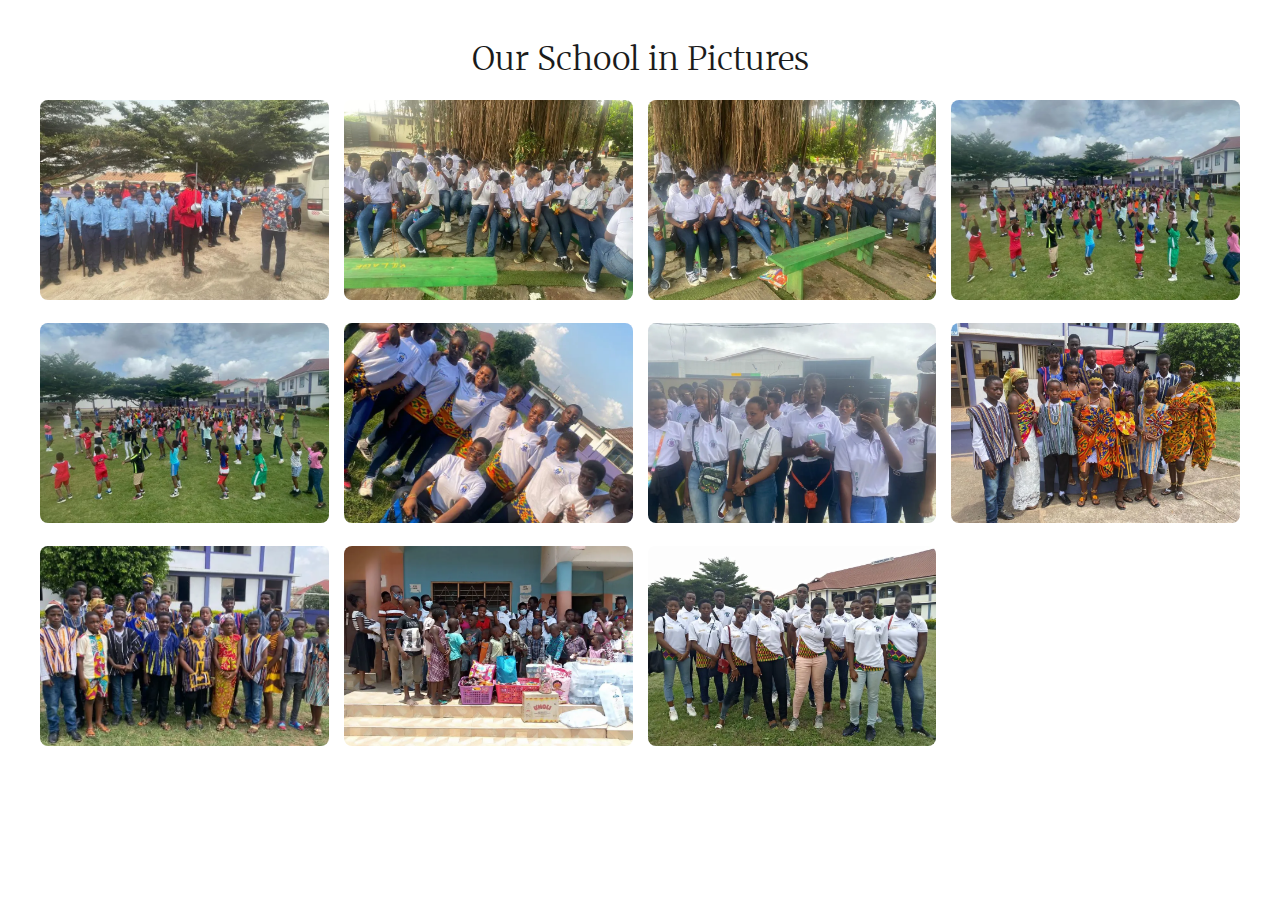
<file: gallery.html>
<!DOCTYPE html>
<html lang="en">
  <head>
    <meta charset="UTF-8" />
    <meta name="viewport" content="width=device-width, initial-scale=1.0" />
    <title>School's Gallery</title>

    <!-- HOSTED ICONS -->
    <link rel="stylesheet" href="assets/fonts/css/all.min.css" />

    <!-- Includes the hosted google fonts -->
    <link
      rel="stylesheet"
      href="assets/css/style.css"
      media="print"
      onload="this.onload=null;this.media='all'"
    />

    <link rel="stylesheet" href="assets/css/gallery.css" />
  </head>
  <body>
    <section class="gallery">
      <h2>Our School in Pictures</h2>
      <div class="gallery-grid">
        <a
          href="assets/images/cadet.webp"
          data-lightbox="school-gallery"
          data-title="Students during cadet activities"
        >
          <img
            src="assets/images/cadet.webp"
            alt="Students during cadet activities"
            loading="lazy"
          />
        </a>
        <a
          href="assets/images/chilling.webp"
          data-lightbox="school-gallery"
          data-title="Chilling session"
        >
          <img
            src="assets/images/chilling.webp"
            alt="Chilling session"
            loading="lazy"
          />
        </a>
        <a
          href="assets/images/chilling2.webp"
          data-lightbox="school-gallery"
          data-title="Cadet training parade"
        >
          <img
            src="assets/images/chilling2.webp"
            alt="Cadet training parade"
            loading="lazy"
          />
        </a>
        <a
          href="assets/images/exercise.webp"
          data-lightbox="school-gallery"
          data-title="Sports day event"
        >
          <img
            src="assets/images/exercise.webp"
            alt="Sports day event"
            loading="lazy"
          />
        </a>
        <a
          href="assets/images/exercise2.webp"
          data-lightbox="school-gallery"
          data-title="Sports day event"
        >
          <img
            src="assets/images/exercise2.webp"
            alt="Sports day event"
            loading="lazy"
          />
        </a>
        <a
          href="assets/images/geng.webp"
          data-lightbox="school-gallery"
          data-title="Abacus lesson in progress"
        >
          <img
            src="assets/images/geng.webp"
            alt="Group picture"
            loading="lazy"
          />
        </a>
        <a
          href="assets/images/geng2.webp"
          data-lightbox="school-gallery"
          data-title="Group picture"
        >
          <img
            src="assets/images/geng2.webp"
            alt="AGroup picture"
            loading="lazy"
          />
        </a>
        <a
          href="assets/images/kente.webp"
          data-lightbox="school-gallery"
          data-title="Group picture"
        >
          <img
            src="assets/images/kente.webp"
            alt="Group picture"
            loading="lazy"
          />
        </a>
        <a
          href="assets/images/kenteagain.webp"
          data-lightbox="school-gallery"
          data-title="Group picture"
        >
          <img
            src="assets/images/kenteagain.webp"
            alt="Group picture"
            loading="lazy"
          />
        </a>
        <a
          href="assets/images/party.webp"
          data-lightbox="school-gallery"
          data-title="Lunch time"
        >
          <img src="assets/images/party.webp" alt="Lunch time" loading="lazy" />
        </a>
        <a
          href="assets/images/schoolware.webp"
          data-lightbox="school-gallery"
          data-title="Group picture"
        >
          <img
            src="assets/images/schoolware.webp"
            alt="Group picture"
            loading="lazy"
          />
        </a>
      </div>
    </section>
  </body>
</html>
</file>
<file: assets/css/style.css>
@font-face {
  font-family: "Merriweather";
  font-weight: 100 900; /*variable range*/
  src: url("../fonts/merriweather-variablefont_opszwdthwght-webfont.woff2")
      format("woff2"),
    url("../fonts/merriweather-variablefont_opszwdthwght-webfont.woff")
      format("woff");
  font-style: normal;
  font-display: swap;
}

@font-face {
  font-family: "Merriweather";
  src: url("../fonts/Merriweather-LightItalic.woff2") format("woff2"),
    url("../fonts/Merriweather-LightItalic.woff") format("woff");
  font-weight: 100 900;
  font-style: italic;
  font-display: swap;
}

/* body {
  font-family: "Merriweather", sans-serif;
  font-weight: 400;
  margin: 0;
} */

/*-----------------------------------------------------------------------------------

    Theme Name: KINDEDO Kindergarten & School – HTML5 Template
    Author: BDevs
	Category : HTML > Retail > Children
    Description: Kindedo is perfect for websites: Kindergarten, School, Child Care Centers etc
    Version: 1.0
	Created : 4 Feb 2025

-----------------------------------------------------------------------------------

/************ TABLE OF CONTENTS ***************

    01. THEME DEFAULT CSS
    02. BUTTON CSS
    03. ANIMATION CSS
    04. PRELOADER CSS
    05. BACKGROUND CSS
    06. PAGINATION CSS
    07. TAB CSS
    08. MODAL CSS
    09. SETTINGS CSS
    10. SEARCH CSS
    11. SECTION TITLE CSS
    12. HEADER CSS
    13. MAIN MENU CSS
    14. MEANMENU CSS
    15. HERO CSS
    16. CLASS CSS
    17. PROMOTION CSS
    18. PROGRAM CSS
    19. TEACHER CSS
    20. JOINING CSS
    21. FAQ CSS
    22. TESTIMONIAL CSS
    23. BLOG CSS
    24. NEWSLETTER CSS
    25. GALLERY CSS
    26. PRODUCT CSS
    27. CATEGORY CSS
    28. FEEDBACK CSS
    29. FEATURE CSS
    30. COUNTER CSS
    31. ROUTINE CSS
    32. SHOP CSS
    33. CONTACT CSS
    34. ERROR 404 CSS
    35. FOOTER CSS


**********************************************/
/*----------------------------------------*/
/*  01. THEME DEFAULT CSS START
/*----------------------------------------*/
:root {
  --bd-ff-body: "Merriweather", sans-serif;
  --bd-ff-heading: "Merriweather", sans-serif;
  --bd-ff-p: "Merriweather", sans-serif;
  --bd-ff-fontawesome: "Font Awesome 6 Free";
  /**
  @color declaration
  */
  --bd-common-white: #ffffff;
  --bd-common-black: #1b1b1b;
  --bd-heading-primary: #1b1b1b;
  --bd-grey-1: #e6e6e6;
  --bd-grey-2: #e9cfcf;
  --bd-text-body: #424242;
  --bd-text-1: #000;
  --bd-theme-1: #fd0001;
  --bd-theme-2: #ff9b24;
  --bd-theme-3: #ff577b;
  --bd-theme-4: #fff8eb;
  --bd-theme-5: #ffa455;
  --bd-theme-6: #fff6eb;
  --bd-theme-7: #ebfffe;
  --bd-theme-8: #ffecd6;
  --bd-theme-9: #ff7c7c;
  --bd-theme-10: #7c81ff;
  --bd-theme-11: #00b9f1;
  /**
  @font weight declaration
  */
  --bd-fw-normal: normal;
  --bd-fw-elight: 200;
  --bd-fw-light: 300;
  --bd-fw-regular: 400;
  --bd-fw-medium: 500;
  --bd-fw-sbold: 600;
  --bd-fw-bold: 700;
  --bd-fw-ebold: 800;
  --bd-fw-black: 900;
  /**
  @font size declaration
  */
  --bd-fz-body: 18px;
  --bd-fz-p: 18px;
  --bd-fz-h1: 96px;
  --bd-fz-h2: 64px;
  --bd-fz-h3: 32px;
  --bd-fz-h4: 23px;
  --bd-fz-h5: 16px;
  --bd-fz-h6: 16px;
}

* {
  margin: 0;
  padding: 0;
  box-sizing: border-box;
}

/*---------------------------------
	typography css start 
---------------------------------*/
body {
  font-family: var(--bd-ff-body);
  font-size: var(--bd-fz-body);
  font-weight: normal;
  color: var(--bd-text-body);
  line-height: 26px;
}

a {
  text-decoration: none;
}

h1,
h2,
h3,
h4,
h5,
h6 {
  font-family: var(--bd-ff-heading);
  color: var(--bd-heading-primary);
  margin-top: 0px;
  font-weight: var(--bd-fw-sbold);
  line-height: 1.25;
  -webkit-transition: all 0.3s ease-out 0s;
  -moz-transition: all 0.3s ease-out 0s;
  -ms-transition: all 0.3s ease-out 0s;
  -o-transition: all 0.3s ease-out 0s;
  transition: all 0.3s ease-out 0s;
}

h1 {
  font-size: var(--bd-fz-h1);
  font-weight: var(--bd-fw-bold);
}

h2 {
  font-size: var(--bd-fz-h2);
}

h3 {
  font-size: var(--bd-fz-h3);
  line-height: 1.5;
}

h4 {
  font-size: var(--bd-fz-h4);
  line-height: 1.7;
}

h5 {
  font-size: var(--bd-fz-h5);
}

h6 {
  font-size: var(--bd-fz-h6);
  line-height: 2;
}

ul {
  margin: 0px;
  padding: 0px;
}

p {
  font-family: var(--bd-ff-p);
  font-size: var(--bd-fz-p);
  font-weight: var(--bd-fw-normal);
  color: var(--bd-text-body);
  margin-bottom: 15px;
  line-height: 30px;
}

a,
button,
p,
input,
select,
textarea,
li,
.transition-3,
h1,
h2,
h3,
h4,
h5,
h6 {
  -webkit-transition: all 0.3s ease-out 0s;
  -moz-transition: all 0.3s ease-out 0s;
  -ms-transition: all 0.3s ease-out 0s;
  -o-transition: all 0.3s ease-out 0s;
  transition: all 0.3s ease-out 0s;
}

a:focus,
.button:focus {
  text-decoration: none;
  outline: none;
}

a:focus,
a:hover {
  color: inherit;
  text-decoration: none;
}

a,
button {
  color: inherit;
  outline: none;
  border: none;
  background: transparent;
}

button:hover {
  cursor: pointer;
}

button:focus {
  outline: 0;
}

.uppercase {
  text-transform: uppercase;
}

.capitalize {
  text-transform: capitalize;
}

input {
  outline: none;
}

input[type="color"] {
  appearance: none;
  -moz-appearance: none;
  -webkit-appearance: none;
  background: none;
  border: 0;
  cursor: pointer;
  height: 100%;
  width: 100%;
  padding: 0;
  border-radius: 50%;
}

a {
  -webkit-transition: all 0.3s ease-out 0s;
  -moz-transition: all 0.3s ease-out 0s;
  -ms-transition: all 0.3s ease-out 0s;
  -o-transition: all 0.3s ease-out 0s;
  transition: all 0.3s ease-out 0s;
}
a:hover {
  color: var(--bd-theme-1);
}

*::-moz-selection {
  background: var(--bd-common-black);
  color: var(--bd-common-white);
  text-shadow: none;
}

::-moz-selection {
  background: var(--bd-common-black);
  color: var(--bd-common-white);
  text-shadow: none;
}

::selection {
  background: var(--bd-common-black);
  color: var(--bd-common-white);
  text-shadow: none;
}

*::-moz-placeholder {
  color: var(--bd-common-black);
  font-size: var(--bd-fz-body);
  opacity: 1;
}

*::placeholder {
  color: var(--bd-common-black);
  font-size: var(--bd-fz-body);
  opacity: 1;
}

/*----------------------------------------
   Flaction customize
-----------------------------------------*/
i[class^="flaticon-"] {
  line-height: 1;
  top: 2px;
  position: relative;
  -webkit-transition: all 0.3s ease-out 0s;
  -moz-transition: all 0.3s ease-out 0s;
  -ms-transition: all 0.3s ease-out 0s;
  -o-transition: all 0.3s ease-out 0s;
  transition: all 0.3s ease-out 0s;
}

/*----------------------------------------
  Magnific popup iframe
-----------------------------------------*/
.mfp-iframe-holder .mfp-content {
  max-width: 1500px;
}

/*---------------------------------
    common classes css start 
---------------------------------*/
.radius-24 {
  border-radius: 24px;
}

.panel {
  position: absolute;
  top: 0;
  width: 0%;
  height: 100%;
  left: 0;
  background: #fff;
  z-index: 10;
  transition: transform 0.5s ease-in-out;
  animation: panel 1s;
  animation-timing-function: cubic-bezier(0.785, 0.135, 0.15, 0.86);
}

.panel-2 {
  position: absolute;
  top: 0;
  width: 0%;
  height: 100%;
  right: 0;
  background: #fff;
  z-index: 10;
  transition: transform 0.5s ease-in-out;
  animation: panel 1s;
  animation-timing-function: cubic-bezier(0.785, 0.135, 0.15, 0.86);
}

.w-img img {
  width: 100%;
}

.m-img img {
  max-width: 100%;
}

.fix {
  overflow: hidden;
}

.fix-x {
  overflow-x: hidden;
}

.clear {
  clear: both;
}

.z-index-1 {
  z-index: 1;
}

.z-index-11 {
  z-index: 11;
}

.overflow-y-visible {
  overflow-x: hidden;
  overflow-y: visible;
}

.p-relative {
  position: relative;
}

.p-absolute {
  position: absolute;
}

.overflow-hidden {
  overflow: hidden;
}

.include-bg {
  background-position: center;
  background-size: cover;
  background-repeat: no-repeat;
}

.hover-clr-1 {
  -webkit-transition: all 0.3s ease-out 0s;
  -moz-transition: all 0.3s ease-out 0s;
  -ms-transition: all 0.3s ease-out 0s;
  -o-transition: all 0.3s ease-out 0s;
  transition: all 0.3s ease-out 0s;
}
.hover-clr-1:hover {
  color: var(--bd-theme-1);
}

.hover-clr-2 {
  -webkit-transition: all 0.3s ease-out 0s;
  -moz-transition: all 0.3s ease-out 0s;
  -ms-transition: all 0.3s ease-out 0s;
  -o-transition: all 0.3s ease-out 0s;
  transition: all 0.3s ease-out 0s;
}
.hover-clr-2:hover {
  color: var(--bd-theme-2);
}

.hover-clr-3 {
  -webkit-transition: all 0.3s ease-out 0s;
  -moz-transition: all 0.3s ease-out 0s;
  -ms-transition: all 0.3s ease-out 0s;
  -o-transition: all 0.3s ease-out 0s;
  transition: all 0.3s ease-out 0s;
}
.hover-clr-3:hover {
  color: var(--bd-theme-3);
}

.hover-clr-4 {
  -webkit-transition: all 0.3s ease-out 0s;
  -moz-transition: all 0.3s ease-out 0s;
  -ms-transition: all 0.3s ease-out 0s;
  -o-transition: all 0.3s ease-out 0s;
  transition: all 0.3s ease-out 0s;
}
.hover-clr-4:hover {
  color: var(--bd-theme-9);
}

.hover-clr-5 {
  -webkit-transition: all 0.3s ease-out 0s;
  -moz-transition: all 0.3s ease-out 0s;
  -ms-transition: all 0.3s ease-out 0s;
  -o-transition: all 0.3s ease-out 0s;
  transition: all 0.3s ease-out 0s;
}
.hover-clr-5:hover {
  color: #00b9f1;
}

.hover-clr-6 {
  -webkit-transition: all 0.3s ease-out 0s;
  -moz-transition: all 0.3s ease-out 0s;
  -ms-transition: all 0.3s ease-out 0s;
  -o-transition: all 0.3s ease-out 0s;
  transition: all 0.3s ease-out 0s;
}
.hover-clr-6:hover {
  color: #7c81ff;
}

/*----------------------------------------
    Body Overlay 
-----------------------------------------*/
.body-overlay {
  background-color: rgba(0, 0, 0, 0.6);
  height: 100%;
  width: 100%;
  position: fixed;
  top: 0;
  z-index: 999;
  left: 0;
  opacity: 0;
  visibility: hidden;
  -webkit-transition: all 0.3s ease-out 0s;
  -moz-transition: all 0.3s ease-out 0s;
  -ms-transition: all 0.3s ease-out 0s;
  -o-transition: all 0.3s ease-out 0s;
  transition: all 0.3s ease-out 0s;
  backdrop-filter: blur(10px);
}
.body-overlay:hover {
  cursor: pointer;
}

.body-overlay.opened {
  opacity: 1;
  visibility: visible;
}

/*----------------------------------------
    Progress Wrap
-----------------------------------------*/
@media (max-width: 575px) {
  .progress-wrap {
    right: 15px;
    bottom: 15px;
  }
}

.basic-pagination ul li {
  display: inline-block;
}
.basic-pagination ul li:not(:last-child) {
  margin-right: 10px;
}
.basic-pagination ul li a,
.basic-pagination ul li span {
  display: inline-block;
  width: 50px;
  height: 50px;
  line-height: 46px;
  text-align: center;
  border-radius: 7px;
  border: 2px solid #f1f1f1;
  font-size: 18px;
  font-weight: 600;
}
.basic-pagination ul li a:hover,
.basic-pagination ul li a.current,
.basic-pagination ul li span:hover,
.basic-pagination ul li span.current {
  background: var(--bd-theme-1);
  border-color: var(--bd-theme-1);
  color: var(--bd-common-white);
}

.nice-select::after {
  border: none;
  background-color: transparent;
  -webkit-transform: translateY(-50%);
  -moz-transform: translateY(-50%);
  -ms-transform: translateY(-50%);
  -o-transform: translateY(-50%);
  transform: translateY(-50%);
  margin-top: 0;
  right: 15px;
  content: "\f107";
  font-family: var(--bd-ff-fontawesome);
  transform-origin: center;
  color: var(--bd-common-black);
  font-weight: 500;
  height: auto;
  width: auto;
}
.nice-select.open::after {
  -webkit-transform: translateY(-50%) rotate(-180deg);
  -moz-transform: translateY(-50%) rotate(-180deg);
  -ms-transform: translateY(-50%) rotate(-180deg);
  -o-transform: translateY(-50%) rotate(-180deg);
  transform: translateY(-50%) rotate(-180deg);
}

/* cart plus minus default style css */
.cart-plus,
.cart-minus {
  width: 25px;
  height: 30px;
  border: 2px solid var(--bd-border-1);
  display: inline-block;
  vertical-align: middle;
  text-align: center;
  font-size: 14px;
}
.cart-plus:hover,
.cart-minus:hover {
  cursor: pointer;
  color: var(--bd-common-white);
  background: var(--bd-theme-1);
  border-color: var(--bd-theme-1);
}

.cart-input {
  height: 30px;
  width: 32px;
  text-align: center;
  font-size: 14px;
  border: none;
  border-top: 2px solid var(--bd-border-1);
  border-bottom: 2px solid var(--bd-border-1);
  display: inline-block;
  vertical-align: middle;
  margin: 0 -3px;
  padding-bottom: 0px;
}
.cart-input:focus {
  outline: none;
}

/* dropcap */
.bd-dropcap {
  /* display: inline-block; */
  font-size: 50px;
  font-weight: 700;
  float: left;
  height: 70px;
  width: 70px;
  line-height: 70px;
  text-align: center;
  color: var(--bd-common-black);
  background-color: var(--bd-common-white);
  box-shadow: 0px 16px 32px 0px rgba(0, 0, 0, 0.06);
  margin-right: 20px;
}

/*--
    - Spacing
-----------------------------------------*/
/*----------------------------------------*/
/*  02. BUTTON CSS
/*----------------------------------------*/
/* theme btn */
.bd-btn {
  font-size: 16px;
  font-weight: var(--bd-fw-medium);
  color: var(--bd-common-white);
  background: #cdbff8;
  height: 50px;
  line-height: 50px;
  text-align: center;
  padding: 0 36px;
  border-radius: 50px;
  position: relative;
  z-index: 1;
  overflow: hidden;
  display: inline-flex;
  -webkit-transition: all 0.5s ease-out 0s;
  -moz-transition: all 0.5s ease-out 0s;
  -ms-transition: all 0.5s ease-out 0s;
  -o-transition: all 0.5s ease-out 0s;
  transition: all 0.5s ease-out 0s;
  text-transform: capitalize;
}
.bd-btn::before {
  content: "";
  background-color: var(--bd-theme-1);
  height: 300px;
  width: 300px;
  border-radius: 50%;
  position: absolute;
  top: 100%;
  left: 50%;
  transform: translateX(-50%);
  -webkit-transition: all 0.5s ease-out 0s;
  -moz-transition: all 0.5s ease-out 0s;
  -ms-transition: all 0.5s ease-out 0s;
  -o-transition: all 0.5s ease-out 0s;
  transition: all 0.5s ease-out 0s;
}
.bd-btn i {
  color: var(--bd-common-white);
}
.bd-btninner,
.bd-btn-hover,
.bd-btn-normal {
  pointer-events: none;
  display: block;
}
.bd-btn-inner {
  position: relative;
}
.bd-btn-hover {
  position: absolute;
  top: 0;
  left: 0;
  opacity: 0;
  transform: translateY(70%);
}
.bd-btn:hover {
  color: var(--bd-common-white);
}
.bd-btn:hover .bd-btn-normal {
  opacity: 0;
  transform: translateY(-70%);
  transition: transform 1.4s cubic-bezier(0.19, 1, 0.22, 1), opacity 0.2s linear;
}
.bd-btn:hover .bd-btn-hover {
  opacity: 1;
  transform: translateY(0);
  transition: transform 1.4s cubic-bezier(0.19, 1, 0.22, 1),
    opacity 1.4s cubic-bezier(0.19, 1, 0.22, 1);
}
.bd-btn:hover::before {
  transform: translate(-50%, -80%);
}
.bd-btn.btn-white::before {
  background-color: var(--bd-common-white);
}
.bd-btn.btn-white:hover {
  background-color: var(--bd-common-white);
  color: var(--bd-theme-2);
}
.bd-btn.bd-btn-grey {
  background-color: transparent;
  border: 1px solid var(--bd-theme-2);
  color: var(--bd-common-black);
}
.bd-btn.bd-btn-grey::before {
  background-color: var(--bd-theme-2);
}
.bd-btn.bd-btn-grey:hover {
  color: var(--bd-common-white);
  border-color: transparent;
}
.bd-btn.bd-btn-grey:hover .bd-btn-normal {
  opacity: 0;
  transform: translateY(-70%);
  transition: transform 1.4s cubic-bezier(0.19, 1, 0.22, 1), opacity 0.2s linear;
}
.bd-btn.bd-btn-grey:hover .bd-btn-hover {
  opacity: 1;
  transform: translateY(0);
  transition: transform 1.4s cubic-bezier(0.19, 1, 0.22, 1),
    opacity 1.4s cubic-bezier(0.19, 1, 0.22, 1);
}
.bd-btn.bd-btn-grey:hover::before {
  transform: translate(-50%, -80%);
}

/* pulse btn */
.bd-pulse-btn {
  position: relative;
}
.bd-pulse-btn::after,
.bd-pulse-btn::before {
  position: absolute;
  content: "";
  left: 50%;
  top: 50%;
  -webkit-transform: translate(-50%, -50%);
  -moz-transform: translate(-50%, -50%);
  -ms-transform: translate(-50%, -50%);
  -o-transform: translate(-50%, -50%);
  transform: translate(-50%, -50%);
  width: 100px;
  height: 100px;
  border-radius: 50%;
  border: 1px solid rgba(255, 255, 255, 0.4);
  animation: borderanimate2 2s linear infinite;
  animation-delay: 0s;
  -webkit-animation-delay: 0s;
  animation-delay: 0s;
  z-index: -1;
}
.bd-pulse-btn.btn-2::after,
.bd-pulse-btn.btn-2::before {
  left: 15%;
  top: 53%;
  width: 50px;
  height: 50px;
  border: 1px solid var(--bd-theme-8);
}
[dir="rtl"] .bd-pulse-btn.btn-2::after,
[dir="rtl"] .bd-pulse-btn.btn-2::before {
  left: auto;
  right: -10%;
}
.bd-pulse-btn::before {
  animation-delay: 0.7s;
}

/* hambur btn */
.hamburger-btn {
  margin-inline-start: 25px;
  width: 36px;
  height: 36px;
  position: relative;
  -webkit-transition: 0.5s ease-in-out;
  -moz-transition: 0.5s ease-in-out;
  -o-transition: 0.5s ease-in-out;
  transition: 0.5s ease-in-out;
  cursor: pointer;
  background: transparent;
  border: 0;
  outline: 0;
}
.hamburger-btn span {
  display: inline-block;
  width: 100%;
  display: block;
  position: absolute;
  height: 16px;
  width: 16px;
  border: 3px solid var(--bd-theme-1);
  border-radius: 5px;
  opacity: 1;
  top: 0;
  inset-inline-start: 0;
  z-index: 1;
  transition: 0.3s ease-in-out;
}
.hamburger-btn span:nth-child(1) {
  inset-inline-start: 0;
}
.hamburger-btn span:nth-child(2) {
  inset-inline-start: 19px;
}
.hamburger-btn span:nth-child(3) {
  inset-inline-start: 0px;
  top: 19px;
}
.hamburger-btn span:nth-child(4) {
  inset-inline-start: 19px;
  top: 19px;
}
.hamburger-btn:hover span:nth-child(4) {
  border-radius: 50%;
}

/*----------------------------------------*/
/*  03. ANIMATION CSS
/*----------------------------------------*/
/* pulse effect animation */
@keyframes borderanimate2 {
  0% {
    transform: translate(-50%, -50%) scale(0.8);
  }
  60% {
    opacity: 1;
  }
  100% {
    transform: translate(-50%, -50%) scale(2.5);
    opacity: 0;
  }
}
@keyframes bd-updown {
  0% {
    transform: translateX(0);
  }
  100% {
    transform: translateX(-30px);
  }
}
@keyframes bd-updown-2 {
  0% {
    transform: translateY(-50px);
  }
  100% {
    transform: translateY(0);
  }
}
@keyframes rotate {
  0% {
    transform: rotate(15deg);
  }
  100% {
    transform: rotate(-25deg);
  }
}
@keyframes shine {
  100% {
    left: 125%;
  }
}
@keyframes swell {
  0%,
  100% {
    transform: translate3d(0, -25px, 0);
  }
  50% {
    transform: translate3d(0, 5px, 0);
  }
}
@keyframes wave {
  0% {
    margin-inline-start: 0;
  }
  100% {
    margin-inline-start: -1600px;
  }
}
@keyframes panel {
  0% {
    width: 100%;
  }
  100% {
    width: 0;
  }
}
@keyframes rotate-infinite {
  0% {
    transform: rotate(0deg);
  }
  100% {
    transform: rotate(360deg);
  }
}
@keyframes img-blink {
  0% {
    opacity: 1;
  }
  100% {
    opacity: 0.5;
  }
}
/*----------------------------------------*/
/*  04. PRELOADER CSS START
/*----------------------------------------*/
#preloader {
  position: fixed;
  top: 0;
  left: 0;
  width: 100%;
  height: 100%;
  z-index: 9999;
  background: linear-gradient(100.88deg, #ebfffe 0.6%, #fff6eb 100%);
  transition: 0.3s;
}

.preloader-thumb {
  display: flex;
  justify-content: center;
  align-items: center;
  position: relative;
  height: 260px;
  width: 260px;
}
.preloader-thumb img {
  width: 200px;
  position: absolute;
  top: 50%;
  left: 50%;
  transform: translate(-50%, -50%);
  animation: img-blink 1s ease-in-out infinite alternate;
}
.preloader-thumb-wrap {
  display: flex;
  justify-content: center;
  height: 100%;
  align-items: center;
}
.preloader-border {
  border: 2px dashed var(--bd-theme-2);
  height: 100%;
  width: 100%;
  border-radius: 50%;
  position: absolute;
  top: 0;
  left: 0;
  animation: rotate-infinite 15s linear infinite;
}

/*--
    - Background color
-----------------------------------------*/
.grey-bg {
  background: var(--bd-grey-1);
}

.grey-bg-2 {
  background: var(--bd-grey-2);
}

.white-bg {
  background: var(--bd-common-white);
}

.black-bg {
  background: var(--bd-common-black);
}

.theme-bg {
  background-color: var(--bd-theme-1);
}

.theme-bg-2 {
  background-color: var(--bd-theme-2);
}

.theme-bg-3 {
  background-color: var(--bd-theme-3);
}

.theme-bg-6 {
  background-color: var(--bd-theme-6);
}

.theme-bg-7 {
  background-color: var(--bd-theme-7);
}

.theme-bg-8 {
  background-color: var(--bd-theme-11);
}

.theme-bg-9 {
  background-color: var(--bd-theme-9);
}

.theme-bg-10 {
  background-color: var(--bd-theme-10);
}

.theme-bg-11 {
  background-color: var(--bd-theme-8);
}

.bd-gradient-bg {
  background: linear-gradient(100.88deg, #ebfffe 0.6%, #fff6eb 100%);
  transform: rotate(-180deg);
  position: absolute;
  top: 0%;
  right: 0%;
  left: 0%;
  bottom: 0%;
  z-index: -1;
}

/*----------------------------------------*/
/*  OFFCANVAS CSS START
/*----------------------------------------*/
.offcanvas__area {
  position: fixed;
  right: -490px;
  top: 0;
  width: 450px;
  height: 100%;
  -webkit-box-shadow: -5px 0 20px -5px rgba(0, 0, 0, 0.5);
  -moz-box-shadow: -5px 0 20px -5px rgba(0, 0, 0, 0.5);
  -ms-box-shadow: -5px 0 20px -5px rgba(0, 0, 0, 0.5);
  -o-box-shadow: -5px 0 20px -5px rgba(0, 0, 0, 0.5);
  box-shadow: -5px 0 20px -5px rgba(0, 0, 0, 0.5);
  -webkit-transition: all 0.3s cubic-bezier(0.785, 0.135, 0.15, 0.86);
  -moz-transition: all 0.3s cubic-bezier(0.785, 0.135, 0.15, 0.86);
  transition: all 0.3s cubic-bezier(0.785, 0.135, 0.15, 0.86);
  transition-duration: 1s;
  z-index: 9999;
  -ms-overflow-style: none;
  /* for Internet Explorer, Edge */
  scrollbar-width: none;
  /* for Firefox */
  overflow-y: scroll;
}
.offcanvas__area::-webkit-scrollbar {
  display: none;
  /* for Chrome, Safari, and Opera */
}
.offcanvas__area.offcanvas-opened {
  right: 0px;
}
@media (max-width: 575px) {
  .offcanvas__area {
    width: 290px;
  }
}
.offcanvas__bg {
  height: 100%;
  width: 100%;
  position: absolute;
  top: 0;
  left: 0;
  background: linear-gradient(100.88deg, #ebfffe 0.6%, #fff6eb 100%);
  z-index: -1;
  backdrop-filter: blur(37px);
}
.offcanvas__wrapper {
  position: relative;
  padding: 45px;
  overflow: auto;
  height: 100%;
}
@media (max-width: 575px) {
  .offcanvas__wrapper {
    padding: 20px;
  }
}
.offcanvas__map {
  border: 2px solid var(--bd-theme-2);
  border-radius: 16px;
  overflow: hidden;
}
.offcanvas__close-btn {
  display: inline-block;
  font-size: 45px;
  color: var(--bd-common-black);
}
@media (max-width: 575px) {
  .offcanvas__close-btn {
    font-size: 35px;
  }
}
.offcanvas__close-btn:hover {
  transform: rotate(90deg);
  color: var(--bd-theme-3);
}
.offcanvas__color {
  margin-bottom: 40px;
}
.offcanvas__color h5 {
  font-size: 22px;
  margin-bottom: 15px;
}
.offcanvas__color input {
  display: none;
}
.offcanvas__color label {
  width: 100%;
  height: 60px;
  background-color: var(--bd-theme-1);
}
.offcanvas__color label:hover {
  cursor: pointer;
}
.offcanvas__search {
  position: relative;
}
.offcanvas__search input {
  width: 100%;
  height: 40px;
  line-height: 40px;
  padding: 0 25px;
  background: transparent;
  border: none;
  outline: none;
  border-bottom: 1px solid #d5d5d5;
  font-size: 18px;
  color: var(--bd-common-black);
}
.offcanvas__search input::placeholder {
  color: #686868;
}
.offcanvas__search input:focus {
  border-color: var(--bd-theme-1);
}
.offcanvas__search button {
  position: absolute;
  top: 50%;
  inset-inline-start: 0;
  -webkit-transform: translateY(-50%);
  -moz-transform: translateY(-50%);
  -ms-transform: translateY(-50%);
  -o-transform: translateY(-50%);
  transform: translateY(-50%);
  font-size: 18px;
  color: var(--bd-text-1);
}
.offcanvas__search button:hover {
  color: var(--bd-theme-1);
}
.offcanvas__text p {
  margin-bottom: 25px;
}
.offcanvas__about h4 {
  font-size: 23px;
  color: var(--bd-common-black);
  font-weight: 500;
  margin-bottom: 10px;
}
.offcanvas__contact h4 {
  font-size: 23px;
  margin-bottom: 20px;
  color: var(--bd-common-black);
  font-weight: 500;
}
.offcanvas__contact ul li:not(:last-child) {
  margin-bottom: 20px;
}
.offcanvas__contact ul li a:hover {
  color: var(--bd-theme-1);
}
.offcanvas__contact ul li a:hover i {
  background: var(--bd-theme-2);
  color: var(--bd-common-white);
  border-color: var(--bd-theme-2);
}
.offcanvas__contact-icon i {
  display: inline-block;
  width: 45px;
  height: 45px;
  line-height: 45px;
  text-align: center;
  border: 1px solid var(--bd-border-1);
  border-radius: 50%;
  background: #d8f6f2;
  color: var(--bd-theme-1);
  -webkit-transition: all 0.3s ease-out 0s;
  -moz-transition: all 0.3s ease-out 0s;
  -ms-transition: all 0.3s ease-out 0s;
  -o-transition: all 0.3s ease-out 0s;
  transition: all 0.3s ease-out 0s;
}
.offcanvas__contact-text a {
  font-size: 18px;
  font-weight: 400;
  color: var(--bd-text-1);
}
.offcanvas__contact-text a:hover {
  color: var(--bd-theme-1);
}
.offcanvas__map img {
  width: 100%;
}
.offcanvas__social {
  margin-top: 80px;
}
.offcanvas__social h4 {
  font-size: 23px;
  margin-bottom: 20px;
  color: var(--bd-common-black);
  font-weight: 500;
}
.offcanvas__social ul {
  display: flex;
  gap: 15px;
  border-top: 1px solid #d5d5d5;
  padding: 15px 0;
}
.offcanvas__social ul li {
  display: inline-block;
}
.offcanvas__social ul li:not(:last-child) {
  margin-right: 5px;
}
.offcanvas__social ul li a {
  display: inline-block;
  width: 42px;
  height: 42px;
  border: 1px solid #d5d5d5;
  line-height: 42px;
  text-align: center;
  color: var(--bd-common-black);
  border-radius: 50px;
}
.offcanvas__social ul li a:hover {
  background: var(--bd-theme-2);
  color: var(--bd-common-white);
  border-color: var(--bd-theme-2);
}
.offcanvas__notification-icon a {
  font-size: 14px;
  color: var(--bd-common-black);
  position: relative;
}
.offcanvas__notification-icon a .notification-count {
  position: absolute;
  top: -4px;
  right: -13px;
  display: inline-block;
  width: 20px;
  height: 20px;
  line-height: 22px;
  font-size: 12px;
  font-weight: 600;
  background-color: var(--bd-theme-1);
  border-radius: 50%;
  color: var(--bd-common-white);
  text-align: center;
}
.offcanvas__notification-text p {
  margin-bottom: 0;
  font-weight: 500;
  color: var(--bd-common-black);
  font-size: 14px;
}
.offcanvas__notification-text p .notification-number {
  color: var(--bd-theme-1);
}
.offcanvas__notification-text p a {
  color: var(--bd-theme-1);
}
.offcanvas__btn a {
  margin-bottom: 20px;
}

/*----------------------------------------*/
/*  BREADCRUMB CSS START
/*----------------------------------------*/
.bd-breadcrumb {
  position: relative;
  z-index: 2;
  min-height: 354px;
}
.bd-breadcrumb-bg {
  position: absolute;
  left: 0;
  right: 0;
  top: 0;
  bottom: 0;
  background-repeat: no-repeat;
  background-size: cover;
  mix-blend-mode: luminosity;
  opacity: 0.1;
}
.bd-breadcrumb-shape {
  z-index: 2;
}
.bd-breadcrumb-shape-1 {
  position: absolute;
  top: 200px;
  inset-inline-start: 0px;
  animation: bd-updown-2 2s infinite alternate-reverse;
}
.bd-breadcrumb-shape-2 {
  position: absolute;
  top: 100px;
  inset-inline-end: 0px;
  animation: bd-updown-2 2s infinite alternate-reverse;
}
.bd-breadcrumb-content {
  color: var(--bd-common-white);
}
.bd-breadcrumb-title {
  color: var(--bd-common-white);
  font-weight: var(--bd-fw-sbold);
  margin-bottom: 5px;
  font-size: 80px;
}
@media only screen and (min-width: 1200px) and (max-width: 1399px) {
  .bd-breadcrumb-title {
    font-size: 60px;
  }
}
@media only screen and (min-width: 992px) and (max-width: 1199px) {
  .bd-breadcrumb-title {
    font-size: 55px;
  }
}
@media only screen and (min-width: 576px) and (max-width: 767px),
  only screen and (min-width: 768px) and (max-width: 991px) {
  .bd-breadcrumb-title {
    font-size: 60px;
  }
}
@media (max-width: 575px) {
  .bd-breadcrumb-title {
    font-size: 50px;
  }
}
.bd-breadcrumb-list {
  display: flex;
  justify-content: center;
  gap: 28px;
}
.bd-breadcrumb-list span {
  position: relative;
}
.bd-breadcrumb-list span a:hover {
  color: var(--bd-theme-2);
}
.bd-breadcrumb-list span i {
  margin-inline-end: 10px;
}
[dir="rtl"] .bd-breadcrumb-list span i {
  margin-inline-start: 10px;
}
.bd-breadcrumb-list span:first-child::before {
  position: absolute;
  content: "";
  height: 2px;
  width: 6px;
  border-radius: 40%;
  background-color: var(--bd-common-white);
  inset-inline-end: -15px;
  top: 50%;
}

/*----------------------------------------*/
/*  ACCORDION CSS START
/*----------------------------------------*/
.tp-accordion .accordion-item {
  background-color: transparent;
  border: 0;
  border-bottom: 1px solid rgba(255, 255, 255, 0.12);
}
.tp-accordion .accordion-item:first-of-type .accordion-button {
  border-top-left-radius: 0;
  border-top-right-radius: 0;
}
.tp-accordion .accordion-item:last-of-type {
  border-bottom-right-radius: 0;
  border-bottom-left-radius: 0;
}
.tp-accordion .accordion-item:last-of-type .accordion-button.collapsed {
  border-bottom-right-radius: 0;
  border-bottom-left-radius: 0;
}
.tp-accordion .accordion-button {
  padding: 30px 0;
  padding-right: 15px;
  font-size: 24px;
  font-weight: 500;
  color: var(--tp-common-white);
  background-color: transparent;
}
.tp-accordion .accordion-button::after {
  position: absolute;
  content: "\f107";
  font-family: var(--tp-ff-fontawesome);
  background-image: none;
  top: 28%;
  right: 0;
  -webkit-transform: rotate(180deg);
  -moz-transform: rotate(180deg);
  -ms-transform: rotate(180deg);
  -o-transform: rotate(180deg);
  transform: rotate(180deg);
  color: var(--tp-theme-1);
  width: auto;
  height: auto;
  font-weight: 500;
}
.tp-accordion .accordion-button.collapsed::after {
  -webkit-transform: rotate(0deg);
  -moz-transform: rotate(0deg);
  -ms-transform: rotate(0deg);
  -o-transform: rotate(0deg);
  transform: rotate(0deg);
  color: var(--tp-common-white);
}
.tp-accordion .accordion-button:not(.collapsed) {
  color: var(--tp-theme-1);
  background-color: transparent;
  box-shadow: none;
}
.tp-accordion .accordion-button:focus {
  box-shadow: none;
  border: 0;
}
.tp-accordion .accordion-button:hover {
  color: var(--tp-theme-1);
}
.tp-accordion .accordion-button:hover::after {
  color: var(--tp-theme-1);
}
.tp-accordion .accordion-body {
  padding: 0 0 25px;
}
.tp-accordion .accordion-body p {
  font-size: 16px;
  color: var(--tp-text-1);
}

.bd-dots-pagination {
  display: flex;
  gap: 8px;
  margin-top: 50px;
  justify-content: center;
}
.bd-dots-pagination span {
  height: 8px;
  width: 16px;
  border-radius: 8px;
  background: var(--bd-grey-1);
  opacity: 1;
}
.bd-dots-pagination span.swiper-pagination-bullet-active {
  background: var(--bd-common-black);
}
.bd-dots-pagination.fill-pagination span {
  background: var(--bd-theme-2);
}
.bd-dots-pagination.fill-pagination span.swiper-pagination-bullet-active {
  background: var(--bd-common-black);
}

.bd-pagination ul {
  list-style-type: none;
  display: flex;
  gap: 8px;
}
.bd-pagination ul li .page-numbers {
  height: 48px;
  width: 48px;
  line-height: 48px;
  text-align: center;
  color: var(--bd-common-black);
  background-color: var(--bd-grey-1);
  font-size: 16px;
  font-weight: 500;
  border-radius: 12px;
  display: block;
  -webkit-transition: all 0.3s ease-out 0s;
  -moz-transition: all 0.3s ease-out 0s;
  -ms-transition: all 0.3s ease-out 0s;
  -o-transition: all 0.3s ease-out 0s;
  transition: all 0.3s ease-out 0s;
}
.bd-pagination ul li .page-numbers:hover {
  background-color: var(--bd-theme-1);
  color: var(--bd-common-white);
}
.bd-pagination ul li .page-numbers.current {
  color: var(--bd-common-white);
  background-color: var(--bd-theme-1);
}

.bd-swiper-navigation {
  display: flex;
  gap: 15px;
  justify-content: end;
}
@media only screen and (min-width: 576px) and (max-width: 767px),
  (max-width: 575px) {
  .bd-swiper-navigation {
    justify-content: start;
    padding-top: 28px;
    padding-bottom: 5px;
  }
}
.bd-swiper-navigation button {
  height: 48px;
  width: 48px;
  font-size: 20px;
  line-height: 48px;
  text-align: center;
  border-radius: 50%;
  border: 1px solid var(--bd-common-black);
}
.bd-swiper-navigation button:hover {
  color: var(--bd-common-white);
  background-color: var(--bd-common-black);
}

/*----------------------------------------*/
/*  07. TAB CSS START
/*----------------------------------------*/
.bd-tab .nav-tabs {
  padding: 0;
  margin: 0;
  border: 0;
}
.bd-tab .nav-tabs .nav-link {
  padding: 0;
  margin: 0;
  border: 0;
}

/*----------------------------------------*/
/*  08. MODAL CSS START
/*----------------------------------------*/
.bd-shop-modal .modal-dialog {
  max-width: 950px;
  margin: 1.75rem auto;
}
@media only screen and (min-width: 768px) and (max-width: 991px),
  only screen and (min-width: 576px) and (max-width: 767px),
  (max-width: 575px) {
  .bd-shop-modal .modal-dialog {
    margin-left: 20px;
    margin-right: 20px;
  }
}
.bd-shop-modal .modal-header {
  border-bottom: 0px;
}
.bd-shop-modal .btn-close {
  font-size: 15px;
}

.tp-theme-settings-area {
  position: fixed;
  top: 50%;
  left: 0;
  width: 240px;
  background-color: var(--bd-common-white);
  border: 1px solid #eaeaef;
  -webkit-transform: translateY(-50%) translateX(-100%);
  -moz-transform: translateY(-50%) translateX(-100%);
  -ms-transform: translateY(-50%) translateX(-100%);
  -o-transform: translateY(-50%) translateX(-100%);
  transform: translateY(-50%) translateX(-100%);
  z-index: 991;
  direction: ltr;
  border-bottom-right-radius: 4px;
}
.tp-theme-settings-area.settings-opened {
  -webkit-transform: translateY(-50%) translateX(0%);
  -moz-transform: translateY(-50%) translateX(0%);
  -ms-transform: translateY(-50%) translateX(0%);
  -o-transform: translateY(-50%) translateX(0%);
  transform: translateY(-50%) translateX(0%);
}
.tp-theme-settings-area.settings-opened .tp-theme-settings-gear {
  opacity: 0;
}
.tp-theme-settings-area.settings-opened .tp-theme-settings-close {
  opacity: 1;
}
.tp-theme-settings-open {
  position: absolute;
  top: -1px;
  left: 100%;
}
.tp-theme-settings-open button {
  background-color: var(--bd-common-white);
  border: 1px solid #eaeaef;
  border-left: 0;
  width: 60px;
  height: 60px;
  line-height: 60px;
  text-align: center;
  font-size: 24px;
  color: var(--bd-common-black);
  position: relative;
  border-top-right-radius: 4px;
  border-bottom-right-radius: 4px;
}
.tp-theme-settings-gear {
  display: inline-block;
  -webkit-animation: spin 4s linear infinite;
  -moz-animation: spin 4s linear infinite;
  animation: spin 4s linear infinite;
}
@-webkit-keyframes spin {
  100% {
    -webkit-transform: rotate(360deg);
    transform: rotate(360deg);
  }
}
@-moz-keyframes spin {
  100% {
    -webkit-transform: rotate(360deg);
    transform: rotate(360deg);
  }
}
@-ms-keyframes spin {
  100% {
    -webkit-transform: rotate(360deg);
    transform: rotate(360deg);
  }
}
@keyframes spin {
  100% {
    -webkit-transform: rotate(360deg);
    transform: rotate(360deg);
  }
}
.tp-theme-settings-close {
  display: inline-block;
  position: absolute;
  top: 50%;
  left: 50%;
  -webkit-transform: translate(-50%, -50%);
  -moz-transform: translate(-50%, -50%);
  -ms-transform: translate(-50%, -50%);
  -o-transform: translate(-50%, -50%);
  transform: translate(-50%, -50%);
  opacity: 0;
}
.tp-theme-header-title {
  font-size: 16px;
  font-weight: 600;
  margin-bottom: 30px;
}
.tp-theme-wrapper {
  padding: 20px 30px 30px;
}
.tp-theme-toggle {
  text-align: center;
}
.tp-theme-toggle-main {
  display: inline-block;
  width: 160px;
  margin: auto;
  position: relative;
  z-index: 1;
  background-color: #f0f0f5;
  padding: 4px;
  border-radius: 20px;
}
.tp-theme-toggle-light,
.tp-theme-toggle-dark {
  display: inline-block;
  width: 48%;
  height: 26px;
  line-height: 26px;
}
.tp-theme-toggle input {
  display: none;
}
.tp-theme-toggle:hover {
  cursor: pointer;
}
.tp-theme-toggle label {
  color: var(--bd-common-black);
  font-size: 14px;
  font-weight: 500;
}
.tp-theme-toggle label:hover {
  cursor: pointer;
}
.tp-theme-toggle #tp-theme-toggler {
  display: none;
}
.tp-theme-toggle #tp-theme-toggler:checked + i {
  right: calc(50% - 4px);
}
.tp-theme-toggle-slide {
  position: absolute;
  top: 50%;
  right: 4px;
  -webkit-transform: translateY(-50%);
  -moz-transform: translateY(-50%);
  -ms-transform: translateY(-50%);
  -o-transform: translateY(-50%);
  transform: translateY(-50%);
  width: 50%;
  height: 26px;
  color: var(--bd-common-black);
  background-color: var(--bd-common-white);
  border-radius: 30px;
  -webkit-transform: translate3d(0, 0);
  transform: translate3d(0, 0);
  -webkit-transition: 0.2s cubic-bezier(0.25, 1, 0.5, 1);
  -o-transition: 0.2s cubic-bezier(0.25, 1, 0.5, 1);
  transition: 0.2s cubic-bezier(0.25, 1, 0.5, 1);
  z-index: -1;
}
.tp-theme-dir {
  text-align: center;
}
.tp-theme-dir-main {
  display: inline-block;
  width: 160px;
  margin: auto;
  position: relative;
  z-index: 1;
  background-color: #f0f0f5;
  padding: 4px;
  border-radius: 20px;
}
.tp-theme-dir-ltr,
.tp-theme-dir-rtl {
  display: inline-block;
  width: 48%;
  height: 26px;
  line-height: 26px;
}
.tp-theme-dir input {
  display: none;
}
.tp-theme-dir:hover {
  cursor: pointer;
}
.tp-theme-dir label {
  color: var(--bd-common-black);
  font-size: 14px;
  font-weight: 500;
}
.tp-theme-dir label:hover {
  cursor: pointer;
}
.tp-theme-dir #tp-dir-toggler {
  display: none;
}
.tp-theme-dir #tp-dir-toggler:checked + i {
  right: calc(50% - 4px);
}
.tp-theme-dir-slide {
  position: absolute;
  top: 50%;
  right: 4px;
  -webkit-transform: translateY(-50%);
  -moz-transform: translateY(-50%);
  -ms-transform: translateY(-50%);
  -o-transform: translateY(-50%);
  transform: translateY(-50%);
  width: 50%;
  height: 26px;
  color: var(--bd-common-black);
  background-color: var(--bd-common-white);
  border-radius: 30px;
  -webkit-transform: translate3d(0, 0);
  transform: translate3d(0, 0);
  -webkit-transition: 0.2s cubic-bezier(0.25, 1, 0.5, 1);
  -o-transition: 0.2s cubic-bezier(0.25, 1, 0.5, 1);
  transition: 0.2s cubic-bezier(0.25, 1, 0.5, 1);
  z-index: -1;
}
.tp-theme-color-item.active button::before {
  opacity: 1;
  visibility: visible;
}
.tp-theme-color-btn {
  width: 100%;
  height: 40px;
  line-height: 40px;
  text-align: center;
  position: relative;
}
.tp-theme-color-btn::before {
  position: absolute;
  content: "\f00c";
  font-weight: 600;
  font-family: "Font Awesome 5 Pro";
  color: var(--bd-common-white);
  font-size: 16px;
  left: 50%;
  top: 50%;
  -webkit-transform: translate(-50%, -50%);
  -moz-transform: translate(-50%, -50%);
  -ms-transform: translate(-50%, -50%);
  -o-transform: translate(-50%, -50%);
  transform: translate(-50%, -50%);
  opacity: 0;
  visibility: hidden;
}
.tp-theme-color-btn.tp-color-settings-btn[data-color="#00BBAE"] {
  background-color: #00bbae;
}
.tp-theme-color-btn.tp-color-settings-btn[data-color="#FF9B24"] {
  background-color: #ff9b24;
}
.tp-theme-color-btn.tp-color-settings-btn[data-color="#FF577B"] {
  background-color: #ff577b;
}
.tp-theme-color-btn.tp-color-settings-btn[data-color="#7C81FF"] {
  background-color: #7c81ff;
}
.tp-theme-color-input {
  margin-top: 15px;
}
.tp-theme-color-input h6 {
  font-size: 14px;
  font-weight: 600;
  margin-bottom: 5px;
}
.tp-theme-color-input label {
  display: inline-block;
  width: 100%;
  height: 40px;
  line-height: 40px;
  text-align: center;
  background-color: var(--bd-theme-1);
}
.tp-theme-color-input label:hover {
  cursor: pointer;
}
.tp-theme-color-input input {
  display: none;
}

/*----------------------------------------*/
/*  10. SEARCH CSS START
/*----------------------------------------*/
.bd-search-popup {
  width: 100%;
  font-size: 64px;
  padding-bottom: 17px;
}
.bd-search-popup-area {
  position: fixed;
  top: 0;
  left: 0;
  right: 0;
  display: flex;
  z-index: 99999;
  min-height: 300px;
  align-items: center;
  background-color: var(--bd-theme-1);
  transform: translateY(-10%);
  opacity: 0;
  visibility: hidden;
  -webkit-transition: all 0.3s ease-out 0s;
  -moz-transition: all 0.3s ease-out 0s;
  -ms-transition: all 0.3s ease-out 0s;
  -o-transition: all 0.3s ease-out 0s;
  transition: all 0.3s ease-out 0s;
}
.bd-search-popup-area.bd-search-opened {
  opacity: 1;
  visibility: visible;
  transform: translateY(0%);
}
.bd-search-form {
  position: relative;
  width: 100%;
  border-bottom: 2px solid rgba(255, 255, 255, 0.1607843137);
  padding-bottom: 20px;
}
.bd-search-input {
  background-color: transparent;
  display: flex;
  align-items: center;
}
.bd-search-input input {
  width: 100%;
  border: 0;
  color: var(--bd-common-white);
  height: auto;
  background-color: transparent;
  font-size: 32px;
  margin: 0 55px;
}
.bd-search-input input::-webkit-input-placeholder {
  color: var(--bd-common-white);
  opacity: 0.5;
  font-size: 32px;
}
.bd-search-input input:-moz-placeholder {
  color: var(--bd-common-white);
  opacity: 0.5;
  font-size: 32px;
}
.bd-search-input input::-moz-placeholder {
  color: var(--bd-common-white);
  opacity: 0.5;
  font-size: 32px;
}
.bd-search-input input:-ms-input-placeholder {
  color: var(--bd-common-white);
  opacity: 0.5;
  font-size: 32px;
}
.bd-search-input input[type="search"]::-webkit-search-cancel-button {
  -webkit-appearance: none;
}
.bd-search-submit {
  position: absolute;
  inset-inline-start: 0;
  top: 50%;
  transform: translateY(-50%);
}
.bd-search-submit button {
  color: var(--bd-common-white);
  font-size: 35px;
  position: relative;
  transform: translateY(-10px);
}
.bd-search-submit button:hover {
  color: var(--bd-theme-3);
}
.bd-search-close-btn {
  position: absolute;
  inset-inline-end: 0;
  top: 40%;
  transform: translateY(-50%);
}
.bd-search-close-btn button {
  font-size: 50px;
  color: var(--bd-common-white);
}
.bd-search-close-btn button:hover {
  transform: rotate(90deg);
  color: var(--bd-theme-2);
}
.bd-search-overlay {
  position: fixed;
  opacity: 0;
  visibility: hidden;
  width: 100%;
  height: 100%;
  top: 0;
  bottom: 0;
  z-index: 9998;
  background-color: rgba(0, 0, 0, 0.6);
  backdrop-filter: blur(10px);
  -moz-backdrop-filter: blur(10px);
  transition-delay: 0.3s;
  -webkit-transition: all 0.3s ease-out 0s;
  -moz-transition: all 0.3s ease-out 0s;
  -ms-transition: all 0.3s ease-out 0s;
  -o-transition: all 0.3s ease-out 0s;
  transition: all 0.3s ease-out 0s;
}
.bd-search-overlay.bd-search-opened {
  opacity: 1;
  visibility: visible;
}
.bd-search-btn-wrapper-2 {
  color: var(--bd-theme-1);
}
.bd-search-btn-wrapper:hover {
  color: var(--bd-theme-2);
}

.bd-section-title {
  position: relative;
  top: -18px;
}
@media only screen and (min-width: 1400px) and (max-width: 1599px) {
  .bd-section-title {
    font-size: 55px;
  }
}
@media only screen and (min-width: 1200px) and (max-width: 1399px) {
  .bd-section-title {
    font-size: 45px;
    top: -13px;
  }
}
@media only screen and (min-width: 992px) and (max-width: 1199px) {
  .bd-section-title {
    font-size: 40px;
    top: -13px;
  }
}
@media only screen and (min-width: 576px) and (max-width: 767px),
  only screen and (min-width: 768px) and (max-width: 991px) {
  .bd-section-title {
    font-size: 45px;
    top: -13px;
  }
}
@media (max-width: 575px) {
  .bd-section-title {
    font-size: 30px;
    top: -10px;
    padding-bottom: 5px;
  }
}
.bd-section-title-wrapper.is-white .bd-section-title {
  color: var(--bd-common-white);
}
.bd-section-title-wrapper.is-white p {
  color: var(--bd-common-white);
}
@media only screen and (min-width: 992px) and (max-width: 1199px),
  only screen and (min-width: 768px) and (max-width: 991px),
  only screen and (min-width: 576px) and (max-width: 767px),
  (max-width: 575px) {
  .bd-section-title-wrapper p br {
    display: none;
  }
}

.bd-header .container {
  max-width: 1820px;
}
.bd-header-transparent {
  position: absolute;
  left: 0;
  right: 0;
  top: 0;
  z-index: 333;
}
.bd-header-top {
  padding-top: 9px;
  padding-bottom: 9px;
  position: relative;
}
.bd-header-top-2 {
  background-color: var(--bd-theme-6);
  padding-top: 11px;
  padding-bottom: 11px;
}
.bd-header-top-3 {
  background-color: var(--bd-theme-1);
  padding-top: 11px;
  padding-bottom: 11px;
}
.bd-header-top-bg {
  background-image: -webkit-linear-gradient(
    100.88deg,
    #ebfffe 0.6%,
    #fff6eb 100%
  );
  background-image: -moz-linear-gradient(100.88deg, #ebfffe 0.6%, #fff6eb 100%);
  background-image: -ms-linear-gradient(100.88deg, #ebfffe 0.6%, #fff6eb 100%);
  background-image: -o-linear-gradient(100.88deg, #ebfffe 0.6%, #fff6eb 100%);
  background-image: linear-gradient(100.88deg, #ebfffe 0.6%, #fff6eb 100%);
  transform: rotate(-180deg);
  position: absolute;
  left: 0;
  right: 0;
  bottom: 0;
  top: 0;
}
.bd-header-top-shape {
  position: absolute;
  left: 0;
  right: 0;
  bottom: -13px;
  transform: rotate(180deg);
}
.bd-header-top-clip-shape {
  position: absolute;
  inset-inline-start: 0;
  top: 0;
  height: 100%;
  width: 278px;
  background-color: #cdbff8;
  clip-path: polygon(0 0, 96% 0, 100% 100%, 0% 100%);
}
@media only screen and (min-width: 1200px) and (max-width: 1399px) {
  .bd-header-top-clip-shape {
    width: 250px;
  }
}
[dir="rtl"] .bd-header-top-clip-shape {
  clip-path: polygon(4% 0%, 100% 0, 100% 100%, 0% 100%);
}
.bd-header-top-wrapper {
  position: relative;
  z-index: 1;
}
.bd-header-meta-items {
  gap: 25px;
}
.bd-header-meta-items-2 {
  gap: 85px;
}
.bd-header-meta-items-3 {
  gap: 16px;
}
.bd-header-meta-item {
  gap: 8px;
}
.bd-header-meta-item.is-white .bd-header-meta-icon i {
  color: var(--bd-common-white);
}
.bd-header-meta-item.is-white .bd-header-meta-text p {
  color: var(--bd-common-white);
}
.bd-header-meta-item.is-white .bd-header-meta-text p a:hover {
  color: var(--bd-theme-2);
}
.bd-header-meta-icon i {
  color: var(--bd-theme-2);
  font-size: 16px;
}
.bd-header-meta-icon-3 a {
  font-size: 20px;
  color: var(--bd-theme-1);
}
.bd-header-meta-icon-3 a:hover {
  color: var(--bd-theme-2);
}
.bd-header-meta-icon-3.bd-wistlist a {
  font-size: 22px;
}
.bd-header-meta-text p {
  margin: 0;
  font-size: 15px;
}
.bd-header-meta-text p span {
  font-weight: 500;
  text-decoration: underline;
}
.bd-header-meta-text p a:hover {
  color: var(--bd-theme-1);
}
.bd-header-bottom {
  top: 55px;
}
@media only screen and (min-width: 768px) and (max-width: 991px),
  only screen and (min-width: 576px) and (max-width: 767px),
  (max-width: 575px) {
  .bd-header-bottom {
    top: 0;
    padding: 25px 0;
  }
}
.bd-header-bottom-2 {
  position: relative;
}
@media only screen and (min-width: 768px) and (max-width: 991px),
  only screen and (min-width: 576px) and (max-width: 767px),
  (max-width: 575px) {
  .bd-header-bottom-2 {
    padding: 25px 0;
  }
}
.bd-header-bottom-clip-shape {
  position: absolute;
  inset-inline-start: 0;
  top: 0;
  height: 100%;
  width: 278px;
  background-color: var(--bd-theme-6);
  clip-path: polygon(0 0, 100% 0%, 89% 100%, 0% 100%);
}
[dir="rtl"] .bd-header-bottom-clip-shape {
  clip-path: polygon(0% 0%, 100% 0%, 100% 100%, 11% 100%);
}
@media only screen and (min-width: 1200px) and (max-width: 1399px),
  only screen and (min-width: 992px) and (max-width: 1199px) {
  .bd-header-bottom-clip-shape {
    width: 250px;
  }
}
@media only screen and (min-width: 576px) and (max-width: 767px),
  (max-width: 575px) {
  .bd-header-bottom-clip-shape {
    width: 200px;
  }
}
.bd-header-logo {
  width: 186px;
  position: relative;
  z-index: 1;
}
.bd-header-logo img {
  /* width: 100%; */
  width: 70px;
}
@media only screen and (min-width: 576px) and (max-width: 767px) {
  .bd-header-logo {
    width: 160px;
  }
}
@media (max-width: 575px) {
  .bd-header-logo {
    width: 150px;
  }
}
.bd-header-menu-meta .bd-header-meta-icon i {
  color: var(--bd-common-black);
  font-size: 18px;
}
.bd-header-menu-meta .bd-header-meta-icon-2 i {
  color: var(--bd-theme-1);
  font-size: 18px;
}
.bd-header-menu-meta .bd-header-meta:hover i {
  color: var(--bd-theme-1);
}
.bd-header-menu-meta .bd-header-meta-text p {
  font-size: 18px;
}
.bd-header-cart {
  position: relative;
  margin-inline-end: 8px;
}
.bd-header-cart:hover .bd-header-cart-wrapper {
  opacity: 1;
  visibility: visible;
  transform: translateY(0px);
}
.bd-header-cart-count {
  font-size: 12px;
  font-weight: 500;
  color: var(--bd-common-white);
  height: 22px;
  width: 22px;
  line-height: 21px;
  text-align: center;
  background-color: var(--bd-theme-3);
  display: inline-block;
  border-radius: 50%;
  position: absolute;
  top: -7px;
  inset-inline-end: -12px;
}
.bd-header-cart-wrapper {
  position: absolute;
  width: 350px;
  height: auto;
  right: -50%;
  background-color: var(--bd-common-white);
  z-index: 9999;
  top: 100%;
  padding: 30px 20px;
  -webkit-transition: all 0.3s ease-out 0s;
  -moz-transition: all 0.3s ease-out 0s;
  -ms-transition: all 0.3s ease-out 0s;
  -o-transition: all 0.3s ease-out 0s;
  transition: all 0.3s ease-out 0s;
  opacity: 0;
  visibility: hidden;
  transform: translateY(30px);
  border-radius: 10px;
  box-shadow: 0 10px 30px rgba(0, 0, 0, 0.12);
}
[dir="rtl"] .bd-header-cart-wrapper {
  right: auto;
  left: -90%;
}
.bd-header-cart-item {
  border-bottom: 1px solid rgba(160, 160, 160, 0.47);
  padding-bottom: 20px;
  margin-bottom: 10px;
}
.bd-header-cart-item ul li {
  list-style: none;
  display: flex;
  align-items: start;
  justify-content: space-between;
}
.bd-header-cart-total {
  display: flex;
  align-items: center;
  justify-content: space-between;
  margin-bottom: 20px;
}
.bd-header-cart-total p {
  margin: 0;
}
.bd-header-cart-content {
  display: flex;
  gap: 20px;
}
.bd-header-cart-title {
  margin-bottom: 5px;
  font-weight: 500;
  line-height: 1.2;
}
.bd-header-cart-title a {
  color: var(--bd-common-black);
}
.bd-header-cart-title-wrapper span {
  font-size: 20px;
  font-weight: 400;
}
.bd-header-cart-remove {
  transform: translateY(4px);
}
.bd-header-cart-footer {
  display: flex;
  gap: 15px;
  justify-content: space-between;
}
.bd-header-cart-footer a span {
  font-size: 16px;
  color: var(--bd-common-white);
}
.bd-header-cart-footer a.bd-cart-btn-2 {
  border: 1px solid var(--bd-theme-2);
  background-color: transparent;
}
.bd-header-cart-footer a.bd-cart-btn-2 span {
  color: var(--bd-common-black);
}
.bd-header-cart-footer a.bd-cart-btn-2::before {
  background-color: transparent;
}
.bd-header-cart-footer a.bd-cart-btn-2:hover {
  border-color: var(--bd-theme-1);
}
.bd-header-cart-thumb {
  width: 80px;
  height: 80px;
}
.bd-header-cart-thumb img {
  width: 100%;
  height: 100%;
  object-fit: cover;
}
.bd-header-btn {
  margin-inline-start: 25px;
  display: inline-flex;
}
.bd-header-btn .bd-btn {
  padding: 0px 48px;
  height: 50px;
  line-height: 50px;
}

/* logo */
.logo img {
  width: 185px;
}

.header-sticky {
  position: fixed !important;
  left: 0;
  margin: auto;
  top: 0;
  width: 100%;
  background-color: var(--bd-common-white);
  box-shadow: 0 0 60px 0 rgba(0, 0, 0, 0.07);
  z-index: 99;
  -webkit-animation: 500ms ease-in-out 0s normal none 1 running fadeInDown;
  animation: 500ms ease-in-out 0s normal none 1 running fadeInDown;
  -webkit-box-shadow: 0px 4px 10px rgba(3, 4, 28, 0.1);
  box-shadow: 0px 4px 10px rgba(3, 4, 28, 0.1);
}

.bd-main-menu {
  gap: 25px;
}
@media only screen and (min-width: 992px) and (max-width: 1199px) {
  .bd-main-menu {
    margin-inline-start: 25px;
    gap: 10px;
  }
}
.bd-main-menu ul li {
  position: relative;
  list-style: none;
  display: inline-block;
  margin-inline-end: 25px;
}
.bd-main-menu ul li:last-child {
  margin-inline-end: 0px;
}
.bd-main-menu ul li a {
  display: inline-block;
  font-size: 18px;
  color: var(--bd-common-black);
  padding: 28px 0;
  line-height: 30px;
}
.bd-main-menu ul li.has-mega-menu {
  position: static;
}
.bd-main-menu ul li.has-mega-menu .mega-menu {
  position: absolute;
  top: 100%;
  left: 50%;
  padding: 30px 40px;
  background: var(--bd-theme-1);
  visibility: hidden;
  opacity: 0;
  transform: scaleY(0) translateX(-50%);
  transform-origin: top center;
  z-index: 99;
  width: 1028px;
  -webkit-transition: opacity 500ms ease, visibility 500ms ease,
    transform 700ms ease, -webkit-transform 700ms ease;
  -moz-transition: opacity 500ms ease, visibility 500ms ease,
    transform 700ms ease, -webkit-transform 700ms ease;
  -ms-transition: opacity 500ms ease, visibility 500ms ease,
    transform 700ms ease, -webkit-transform 700ms ease;
  -o-transition: opacity 500ms ease, visibility 500ms ease, transform 700ms ease,
    -webkit-transform 700ms ease;
  transition: opacity 500ms ease, visibility 500ms ease, transform 700ms ease,
    -webkit-transform 700ms ease;
  border-radius: 32px;
  display: grid;
  grid-template-columns: repeat(3, 1fr);
  gap: 25px;
}
@media only screen and (min-width: 992px) and (max-width: 1199px) {
  .bd-main-menu ul li.has-mega-menu .mega-menu {
    width: 900px;
  }
}
.bd-main-menu ul li.has-mega-menu .mega-menu li {
  margin-inline-end: 0;
}
.bd-main-menu ul li.has-mega-menu .mega-menu li .mega-menu-title {
  font-weight: 500;
  font-size: 18px;
  color: var(--bd-common-white);
  cursor: text;
  padding: 0;
  display: inline-block;
  margin-bottom: 15px;
  line-height: 30px;
}
.bd-main-menu ul li.has-mega-menu .mega-menu li ul li {
  width: 100%;
  float: none;
  margin-bottom: 2px;
}
.bd-main-menu ul li.has-mega-menu .mega-menu li ul li a {
  font-weight: 400;
  font-size: 16px;
  color: var(--bd-common-white);
  padding: 0;
  position: relative;
  -webkit-transition: all 0.3s ease-out 0s;
  -moz-transition: all 0.3s ease-out 0s;
  -ms-transition: all 0.3s ease-out 0s;
  -o-transition: all 0.3s ease-out 0s;
  transition: all 0.3s ease-out 0s;
}
.bd-main-menu ul li.has-mega-menu .mega-menu li ul li a::before {
  position: absolute;
  content: "";
  inset-inline-start: 0;
  inset-inline-end: auto;
  top: 55%;
  bottom: auto;
  transform: translateY(-50%);
  width: 0px;
  height: 2px;
  background-color: var(--bd-common-white);
}
.bd-main-menu ul li.has-mega-menu .mega-menu li ul li:hover a {
  color: var(--bd-common-white);
  padding-inline-start: 18px;
}
.bd-main-menu ul li.has-mega-menu .mega-menu li ul li:hover a::before {
  width: 12px;
  transition-delay: 0.1s;
}
.bd-main-menu ul li.has-mega-menu .mega-menu li:hover > .mega-menu-title {
  padding-left: 0;
}
.bd-main-menu ul li.has-mega-menu .mega-menu-2 {
  padding-bottom: 6px;
}
.bd-main-menu ul li.has-mega-menu .mega-menu-2 li ul li {
  margin-bottom: 24px;
}
.bd-main-menu ul li.has-mega-menu .mega-menu-2 li ul li a {
  display: flex;
  gap: 10px;
  background: #33c5b6;
  border-radius: 16px;
  width: 100%;
  padding: 12px 15px;
  -webkit-transition: all 0.3s ease-out 0s;
  -moz-transition: all 0.3s ease-out 0s;
  -ms-transition: all 0.3s ease-out 0s;
  -o-transition: all 0.3s ease-out 0s;
  transition: all 0.3s ease-out 0s;
}
.bd-main-menu ul li.has-mega-menu .mega-menu-2 li ul li a.mega-btn {
  background-color: var(--bd-common-white);
  width: auto;
  height: 44px;
  line-height: 44px;
  padding: 0 30px;
  text-align: center;
  display: inline-block;
  color: var(--bd-common-black);
}
.bd-main-menu ul li.has-mega-menu .mega-menu-2 li ul li a.mega-btn:hover {
  color: var(--bd-theme-1) !important;
  padding: 0 30px;
}
.bd-main-menu ul li.has-mega-menu .mega-menu-2 li ul li a::before {
  content: none;
}
.bd-main-menu ul li.has-mega-menu .mega-menu-2 li ul li a:hover {
  background: linear-gradient(100.88deg, #ebfffe 0.6%, #fff6eb 100%);
  padding-inline-start: 15px;
}
.bd-main-menu ul li.has-mega-menu .mega-menu-2 li ul li a:hover.mega-btn {
  background-color: var(--bd-common-white);
  color: var(--bd-common-black);
}
.bd-main-menu
  ul
  li.has-mega-menu
  .mega-menu-2
  li
  ul
  li
  a:hover
  .mega-menu-2-inner-title
  h6 {
  color: var(--bd-common-black);
}
.bd-main-menu
  ul
  li.has-mega-menu
  .mega-menu-2
  li
  ul
  li
  a:hover
  .mega-menu-2-inner-title
  span {
  color: var(--bd-common-black);
}
.bd-main-menu ul li.has-mega-menu .mega-menu-2-inner-num span {
  height: 28px;
  width: 28px;
  line-height: 28px;
  text-align: center;
  font-size: 16px;
  display: inline-block;
  border-radius: 50%;
  color: var(--bd-common-white);
  background-color: var(--bd-theme-2);
}
.bd-main-menu ul li.has-mega-menu .mega-menu-2-inner-title h6 {
  font-size: 19px;
  line-height: 30px;
  font-weight: 500;
  margin-bottom: 0;
  color: var(--bd-common-white);
  -webkit-transition: all 0.3s ease-out 0s;
  -moz-transition: all 0.3s ease-out 0s;
  -ms-transition: all 0.3s ease-out 0s;
  -o-transition: all 0.3s ease-out 0s;
  transition: all 0.3s ease-out 0s;
}
.bd-main-menu ul li.has-mega-menu .mega-menu-2-inner-title span {
  color: var(--bd-common-white);
  -webkit-transition: all 0.3s ease-out 0s;
  -moz-transition: all 0.3s ease-out 0s;
  -ms-transition: all 0.3s ease-out 0s;
  -o-transition: all 0.3s ease-out 0s;
  transition: all 0.3s ease-out 0s;
}
.bd-main-menu ul li.has-mega-menu .mega-menu-2-inner-thumb {
  border-radius: 16px;
  overflow: hidden;
}
.bd-main-menu ul li.has-mega-menu .mega-menu-2-inner-thumb::before {
  content: "";
  position: absolute;
  height: 220px;
  width: 100%;
  left: 0;
  bottom: 0;
  background: linear-gradient(180deg, #ff9b24 0%, rgba(255, 155, 36, 0) 100%);
  transform: matrix(1, 0, 0, -1, 0, 0);
}
.bd-main-menu ul li.has-mega-menu .mega-menu-2-inner-thumb-content {
  position: absolute;
  bottom: 0;
  left: 0;
  text-align: center;
  padding-left: 56px;
}
.bd-main-menu ul li.has-mega-menu .mega-menu-2-inner-thumb-content h4 {
  font-size: 23px;
  line-height: 39px;
  color: var(--bd-common-white);
  margin-bottom: 16px;
}
.bd-main-menu ul li.has-mega-menu .mega-menu.clr-2 {
  background: var(--bd-common-white);
  border-radius: 0 0 32px 32px;
  box-shadow: 0px 20px 30px rgba(3, 4, 28, 0.1);
  border-top: 1px solid var(--bd-grey-1);
}
.bd-main-menu ul li.has-mega-menu .mega-menu.clr-2 li:hover a.mega-menu-title {
  color: var(--bd-theme-2);
}
.bd-main-menu ul li.has-mega-menu .mega-menu.clr-2 li a {
  color: var(--bd-common-black);
}
.bd-main-menu ul li.has-mega-menu .mega-menu.clr-2 li ul li:hover a {
  color: var(--bd-theme-2);
}
.bd-main-menu ul li.has-mega-menu .mega-menu.clr-2 li ul li:hover a::before {
  background-color: var(--bd-theme-2);
}
.bd-main-menu ul li.has-mega-menu .mega-menu.clr-2 li ul li:hover a.mega-btn {
  color: var(--bd-common-black);
}
.bd-main-menu ul li.has-dropdown > a {
  position: relative;
}
.bd-main-menu ul li.has-dropdown > a::after {
  content: "\f107";
  -webkit-transform: translateY(1px);
  -moz-transform: translateY(1px);
  -ms-transform: translateY(1px);
  -o-transform: translateY(1px);
  transform: translateY(1px);
  font-size: 14px;
  color: var(--bd-common-black);
  font-family: var(--bd-ff-fontawesome);
  font-weight: 400;
  margin-inline-start: 5px;
  display: inline-block;
}
.bd-main-menu ul li .submenu {
  position: absolute;
  top: 100%;
  inset-inline-start: -30%;
  width: 200px;
  background: var(--bd-theme-1);
  z-index: 99;
  -webkit-transition: all 0.3s ease-out 0s;
  -moz-transition: all 0.3s ease-out 0s;
  -ms-transition: all 0.3s ease-out 0s;
  -o-transition: all 0.3s ease-out 0s;
  transition: all 0.3s ease-out 0s;
  visibility: hidden;
  opacity: 0;
  transform: scaleY(0);
  transform-origin: top center;
  border-radius: 12px;
  padding: 15px 25px;
  -webkit-box-shadow: 0px 30px 70px 0px rgba(11, 6, 70, 0.08);
  -moz-box-shadow: 0px 30px 70px 0px rgba(11, 6, 70, 0.08);
  -ms-box-shadow: 0px 30px 70px 0px rgba(11, 6, 70, 0.08);
  -o-box-shadow: 0px 30px 70px 0px rgba(11, 6, 70, 0.08);
  box-shadow: 0px 30px 70px 0px rgba(11, 6, 70, 0.08);
  -webkit-transition: opacity 500ms ease, visibility 500ms ease,
    transform 700ms ease, -webkit-transform 700ms ease;
  -moz-transition: opacity 500ms ease, visibility 500ms ease,
    transform 700ms ease, -webkit-transform 700ms ease;
  -ms-transition: opacity 500ms ease, visibility 500ms ease,
    transform 700ms ease, -webkit-transform 700ms ease;
  -o-transition: opacity 500ms ease, visibility 500ms ease, transform 700ms ease,
    -webkit-transform 700ms ease;
  transition: opacity 500ms ease, visibility 500ms ease, transform 700ms ease,
    -webkit-transform 700ms ease;
}
.bd-main-menu ul li .submenu li {
  display: block;
  width: 100%;
  margin: 0;
}
.bd-main-menu ul li .submenu li.has-dropdown > a::after {
  position: absolute;
  top: 50%;
  right: 25px;
  -webkit-transform: translateY(-50%) rotate(-90deg);
  -moz-transform: translateY(-50%) rotate(-90deg);
  -ms-transform: translateY(-50%) rotate(-90deg);
  -o-transform: translateY(-50%) rotate(-90deg);
  transform: translateY(-50%) rotate(-90deg);
}
.bd-main-menu ul li .submenu li a {
  padding: 0px;
  font-size: 16px;
  position: relative;
  z-index: 1;
  color: var(--bd-common-white);
  width: 100%;
}
.bd-main-menu ul li .submenu li a::before {
  position: absolute;
  content: "";
  inset-inline-start: 0;
  inset-inline-end: auto;
  top: 55%;
  bottom: auto;
  transform: translateY(-50%);
  width: 0px;
  height: 2px;
  background-color: var(--bd-common-white);
}
.bd-main-menu ul li .submenu li .submenu {
  left: 120%;
  top: 0;
  visibility: hidden;
  opacity: 0;
}
.bd-main-menu ul li .submenu li:hover > a {
  color: var(--bd-common-white);
  padding-inline-start: 18px;
}
.bd-main-menu ul li .submenu li:hover > a::before {
  width: 12px;
  transition-delay: 0.1s;
}
.bd-main-menu ul li .submenu li:hover > .submenu {
  left: 100%;
  visibility: visible;
  opacity: 1;
}
.bd-main-menu ul li .submenu-2 {
  background-color: var(--bd-common-white);
  border-radius: 0 0 16px 16px;
  box-shadow: 0px 20px 30px rgba(3, 4, 28, 0.1);
  border-top: 1px solid var(--bd-grey-1);
}
.bd-main-menu ul li .submenu-2::before {
  background: var(--bd-common-black);
}
.bd-main-menu ul li .submenu-2 li a {
  color: var(--bd-common-black);
}
.bd-main-menu ul li .submenu-2 li:hover a {
  color: var(--bd-theme-2);
}
.bd-main-menu ul li .submenu-2 li:hover a::before {
  background-color: var(--bd-theme-2);
}
.bd-main-menu ul li:hover > a {
  color: var(--bd-theme-2);
}
.bd-main-menu ul li:hover > a::after {
  color: var(--bd-theme-2);
}
.bd-main-menu ul li:hover > .submenu {
  top: 100%;
  visibility: visible;
  opacity: 1;
  transform: scaleY(1);
}
.bd-main-menu ul li:hover .mega-menu {
  visibility: visible;
  opacity: 1;
  transform: scaleY(1) translateX(-50%);
}
.bd-main-menu ul li:hover.has-mega-menu::before {
  visibility: visible;
  opacity: 1;
  -webkit-transition: all 0.3s ease-out 0s;
  -moz-transition: all 0.3s ease-out 0s;
  -ms-transition: all 0.3s ease-out 0s;
  -o-transition: all 0.3s ease-out 0s;
  transition: all 0.3s ease-out 0s;
  transition-delay: 0.1s;
}
.bd-main-menu-2 .bd-main-menu ul li {
  position: relative;
  list-style: none;
  display: inline-block;
  margin-right: 25px;
}
[dir="rtl"] .bd-main-menu-2 .bd-main-menu ul li {
  margin-left: 25px;
  margin-right: 0px;
}
.bd-main-menu-2 .bd-main-menu ul li a {
  padding: 34px 0;
}
.bd-main-menu-3 ul li a {
  padding: 34px 0;
}

/*----------------------------------------*/
/*  14. MEANMENU CSS START
/*----------------------------------------*/
/* mean menu customize */
.mean-container a.meanmenu-reveal {
  display: none;
}

.mean-container .mean-nav {
  background: none;
  margin-top: 0;
}

.mean-container .mean-bar {
  padding: 0;
  min-height: auto;
  background: none;
}

.mean-container .mean-nav > ul {
  padding: 0;
  margin: 0;
  width: 100%;
  list-style-type: none;
  display: block !important;
}

.mean-container a.meanmenu-reveal {
  display: none !important;
}

.mean-container .mean-nav ul li a {
  width: 100%;
  padding: 10px 0;
  color: var(--bd-common-black);
  border-top: 1px solid #ebebeb;
  font-size: 14px;
  line-height: 1.5;
  font-weight: 500;
}
.mean-container .mean-nav ul li a:hover {
  color: var(--bd-theme-1);
}

.mean-container .mean-nav ul li a.mean-expand {
  margin-top: 5px;
  padding: 0 !important;
  line-height: 14px;
  border: 0;
  height: 30px;
  width: 30px;
  line-height: 30px;
  color: var(--bd-common-black);
  line-height: 30px;
  top: 0;
  font-weight: 400;
}
.mean-container .mean-nav ul li a.mean-expand:hover {
  background: var(--bd-theme-1);
  color: var(--bd-common-white);
  border-color: var(--bd-theme-1);
}
.mean-container .mean-nav ul li a.mean-expand i {
  font-size: 16px;
}

.mean-container .mean-nav ul li > a > i {
  display: none;
}

.mean-container .mean-nav ul li > a.mean-expand i {
  display: inline-block;
}

.mean-container .mean-nav > ul > li:first-child > a {
  border-top: 0;
}

.mean-container .mean-nav ul li a.mean-expand.mean-clicked {
  color: var(--bd-common-white);
  background-color: var(--bd-theme-1);
}

.mean-container .mean-nav ul li a.mean-expand.mean-clicked i {
  transform: rotate(45deg);
  -webkit-transform: rotate(45deg);
  -moz-transform: rotate(45deg);
  -ms-transform: rotate(45deg);
  -o-transform: rotate(45deg);
  color: var(--bd-common-white);
}

.mean-container .mean-nav ul li ul li .mega-menu-2 {
  padding-bottom: 6px;
}
.mean-container .mean-nav ul li ul li .mega-menu-2 li ul li a {
  display: flex;
  gap: 10px;
  background: #33c5b6;
  border-radius: 16px;
  width: 100%;
  padding: 12px 15px;
  margin-bottom: 24px;
  -webkit-transition: all 0.3s ease-out 0s;
  -moz-transition: all 0.3s ease-out 0s;
  -ms-transition: all 0.3s ease-out 0s;
  -o-transition: all 0.3s ease-out 0s;
  transition: all 0.3s ease-out 0s;
}
.mean-container .mean-nav ul li ul li .mega-menu-2 li ul li a.mega-btn {
  background-color: var(--bd-common-white);
  width: auto;
  height: 44px;
  line-height: 44px;
  padding: 0 30px;
  text-align: center;
  display: inline-block;
  color: var(--bd-common-black);
}
.mean-container .mean-nav ul li ul li .mega-menu-2-inner-num span {
  height: 28px;
  width: 28px;
  line-height: 28px;
  text-align: center;
  font-size: 16px;
  display: inline-block;
  border-radius: 50%;
  color: var(--bd-common-white);
  background-color: var(--bd-theme-2);
}
.mean-container .mean-nav ul li ul li .mega-menu-2-inner-title h6 {
  font-size: 19px;
  line-height: 30px;
  font-weight: 500;
  margin-bottom: 0;
  color: var(--bd-common-white);
  -webkit-transition: all 0.3s ease-out 0s;
  -moz-transition: all 0.3s ease-out 0s;
  -ms-transition: all 0.3s ease-out 0s;
  -o-transition: all 0.3s ease-out 0s;
  transition: all 0.3s ease-out 0s;
}
.mean-container .mean-nav ul li ul li .mega-menu-2-inner-title span {
  color: var(--bd-common-white);
  -webkit-transition: all 0.3s ease-out 0s;
  -moz-transition: all 0.3s ease-out 0s;
  -ms-transition: all 0.3s ease-out 0s;
  -o-transition: all 0.3s ease-out 0s;
  transition: all 0.3s ease-out 0s;
}
.mean-container .mean-nav ul li ul li .mega-menu-2-inner-thumb {
  border-radius: 16px;
  overflow: hidden;
  margin: 10px 0;
}
.mean-container .mean-nav ul li ul li .mega-menu-2-inner-thumb img {
  width: 100%;
}
.mean-container .mean-nav ul li ul li .mega-menu-2-inner-thumb::before {
  content: "";
  position: absolute;
  height: 220px;
  width: 100%;
  left: 0;
  bottom: 0;
  background: linear-gradient(180deg, #ff9b24 0%, rgba(255, 155, 36, 0) 100%);
  transform: matrix(1, 0, 0, -1, 0, 0);
}
.mean-container .mean-nav ul li ul li .mega-menu-2-inner-thumb-content {
  position: absolute;
  bottom: 0;
  left: 50%;
  text-align: center;
  padding-left: 0px;
  transform: translateX(-50%);
  margin-right: -50%;
}
.mean-container .mean-nav ul li ul li .mega-menu-2-inner-thumb-content h4 {
  font-size: 23px;
  line-height: 39px;
  color: var(--bd-common-white);
  margin-bottom: 16px;
}

.mean-container .mean-nav ul li li li a.mega-program {
  background: var(--bd-theme-1);
  border-radius: 16px;
  margin: 5px 0;
  text-transform: capitalize;
}

.mean-container .mean-nav ul li li li a.mega-btn {
  background-color: var(--bd-common-white);
  width: auto;
  height: 44px;
  line-height: 44px;
  padding: 0 30px;
  display: inline-flex;
  color: var(--bd-common-black);
  margin-bottom: 20px;
  border-radius: 50px;
  justify-content: center;
  margin-inline-start: 20px;
}
.mean-container .mean-nav ul li li li a.mega-btn:hover {
  color: var(--bd-theme-1) !important;
}

.bd-hero-3-shape {
  position: absolute;
  bottom: 0;
  inset-inline-start: 0;
  opacity: 0.3;
}
.bd-hero-3-shape-2 {
  position: absolute;
  inset-inline-start: 50%;
  transform: translateX(-50%);
  animation: bd-updown-2 2s infinite alternate-reverse;
}
.bd-hero-area {
  position: relative;
  min-height: 858px;
  display: flex;
  align-items: center;
}
@media only screen and (min-width: 1400px) and (max-width: 1599px) {
  .bd-hero-area {
    min-height: 800px;
  }
}
@media only screen and (min-width: 1200px) and (max-width: 1399px) {
  .bd-hero-area {
    min-height: 750px;
  }
}
@media only screen and (min-width: 992px) and (max-width: 1199px) {
  .bd-hero-area {
    min-height: 680px;
  }
}
@media only screen and (min-width: 768px) and (max-width: 991px) {
  .bd-hero-area {
    min-height: 600px;
  }
}
@media only screen and (min-width: 576px) and (max-width: 767px),
  (max-width: 575px) {
  .bd-hero-area {
    min-height: auto;
    padding-top: 100px;
  }
}
.bd-hero-area-2 {
  position: relative;
  display: flex;
  align-items: center;
}
@media only screen and (min-width: 576px) and (max-width: 767px),
  (max-width: 575px) {
  .bd-hero-area-3 {
    min-height: auto;
    padding-top: 100px;
    padding-bottom: 100px;
  }
}
.bd-hero-navigation {
  display: flex;
  gap: 10px;
  justify-content: end;
  flex-direction: column;
  position: absolute;
  z-index: 2;
  right: 70px;
  top: 50%;
  transform: translateY(-50%);
}
@media only screen and (min-width: 1600px) and (max-width: 1700px) {
  .bd-hero-navigation {
    right: 50px;
  }
}
@media only screen and (min-width: 1400px) and (max-width: 1599px),
  only screen and (min-width: 1200px) and (max-width: 1399px),
  only screen and (min-width: 992px) and (max-width: 1199px),
  only screen and (min-width: 768px) and (max-width: 991px) {
  [dir="rtl"] .bd-hero-navigation {
    left: 70px;
    right: auto;
  }
}
@media only screen and (min-width: 576px) and (max-width: 767px),
  (max-width: 575px) {
  .bd-hero-navigation {
    justify-content: start;
    padding-top: 28px;
    padding-bottom: 5px;
  }
}
.bd-hero-navigation button {
  height: 52px;
  width: 52px;
  font-size: 20px;
  line-height: 52px;
  text-align: center;
  border-radius: 50%;
  border: 1px solid var(--bd-common-white);
  color: var(--bd-common-white);
}
@media only screen and (min-width: 1400px) and (max-width: 1599px),
  only screen and (min-width: 1200px) and (max-width: 1399px),
  only screen and (min-width: 992px) and (max-width: 1199px),
  only screen and (min-width: 768px) and (max-width: 991px) {
  [dir="rtl"] .bd-hero-navigation button {
    border: 1px solid #fff;
    color: var(--bd-common-white);
  }
}
.bd-hero-navigation button:hover {
  color: var(--bd-common-black);
  background-color: var(--bd-common-white);
}
[dir="rtl"] .bd-hero-navigation button:hover {
  background-color: var(--bd-theme-2);
  border-color: var(--bd-theme-2);
}
.bd-hero-bottom-shape {
  position: absolute;
  left: 0;
  right: 0;
  bottom: -8px;
  z-index: 3;
}
.bd-hero-bottom-shape img {
  width: 100%;
}
.bd-hero-social {
  position: relative;
}
.bd-hero-social::before {
  content: "";
  position: absolute;
  height: 4px;
  width: 2px;
  background-color: var(--bd-theme-2);
  right: -20px;
  top: 50%;
  transform: translateY(-50%);
}
.bd-hero-social:last-child::before {
  content: none;
}
[dir="rtl"] .bd-hero-social:last-child::before {
  content: "";
}
[dir="rtl"] .bd-hero-social:first-child::before {
  content: none;
}
.bd-hero-social-wrapper {
  display: flex;
  gap: 40px;
  position: absolute;
  left: 55px;
  transform-origin: 50% 0;
  top: 50%;
  transform: translate(-50%, -50%) rotate(-90deg);
  z-index: 2;
}
@media only screen and (min-width: 1600px) and (max-width: 1700px) {
  [dir="rtl"] .bd-hero-social-wrapper {
    left: 25px;
  }
}
@media only screen and (min-width: 1400px) and (max-width: 1599px),
  only screen and (min-width: 1200px) and (max-width: 1399px),
  only screen and (min-width: 992px) and (max-width: 1199px),
  only screen and (min-width: 768px) and (max-width: 991px),
  only screen and (min-width: 576px) and (max-width: 767px),
  (max-width: 575px) {
  .bd-hero-social-wrapper {
    display: none;
  }
}
.bd-hero-social-wrapper.is-white .bd-hero-social a {
  color: var(--bd-common-white);
}
.bd-hero-social-wrapper.is-white .bd-hero-social a:hover {
  color: var(--bd-theme-2);
}
.bd-hero-social a {
  font-size: 16px;
  line-height: 32px;
  text-transform: capitalize;
  font-weight: var(--bd-fw-medium);
}
.bd-hero-social a:hover {
  color: var(--bd-theme-1);
}
.bd-hero-social a i {
  margin-inline-end: 10px;
}
.bd-hero-inner {
  padding-top: 70px;
}
.bd-hero-inner-2 {
  min-height: 820px;
  width: 100%;
}
@media only screen and (min-width: 1200px) and (max-width: 1399px) {
  .bd-hero-inner-2 {
    min-height: 750px;
  }
}
@media only screen and (min-width: 992px) and (max-width: 1199px) {
  .bd-hero-inner-2 {
    min-height: 700px;
  }
}
@media only screen and (min-width: 768px) and (max-width: 991px),
  only screen and (min-width: 576px) and (max-width: 767px) {
  .bd-hero-inner-2 {
    min-height: 600px;
  }
}
@media (max-width: 575px) {
  .bd-hero-inner-2 {
    min-height: 450px;
  }
}
.bd-hero-bg {
  position: absolute;
  left: 0;
  top: 0;
  height: 100%;
  width: 100%;
  z-index: -1;
  background-repeat: no-repeat;
  background-size: cover;
  background-position: center;
  transform: scale(1);
  -webkit-transition: all 8s linear 0s;
  -moz-transition: all 8s linear 0s;
  -o-transition: all 8s linear 0s;
  transition: all 8s linear 0s;
}
@media only screen and (min-width: 992px) and (max-width: 1199px) {
  .bd-hero-bg {
    background-position: 60% center;
  }
}
@media only screen and (min-width: 768px) and (max-width: 991px) {
  .bd-hero-bg {
    background-position: 70% center;
  }
}
@media only screen and (min-width: 576px) and (max-width: 767px),
  (max-width: 575px) {
  .bd-hero-bg {
    background-position: 80% center;
  }
}
.bd-hero-bg::before {
  content: "";
  background: linear-gradient(270deg, #001413 16.09%, rgba(0, 0, 0, 0) 84.22%);
  transform: rotate(-180deg);
  position: absolute;
  left: 0;
  bottom: 0;
  height: 100%;
  width: 100%;
}
.bd-hero-bottom-line-shape::before {
  content: "";
  position: absolute;
  height: 200px;
  bottom: 0px;
  left: 0;
  background: #fff;
  width: 100%;
  z-index: 1;
  clip-path: polygon(0 100%, 100% 84%, 100% 100%, 0% 100%);
}
.bd-hero-shape {
  position: absolute;
}
.bd-hero-shape-1 {
  bottom: 100px;
  inset-inline-start: 110px;
  animation: bd-updown-2 2s infinite alternate-reverse;
}
@media only screen and (min-width: 1200px) and (max-width: 1399px),
  only screen and (min-width: 992px) and (max-width: 1199px) {
  .bd-hero-shape-1 {
    bottom: 50px;
    inset-inline-start: 30px;
  }
}
.bd-hero-shape-2 {
  top: 230px;
  inset-inline-end: 110px;
  animation: bd-updown-2 2s infinite alternate-reverse;
}
@media only screen and (min-width: 1200px) and (max-width: 1399px),
  only screen and (min-width: 992px) and (max-width: 1199px) {
  .bd-hero-shape-2 {
    top: 160px;
    inset-inline-end: 100px;
  }
}
@media only screen and (min-width: 768px) and (max-width: 991px),
  only screen and (min-width: 576px) and (max-width: 767px),
  (max-width: 575px) {
  .bd-hero-shape-2 {
    top: 100px;
  }
}
.bd-hero-content {
  margin-inline-start: -30px;
  position: relative;
  z-index: 3;
}
@media only screen and (min-width: 1200px) and (max-width: 1399px),
  only screen and (min-width: 992px) and (max-width: 1199px),
  only screen and (min-width: 768px) and (max-width: 991px),
  only screen and (min-width: 576px) and (max-width: 767px),
  (max-width: 575px) {
  .bd-hero-content {
    margin-inline-start: 0px;
  }
}
@media only screen and (min-width: 768px) and (max-width: 991px) {
  .bd-hero-content {
    padding-top: 0px;
    padding-bottom: 50px;
  }
}
@media only screen and (min-width: 576px) and (max-width: 767px),
  (max-width: 575px) {
  .bd-hero-content {
    padding-bottom: 60px;
  }
}
@media only screen and (min-width: 576px) and (max-width: 767px),
  (max-width: 575px) {
  .bd-hero-content-2 {
    padding-bottom: 0px;
  }
}
.bd-hero-content span {
  font-size: 23px;
  font-weight: var(--bd-fw-sbold);
  color: var(--bd-theme-1);
  margin-bottom: 10px;
  display: inline-block;
}
@media only screen and (min-width: 576px) and (max-width: 767px),
  (max-width: 575px) {
  .bd-hero-content span {
    font-size: 18px;
  }
}
.bd-hero-content.is-white span {
  color: var(--bd-common-white);
}
.bd-hero-content.is-white .bd-hero-title {
  color: var(--bd-common-white);
}
.bd-hero-content-wrapper-2 {
  min-height: 820px;
}
@media only screen and (min-width: 1200px) and (max-width: 1399px) {
  .bd-hero-content-wrapper-2 {
    min-height: 750px;
  }
}
@media only screen and (min-width: 992px) and (max-width: 1199px) {
  .bd-hero-content-wrapper-2 {
    min-height: 700px;
  }
}
@media only screen and (min-width: 768px) and (max-width: 991px),
  only screen and (min-width: 576px) and (max-width: 767px) {
  .bd-hero-content-wrapper-2 {
    min-height: 600px;
  }
}
@media (max-width: 575px) {
  .bd-hero-content-wrapper-2 {
    min-height: 450px;
  }
}
.bd-hero-title {
  margin-bottom: 56px;
}
@media only screen and (min-width: 1200px) and (max-width: 1399px),
  only screen and (min-width: 992px) and (max-width: 1199px),
  only screen and (min-width: 768px) and (max-width: 991px),
  only screen and (min-width: 576px) and (max-width: 767px),
  (max-width: 575px) {
  .bd-hero-title {
    margin-bottom: 45px;
  }
}
@media only screen and (min-width: 1400px) and (max-width: 1599px) {
  .bd-hero-title {
    font-size: 80px;
  }
}
@media only screen and (min-width: 1200px) and (max-width: 1399px) {
  .bd-hero-title {
    font-size: 70px;
  }
}
@media only screen and (min-width: 992px) and (max-width: 1199px) {
  .bd-hero-title {
    font-size: 60px;
  }
}
@media only screen and (min-width: 768px) and (max-width: 991px) {
  .bd-hero-title {
    font-size: 50px;
  }
}
@media only screen and (min-width: 576px) and (max-width: 767px) {
  .bd-hero-title {
    font-size: 45px;
  }
}
@media (max-width: 575px) {
  .bd-hero-title {
    font-size: 40px;
  }
}
.bd-hero-btn a.bd-btn {
  height: 60px;
  line-height: 60px;
  padding: 0px 40px;
}
.bd-hero-btn a.bd-btn span {
  font-size: 16px;
  font-weight: 500;
  color: var(--bd-common-white);
}
.bd-hero-thumb {
  position: relative;
  z-index: 2;
}
@media only screen and (min-width: 1600px) and (max-width: 1700px),
  only screen and (min-width: 1400px) and (max-width: 1599px),
  only screen and (min-width: 1200px) and (max-width: 1399px),
  only screen and (min-width: 992px) and (max-width: 1199px),
  only screen and (min-width: 768px) and (max-width: 991px),
  only screen and (min-width: 576px) and (max-width: 767px),
  (max-width: 575px) {
  .bd-hero-thumb img {
    width: 100%;
  }
}
.bd-hero-thumb-3-mask {
  -webkit-mask-image: url("../img/shape/hero-3-mask.png");
  mask-image: url("../img/shape/hero-3-mask.png");
  -webkit-mask-repeat: no-repeat;
  mask-repeat: no-repeat;
  -webkit-mask-size: contain;
  mask-size: contain;
  -webkit-mask-position: right;
  mask-position: right;
  display: inline-flex;
}
@media only screen and (min-width: 1400px) and (max-width: 1599px),
  only screen and (min-width: 1200px) and (max-width: 1399px),
  only screen and (min-width: 992px) and (max-width: 1199px),
  only screen and (min-width: 768px) and (max-width: 991px),
  only screen and (min-width: 576px) and (max-width: 767px),
  (max-width: 575px) {
  .bd-hero-thumb-3-mask img {
    width: 100%;
  }
}
.bd-hero-thumb-3-shape-1 {
  top: 0;
  inset-inline-end: 0;
}
.bd-hero-thumb-3-shape-2 {
  inset-inline-end: -100px;
  bottom: -20px;
}
@media only screen and (min-width: 1400px) and (max-width: 1599px),
  only screen and (min-width: 1200px) and (max-width: 1399px),
  only screen and (min-width: 992px) and (max-width: 1199px),
  only screen and (min-width: 768px) and (max-width: 991px) {
  .bd-hero-thumb-3-shape-2 {
    inset-inline-end: 0px;
    bottom: -20px;
  }
}
.bd-hero-thumb-3-shape-3 {
  inset-inline-start: -35px;
  bottom: 12%;
}
.bd-hero-thumb-wrapper {
  position: absolute;
  bottom: 0;
  inset-inline-start: calc(50% - 20px);
  max-width: 886px;
}
@media only screen and (min-width: 1400px) and (max-width: 1599px) {
  .bd-hero-thumb-wrapper {
    max-width: 740px;
  }
}
@media only screen and (min-width: 1200px) and (max-width: 1399px) {
  .bd-hero-thumb-wrapper {
    max-width: 650px;
  }
}
@media only screen and (min-width: 992px) and (max-width: 1199px) {
  .bd-hero-thumb-wrapper {
    max-width: 650px;
  }
}
@media only screen and (min-width: 768px) and (max-width: 991px) {
  .bd-hero-thumb-wrapper {
    inset-inline-start: 45%;
  }
}
@media only screen and (min-width: 576px) and (max-width: 767px),
  (max-width: 575px) {
  .bd-hero-thumb-wrapper {
    position: relative;
    bottom: 0;
    inset-inline-start: 0;
    max-width: 100%;
  }
}
.bd-hero-thumb-shape {
  position: absolute;
  top: 50%;
  left: 50%;
  transform: translate(-50%, -50%);
}
.bd-hero-thumb-shape img {
  animation: bd-updown 1.5s infinite alternate ease-in-out;
}
@media only screen and (min-width: 1200px) and (max-width: 1399px),
  only screen and (min-width: 992px) and (max-width: 1199px),
  only screen and (min-width: 768px) and (max-width: 991px),
  only screen and (min-width: 576px) and (max-width: 767px),
  (max-width: 575px) {
  .bd-hero-thumb-shape img {
    width: 100%;
  }
}
@media only screen and (min-width: 1200px) and (max-width: 1399px),
  only screen and (min-width: 992px) and (max-width: 1199px),
  only screen and (min-width: 768px) and (max-width: 991px),
  only screen and (min-width: 576px) and (max-width: 767px),
  (max-width: 575px) {
  .bd-hero-thumb-shape {
    width: 85%;
  }
}

.swiper-slide-active .bd-hero-bg {
  -webkit-transform: scale(1.12);
  -moz-transform: scale(1.12);
  transform: scale(1.12);
}

.bd-class {
  padding: 40px;
  border: 2px dashed var(--bd-grey-2);
  border-radius: 32px;
  position: relative;
}
@media only screen and (min-width: 768px) and (max-width: 991px) {
  .bd-class {
    padding: 40px 20px;
  }
}
@media only screen and (min-width: 1200px) and (max-width: 1399px) {
  .bd-class {
    padding: 25px 20px;
  }
}
.bd-class-2 {
  background: linear-gradient(359.18deg, #fff6eb 0.69%, #fffaf5 98.52%);
  border-radius: 24px;
  padding: 55px 50px;
  text-align: center;
  margin: 0px 6px 6px 0;
  -webkit-transition: all 0.3s ease-out 0s;
  -moz-transition: all 0.3s ease-out 0s;
  -ms-transition: all 0.3s ease-out 0s;
  -o-transition: all 0.3s ease-out 0s;
  transition: all 0.3s ease-out 0s;
}
@media only screen and (min-width: 768px) and (max-width: 991px),
  (max-width: 575px) {
  .bd-class-2 {
    padding: 30px 20px;
  }
}
.bd-class-2:hover {
  filter: drop-shadow(6px 6px 0 var(--bd-theme-2));
}
.bd-class-2:hover .bd-class-icon-wrapper::before {
  animation: rotate-infinite 15s linear infinite;
}
.bd-class-2.clr-2 {
  background: linear-gradient(180deg, #f5fffe 0%, #ebfffe 100%);
}
.bd-class-2.clr-2:hover {
  filter: drop-shadow(6px 6px 0 var(--bd-theme-1));
}
.bd-class-2.clr-2 .bd-class-icon-2 {
  background-color: #d6fffc;
}
.bd-class-2.clr-2 .bd-class-icon-2 i {
  color: var(--bd-theme-1);
}
.bd-class-2.clr-2 .bd-class-icon-wrapper::before {
  border-color: var(--bd-theme-1);
}
.bd-class-2.clr-2 .bd-class-btn a {
  background-color: transparent;
  color: var(--bd-common-black);
  border: 1px solid var(--bd-theme-1);
}
.bd-class-2.clr-2 .bd-class-btn a:hover {
  color: var(--bd-common-white);
}
.bd-class-2 .bd-class-icon-2 {
  background-color: #ffecd6;
  height: 120px;
  width: 120px;
  display: inline-flex;
  justify-content: center;
  border-radius: 50%;
}
.bd-class-2 .bd-class-icon-2 i {
  display: inline-flex;
  align-items: center;
  font-size: 64px;
  color: var(--bd-theme-2);
}
.bd-class-2 .bd-class-icon-wrapper {
  position: relative;
  padding: 5px;
  display: inline-block;
  border-radius: 50%;
  margin-bottom: 25px;
}
.bd-class-2 .bd-class-icon-wrapper::before {
  content: "";
  position: absolute;
  left: 0%;
  top: 0%;
  border: 2px dashed var(--bd-theme-2);
  width: 100%;
  height: 100%;
  border-radius: 50%;
  padding: 5px;
}
.bd-class-3 {
  -webkit-transition: all 0.3s ease-out 0s;
  -moz-transition: all 0.3s ease-out 0s;
  -ms-transition: all 0.3s ease-out 0s;
  -o-transition: all 0.3s ease-out 0s;
  transition: all 0.3s ease-out 0s;
  filter: drop-shadow(0px 4px 0 var(--bd-theme-2));
}
.bd-class-3:hover {
  filter: drop-shadow(0px 0px 0 var(--bd-theme-2));
}
.bd-class-3:hover .bd-class-content-3 {
  top: 0;
}
.bd-class-3:hover .bd-class-thumb {
  transform: scale(1.05);
}
.bd-class-wrapper {
  position: relative;
  transition: all 0.2s ease-in-out 0s;
}
.bd-class-wrapper:hover .bd-class {
  border-color: transparent;
}
.bd-class-wrapper:hover .bd-class-bg {
  opacity: 1;
  visibility: visible;
}
.bd-class-wrapper:hover .bd-class-icon {
  background-color: var(--bd-theme-2);
}
.bd-class-wrapper:hover .bd-class-icon i {
  color: var(--bd-common-white);
  transform: scale(1.15);
}
.bd-class-wrapper:hover .bd-class-title {
  color: var(--bd-common-white);
}
.bd-class-wrapper:hover .bd-class-content p {
  color: var(--bd-common-white);
}
.bd-class-wrapper:hover .bd-class-btn .bd-btn {
  background-color: transparent;
  color: var(--bd-common-white);
  border-color: var(--bd-common-white);
}
.bd-class-wrapper .bd-class-btn .bd-btn:hover {
  border-color: var(--bd-theme-2);
}
.bd-class-bg {
  position: absolute;
  inset-inline-start: 0;
  top: 0;
  width: 100%;
  height: 100%;
  opacity: 0;
  visibility: hidden;
  -webkit-transition: all 0.3s ease-out 0s;
  -moz-transition: all 0.3s ease-out 0s;
  -ms-transition: all 0.3s ease-out 0s;
  -o-transition: all 0.3s ease-out 0s;
  transition: all 0.3s ease-out 0s;
}
.bd-class-bg img {
  width: 100%;
  height: 100%;
  object-fit: cover;
  -webkit-filter: grayscale(100%);
  filter: grayscale(100%);
  border-radius: 32px;
  opacity: 0.1;
}
.bd-class-bg::after {
  content: "";
  background: #00bbae;
  height: 100%;
  width: 100%;
  position: absolute;
  left: 0;
  top: 0;
  border-radius: 32px;
  z-index: -2;
}
.bd-class-bg::before {
  content: "";
  background: linear-gradient(
    90.87deg,
    var(--bd-theme-1) 0.69%,
    rgba(0, 187, 174, 0) 96.75%
  );
  height: 100%;
  width: 40%;
  position: absolute;
  left: 0;
  top: 0;
  border-radius: 32px;
  z-index: -1;
}
.bd-class-icon {
  height: 120px;
  width: 120px;
  display: inline-flex;
  justify-content: center;
  background-color: var(--bd-theme-4);
  border-radius: 50%;
  margin-bottom: 25px;
  -webkit-transition: all 0.3s ease-out 0s;
  -moz-transition: all 0.3s ease-out 0s;
  -ms-transition: all 0.3s ease-out 0s;
  -o-transition: all 0.3s ease-out 0s;
  transition: all 0.3s ease-out 0s;
}
.bd-class-icon i {
  display: inline-flex;
  align-items: center;
  font-size: 64px;
  color: var(--bd-theme-2);
}
.bd-class-thumb {
  height: 277px;
  width: 100%;
  -webkit-transition: all 0.3s ease-out 0s;
  -moz-transition: all 0.3s ease-out 0s;
  -ms-transition: all 0.3s ease-out 0s;
  -o-transition: all 0.3s ease-out 0s;
  transition: all 0.3s ease-out 0s;
}
.bd-class-thumb img {
  height: 100%;
  width: 100%;
  object-fit: cover;
}
.bd-class-title {
  margin-bottom: 15px;
  -webkit-transition: none;
  -moz-transition: none;
  -ms-transition: none;
  -o-transition: none;
  transition: none;
}
@media only screen and (min-width: 992px) and (max-width: 1199px),
  only screen and (min-width: 768px) and (max-width: 991px),
  only screen and (min-width: 576px) and (max-width: 767px),
  (max-width: 575px) {
  .bd-class-title {
    font-size: 28px;
  }
}
@media (max-width: 575px) {
  .bd-class-title {
    font-size: 25px;
  }
}
.bd-class-title a {
  display: inline-block;
  -webkit-transition: none;
  -moz-transition: none;
  -ms-transition: none;
  -o-transition: none;
  transition: none;
}
.bd-class-title a:hover {
  color: var(--bd-theme-2);
}
.bd-class-title-3 {
  margin-bottom: 20px;
}
@media only screen and (min-width: 576px) and (max-width: 767px),
  (max-width: 575px) {
  .bd-class-title-3 {
    font-size: 27px;
  }
}
.bd-class-content p {
  margin-bottom: 28px;
  -webkit-transition: none;
  -moz-transition: none;
  -ms-transition: none;
  -o-transition: none;
  transition: none;
}
.bd-class-content-3 {
  -webkit-transition: all 0.3s ease-out 0s;
  -moz-transition: all 0.3s ease-out 0s;
  -ms-transition: all 0.3s ease-out 0s;
  -o-transition: all 0.3s ease-out 0s;
  transition: all 0.3s ease-out 0s;
  padding: 25px;
  position: relative;
  top: 50px;
  z-index: 2;
  margin-top: -50px;
}
.bd-class-meta {
  gap: 10px;
}
.bd-class-meta a {
  font-size: 16px;
  line-height: 30px;
  color: var(--bd-common-black);
  font-weight: 500;
}
.bd-class-meta a:hover {
  color: var(--bd-theme-1);
}
.bd-class-meta-wrapper {
  border-top: 1px solid var(--bd-grey-1);
  padding-top: 25px;
  gap: 5px 20px;
}
.bd-class-meta-thumb {
  height: 48px;
  width: 48px;
  min-width: 48px;
}
.bd-class-meta-thumb img {
  height: 100%;
  width: 100%;
  object-fit: cover;
  border-radius: 50%;
}
.bd-class-meta-price {
  color: var(--bd-text-body);
  font-weight: 400;
  font-size: 16px;
  line-height: 30px;
}
.bd-class-meta-price span {
  color: var(--bd-theme-1);
  font-size: 23px;
  line-height: 39px;
  font-weight: 600;
}
.bd-class-btn {
  line-height: 1;
}
.bd-class-btn .bd-btn {
  padding: 0 43px;
  height: 50px;
  line-height: 50px;
}
.bd-class-btn-3 a {
  height: 50px;
  line-height: 50px;
  color: var(--bd-common-white);
  display: block;
}
.bd-class-btn-3 a:hover {
  background-color: var(--bd-theme-1);
}
.bd-class-details-thumb {
  border-radius: 32px;
  overflow: hidden;
  height: 100%;
  width: 100%;
}
@media only screen and (min-width: 768px) and (max-width: 991px) {
  .bd-class-details-thumb {
    height: 450px;
  }
}
@media only screen and (min-width: 576px) and (max-width: 767px) {
  .bd-class-details-thumb {
    height: 400px;
  }
}
@media (max-width: 575px) {
  .bd-class-details-thumb {
    height: 350px;
  }
}
.bd-class-details-thumb img {
  height: 100%;
  object-fit: cover;
  width: 100%;
  border-radius: 32px;
}
.bd-class-details-next,
.bd-class-details-prev {
  position: absolute;
  top: 50%;
  transform: translateY(-50%);
  width: 40px;
  height: 40px;
  border: 2px solid var(--bd-common-white);
  z-index: 1;
  border-radius: 50%;
  inset-inline-end: 25px;
  -webkit-transition: all 0.3s ease-out 0s;
  -moz-transition: all 0.3s ease-out 0s;
  -ms-transition: all 0.3s ease-out 0s;
  -o-transition: all 0.3s ease-out 0s;
  transition: all 0.3s ease-out 0s;
  color: var(--bd-common-white);
}
.bd-class-details-next:hover,
.bd-class-details-prev:hover {
  background-color: var(--bd-common-white);
  border-color: var(--bd-common-white);
  color: var(--bd-common-black);
}
.bd-class-details-prev {
  inset-inline-end: auto;
  inset-inline-start: 25px;
}
.bd-class-details-active {
  height: 100%;
}
@media only screen and (min-width: 992px) and (max-width: 1199px),
  only screen and (min-width: 768px) and (max-width: 991px) {
  .bd-class-details-active {
    height: 500px;
  }
}
.bd-class-details-widget-content {
  padding: 30px 32px 50px;
  border-radius: 32px;
}
.bd-class-details-widget-content p {
  line-height: 30px;
  margin-bottom: 20px;
}
.bd-class-details-widget-title {
  font-size: 45px;
}
@media only screen and (min-width: 992px) and (max-width: 1199px) {
  .bd-class-details-widget-title {
    font-size: 40px;
  }
}
@media only screen and (min-width: 576px) and (max-width: 767px),
  only screen and (min-width: 768px) and (max-width: 991px) {
  .bd-class-details-widget-title {
    font-size: 45px;
  }
}
@media (max-width: 575px) {
  .bd-class-details-widget-title {
    font-size: 30px;
  }
}
.bd-class-details-author {
  display: flex;
  gap: 10px;
  align-items: center;
}
.bd-class-details-author-wrapper {
  display: flex;
  align-items: center;
  gap: 20px 50px;
  flex-wrap: wrap;
}
.bd-class-details-author-thumb {
  height: 73px;
  width: 73px;
}
.bd-class-details-author-thumb img {
  height: 100%;
  width: 100%;
  border-radius: 50%;
  object-fit: cover;
}
.bd-class-details-author-name span {
  display: inline-block;
  margin-bottom: 10px;
}
.bd-class-details-author-name h5 {
  font-size: 23px;
}
.bd-class-details-cat {
  position: relative;
}
.bd-class-details-cat h5 {
  font-size: 23px;
}
.bd-class-details-cat span {
  display: inline-block;
  margin-bottom: 10px;
}
.bd-class-details-cat::before {
  content: "";
  position: absolute;
  height: 100%;
  width: 1px;
  background-color: var(--bd-theme-2);
  top: 0;
  inset-inline-start: -25px;
}
@media only screen and (min-width: 1200px) and (max-width: 1399px),
  only screen and (min-width: 576px) and (max-width: 767px),
  (max-width: 575px) {
  .bd-class-details-cat::before {
    content: none;
  }
}
.bd-class-details-cat-wrapper {
  display: flex;
  gap: 50px;
  align-items: center;
}
.bd-class-details-list ul {
  display: flex;
  flex-direction: column;
  gap: 16px;
}
.bd-class-details-list ul li {
  list-style-type: none;
  position: relative;
  padding-inline-start: 30px;
  color: var(--bd-common-black);
}
.bd-class-details-list ul li::before {
  content: "\f105";
  font-family: var(--bd-ff-fontawesome);
  background: #ffedd7;
  height: 20px;
  width: 20px;
  font-size: 15px;
  position: absolute;
  border-radius: 50%;
  line-height: 20px;
  inset-inline-start: 0;
  top: 5px;
  text-align: center;
  color: var(--bd-theme-2);
}

.bd-promotion {
  margin-inline-start: 25px;
}
@media only screen and (min-width: 768px) and (max-width: 991px),
  only screen and (min-width: 576px) and (max-width: 767px),
  (max-width: 575px) {
  .bd-promotion {
    margin-inline-start: 0px;
  }
}
.bd-promotion-2 {
  margin-inline-start: 0px;
  margin-inline-end: 25px;
}
@media only screen and (min-width: 768px) and (max-width: 991px),
  only screen and (min-width: 576px) and (max-width: 767px),
  (max-width: 575px) {
  .bd-promotion-2 {
    margin-inline-start: 0px;
    margin-inline-end: 0px;
  }
}
.bd-promotion .bd-section-title-wrapper span {
  font-weight: 600;
  margin-bottom: 20px;
  display: inline-block;
}
.bd-promotion-area.active-anim .bd-promotion-thumb,
.bd-promotion-area-2.active-anim .bd-promotion-thumb {
  -webkit-transition: all 0.5s ease-out 0s;
  -moz-transition: all 0.5s ease-out 0s;
  -ms-transition: all 0.5s ease-out 0s;
  -o-transition: all 0.5s ease-out 0s;
  transition: all 0.5s ease-out 0s;
  filter: drop-shadow(0px 10px 0 var(--bd-theme-2));
}
.bd-promotion-area.active-anim .bd-promotion-thumb img,
.bd-promotion-area-2.active-anim .bd-promotion-thumb img {
  -webkit-transition: all 0.5s ease-out 0s;
  -moz-transition: all 0.5s ease-out 0s;
  -ms-transition: all 0.5s ease-out 0s;
  -o-transition: all 0.5s ease-out 0s;
  transition: all 0.5s ease-out 0s;
}
.bd-promotion-thumb {
  display: inline-flex;
}
.bd-promotion-thumb-mask {
  -webkit-mask-image: url(../images/shape/wave-mask.svg);
  mask-image: url(../images/shape/wave-mask.svg);
  -webkit-mask-repeat: no-repeat;
  mask-repeat: no-repeat;
  -webkit-mask-size: contain;
  mask-size: contain;
  display: inline-flex;
}
.bd-promotion-thumb-wrapper {
  position: relative;
}
.bd-promotion-thumb img {
  width: 100%;
}
.bd-promotion-thumb.active-anim img {
  -webkit-transition: all 0.5s ease-out 0s;
  -moz-transition: all 0.5s ease-out 0s;
  -ms-transition: all 0.5s ease-out 0s;
  -o-transition: all 0.5s ease-out 0s;
  transition: all 0.5s ease-out 0s;
  filter: drop-shadow(0px 10px 0 var(--bd-theme-2));
}
.bd-promotion-shape {
  position: absolute;
  left: 50%;
  bottom: -15%;
  animation: rotate 3s infinite alternate;
  transform-origin: 0px -280px;
}
.bd-promotion-counter {
  display: flex;
  align-items: center;
  gap: 15px;
  position: relative;
}
@media only screen and (min-width: 1200px) and (max-width: 1399px),
  only screen and (min-width: 992px) and (max-width: 1199px) {
  .bd-promotion-counter {
    flex-direction: column;
    gap: 0;
    padding-inline-end: 18px;
  }
}
.bd-promotion-counter-wrapper {
  background-color: #fd0001;
  display: flex;
  gap: 30px;
  padding: 16px 40px;
  border-radius: 24px;
  justify-content: center;
}
@media only screen and (min-width: 1200px) and (max-width: 1399px),
  only screen and (min-width: 992px) and (max-width: 1199px),
  only screen and (min-width: 768px) and (max-width: 991px),
  only screen and (min-width: 576px) and (max-width: 767px),
  (max-width: 575px) {
  .bd-promotion-counter-wrapper {
    justify-content: space-between;
  }
}
@media only screen and (min-width: 576px) and (max-width: 767px),
  (max-width: 575px) {
  .bd-promotion-counter-wrapper {
    flex-direction: column;
    gap: 0;
  }
}
.bd-promotion-counter-number p {
  font-size: 45px;
  line-height: 61px;
  font-weight: 600;
  margin-bottom: 0;
  color: var(--bd-common-white);
}
@media only screen and (min-width: 992px) and (max-width: 1199px),
  only screen and (min-width: 1200px) and (max-width: 1399px) {
  .bd-promotion-counter-number p {
    font-size: 35px;
    line-height: 45px;
  }
}
@media only screen and (min-width: 576px) and (max-width: 767px),
  (max-width: 575px) {
  .bd-promotion-counter-number p {
    font-size: 32px;
    line-height: 42px;
  }
}
.bd-promotion-counter-number p span {
  display: inline-block;
  min-width: 45px;
  text-align: right;
}
@media only screen and (min-width: 992px) and (max-width: 1199px),
  only screen and (min-width: 1200px) and (max-width: 1399px) {
  .bd-promotion-counter-number p span {
    min-width: auto;
  }
}
@media only screen and (min-width: 576px) and (max-width: 767px),
  (max-width: 575px) {
  .bd-promotion-counter-number p span {
    text-align: left;
    min-width: auto;
  }
}
.bd-promotion-counter-number p span span {
  min-width: 28px;
}
@media only screen and (min-width: 992px) and (max-width: 1199px),
  only screen and (min-width: 576px) and (max-width: 767px),
  (max-width: 575px) {
  .bd-promotion-counter-number p span span {
    min-width: auto;
  }
}
.bd-promotion-counter-text span {
  font-size: 16px;
  line-height: 1;
  color: var(--bd-common-white);
  display: block;
}
@media only screen and (min-width: 576px) and (max-width: 767px),
  (max-width: 575px) {
  .bd-promotion-counter-text span {
    display: inline-block;
  }
}
.bd-promotion-counter::before {
  content: "";
  background: var(--bd-common-white);
  width: 2px;
  height: 36px;
  position: absolute;
  inset-inline-end: -15px;
  top: 50%;
  transform: translateY(-50%);
  opacity: 0.2;
}
@media only screen and (min-width: 992px) and (max-width: 1199px) {
  .bd-promotion-counter::before {
    height: 90%;
  }
}
@media only screen and (min-width: 576px) and (max-width: 767px),
  (max-width: 575px) {
  .bd-promotion-counter::before {
    width: 100%;
    height: 2px;
    top: 100%;
    left: 0;
  }
}
.bd-promotion-counter:last-child::before {
  content: none;
}
.bd-promotion-list ul li {
  list-style: none;
  padding-inline-start: 35px;
  position: relative;
  margin-bottom: 20px;
  font-size: 18px;
  line-height: 1;
}
/* .bd-promotion-list ul li::before {
  position: absolute;
  content: "\f105";
  font-family: var(--bd-ff-fontawesome); 
  font-family: Arial, sans-serif;
  inset-inline-start: 0;
  top: 2px;
  color: var(--bd-theme-1);
  background-color: #ccf1ef;
  height: 20px;
  width: 20px;
  border-radius: 50%;
  text-align: center;
  line-height: 20px;
  font-size: 14px;
} */
.bd-promotion-list-2 ul {
  display: flex;
  list-style: none;
  align-items: center;
  background-image: -webkit-linear-gradient(
    100.88deg,
    #ebfffe 0.6%,
    #fff6eb 100%
  );
  background-image: -moz-linear-gradient(100.88deg, #ebfffe 0.6%, #fff6eb 100%);
  background-image: -ms-linear-gradient(100.88deg, #ebfffe 0.6%, #fff6eb 100%);
  background-image: -o-linear-gradient(100.88deg, #ebfffe 0.6%, #fff6eb 100%);
  background-image: linear-gradient(100.88deg, #ebfffe 0.6%, #fff6eb 100%);
  padding: 0 30px;
  gap: 95px;
  border-radius: 24px;
  border: 1px solid #e6e6e6;
}
@media only screen and (min-width: 992px) and (max-width: 1199px) {
  .bd-promotion-list-2 ul {
    gap: 50px;
  }
}
@media only screen and (min-width: 576px) and (max-width: 767px),
  (max-width: 575px) {
  .bd-promotion-list-2 ul {
    padding: 20px 25px;
    gap: 20px;
    flex-direction: column;
    align-items: start;
  }
}
.bd-promotion-list-2 ul li {
  display: flex;
  align-items: center;
  gap: 12px;
  position: relative;
  padding: 20px 0;
}
@media only screen and (min-width: 576px) and (max-width: 767px),
  (max-width: 575px) {
  .bd-promotion-list-2 ul li {
    padding: 0;
  }
}
.bd-promotion-list-2 ul li i {
  display: inline-block;
  height: 82px;
  width: 82px;
  font-size: 35px;
  text-align: center;
  line-height: 95px;
  border-radius: 50%;
  color: var(--bd-common-white);
}
.bd-promotion-list-2 ul li span {
  font-weight: 600;
  font-size: 18px;
  line-height: 30px;
}
.bd-promotion-list-2 ul li:first-child::before {
  content: "";
  position: absolute;
  background-color: #e6e6e6;
  height: 100%;
  width: 1px;
  top: 0;
  inset-inline-end: -42px;
}
@media only screen and (min-width: 992px) and (max-width: 1199px) {
  .bd-promotion-list-2 ul li:first-child::before {
    inset-inline-end: -25px;
  }
}
@media only screen and (min-width: 576px) and (max-width: 767px),
  (max-width: 575px) {
  .bd-promotion-list-2 ul li:first-child::before {
    content: none;
  }
}
.bd-promotion-btn {
  line-height: 1;
}
.bd-promotion-btn-wrapper {
  display: flex;
  align-items: center;
  gap: 25px;
}
.bd-promotion-btn .bd-btn {
  padding: 0 43px;
  text-transform: capitalize;
  height: 50px;
  line-height: 50px;
}
.bd-promotion-btn-2 {
  position: relative;
}
.bd-promotion-btn-2 a {
  display: inline-flex;
  align-items: center;
  gap: 10px;
  color: var(--bd-text-body);
  font-size: 16px;
  line-height: 20px;
  font-weight: var(--bd-fw-medium);
}
.bd-promotion-btn-2 a:hover {
  color: var(--bd-theme-1);
}
.bd-promotion-btn-2 a i {
  font-size: 40px;
  display: inline-block;
  line-height: 70px;
  text-align: center;
  color: var(--bd-theme-2);
  height: 60px;
  width: 60px;
  background-color: #fff4e7;
  border-radius: 50%;
}

.bd-program {
  background: var(--bd-common-white);
  padding: 6px;
  border-radius: 24px;
}
@media (max-width: 575px) {
  .bd-program {
    flex-direction: column;
    padding: 12px;
  }
}
.bd-program:hover .bd-program-shape {
  opacity: 1;
  visibility: visible;
}
.bd-program-2 {
  display: flex;
  flex-direction: column;
  align-items: center;
}
.bd-program-2.clr-1 .bd-program-thumb-2::before {
  border-color: var(--bd-theme-1);
}
.bd-program-2.clr-1 .bd-program-info-wrapper-2 {
  background-color: #ebfffe;
}
.bd-program-2.clr-1 .bd-program-info::before {
  border-right: 2px solid var(--bd-theme-1);
}
.bd-program-2.clr-2 .bd-program-thumb-2::before {
  border-color: var(--bd-theme-2);
}
.bd-program-2.clr-2 .bd-program-info-wrapper-2 {
  background-color: #ffecd6;
}
.bd-program-2.clr-2 .bd-program-info::before {
  border-right: 2px solid var(--bd-theme-2);
}
.bd-program-2.clr-3 .bd-program-thumb-2::before {
  border-color: var(--bd-theme-3);
}
.bd-program-2.clr-3 .bd-program-info-wrapper-2 {
  background-color: #ffebef;
}
.bd-program-2.clr-3 .bd-program-info::before {
  border-right: 2px solid var(--bd-theme-3);
}
.bd-program.clr-1 {
  /* background-color: var(--bd-theme-7); */
  /* background-color: var(--bd-theme-10); */
  background-color: #cdbff8;
}
.bd-program.clr-2 {
  background-color: var(--bd-theme-6);
}
.bd-program.clr-3 {
  background-color: #ffebef;
}
.bd-program.clr-4 {
  background-color: #ffebeb;
}
.bd-program.clr-5 {
  background-color: #ebfaff;
}
.bd-program.clr-6 {
  background-color: #ebebff;
}
.bd-program-area {
  position: relative;
}
.bd-program-thumb {
  overflow: hidden;
  -webkit-transition: all 0.3s ease-out 0s;
  -moz-transition: all 0.3s ease-out 0s;
  -ms-transition: all 0.3s ease-out 0s;
  -o-transition: all 0.3s ease-out 0s;
  transition: all 0.3s ease-out 0s;
  border-radius: 24px;
  position: relative;
  width: 100%;
  /* height: 245px; */
  height: 350px;
}
.bd-program-thumb::before {
  content: "";
  position: absolute;
  top: 0;
  left: -75%;
  z-index: 2;
  display: block;
  width: 50%;
  height: 100%;
  background: linear-gradient(
    to right,
    rgba(255, 255, 255, 0) 0%,
    rgba(255, 255, 255, 0.3) 100%
  );
  transform: skewX(-25deg);
}
.bd-program-thumb-2 {
  height: 400px;
  width: 400px;
  border-radius: 50%;
  padding: 8px;
}
.bd-program-thumb-2::before {
  content: "";
  position: absolute;
  left: 0;
  top: 0;
  width: 100%;
  height: 100%;
  border-radius: 50%;
  border: 4px solid var(--bd-theme-2);
}
@media only screen and (min-width: 1200px) and (max-width: 1399px) {
  .bd-program-thumb-2 {
    width: 350px;
    height: 350px;
  }
}
@media only screen and (min-width: 768px) and (max-width: 991px),
  only screen and (min-width: 576px) and (max-width: 767px),
  (max-width: 575px) {
  .bd-program-thumb-2 {
    width: 300px;
    height: 300px;
  }
}
.bd-program-thumb-2 img {
  width: 100%;
  height: 100%;
  object-fit: cover;
  border-radius: 50%;
  transition: all 1s cubic-bezier(0, 0, 0.2, 1);
}
.bd-program-thumb-2:hover img {
  transform: translate(-4px, -6px) scale(1.04);
}
.bd-program-thumb-wrapper {
  position: relative;
}
.bd-program-thumb img {
  width: 100%;
  -webkit-transition: all 0.3s ease-out 0s;
  -moz-transition: all 0.3s ease-out 0s;
  -ms-transition: all 0.3s ease-out 0s;
  -o-transition: all 0.3s ease-out 0s;
  transition: all 0.3s ease-out 0s;
  height: 100%;
  object-fit: cover;
}
.bd-program-thumb:hover img {
  transform: scale(1.1);
}
.bd-program-thumb:hover::before {
  animation: shine 800ms;
}
.bd-program-shape {
  position: absolute;
  inset-inline-end: 10px;
  bottom: -15px;
  opacity: 0;
  visibility: hidden;
  -webkit-transition: all 0.3s ease-out 0s;
  -moz-transition: all 0.3s ease-out 0s;
  -ms-transition: all 0.3s ease-out 0s;
  -o-transition: all 0.3s ease-out 0s;
  transition: all 0.3s ease-out 0s;
  z-index: 2;
}
.bd-program-title {
  margin-bottom: 15px;
  margin-top: 15px;
}
@media only screen and (min-width: 576px) and (max-width: 767px),
  (max-width: 575px) {
  .bd-program-title {
    font-size: 25px;
  }
}
.bd-program-info {
  position: relative;
  text-align: center;
}
.bd-program-info::before {
  content: "";
  width: 2px;
  height: 45px;
  position: absolute;
  inset-inline-end: -32px;
  top: 50%;
  transform: translateY(-50%);
  opacity: 0.5;
  border-right: 2px dashed var(--bd-common-white);
}
@media only screen and (min-width: 768px) and (max-width: 991px),
  only screen and (min-width: 576px) and (max-width: 767px) {
  .bd-program-info::before {
    inset-inline-end: -15px;
  }
}
@media (max-width: 575px) {
  .bd-program-info::before {
    content: none;
  }
}
.bd-program-info:last-child::before {
  content: none;
}
.bd-program-info-wrapper {
  padding: 16px 20px;
  display: flex;
  gap: 64px;
  justify-content: center;
  border-radius: 24px;
}
@media only screen and (min-width: 1200px) and (max-width: 1399px) {
  .bd-program-info-wrapper {
    gap: 45px;
  }
}
@media only screen and (min-width: 768px) and (max-width: 991px),
  only screen and (min-width: 576px) and (max-width: 767px) {
  .bd-program-info-wrapper {
    gap: 30px;
  }
}
@media (max-width: 575px) {
  .bd-program-info-wrapper {
    gap: 8px;
    flex-direction: column;
    align-items: center;
  }
}
.bd-program-info-wrapper-2 {
  padding: 16px 20px;
  display: flex;
  gap: 64px;
  justify-content: center;
  border-radius: 16px;
}
@media only screen and (min-width: 1200px) and (max-width: 1399px) {
  .bd-program-info-wrapper-2 {
    gap: 45px;
  }
}
@media only screen and (min-width: 768px) and (max-width: 991px),
  only screen and (min-width: 576px) and (max-width: 767px) {
  .bd-program-info-wrapper-2 {
    gap: 30px;
  }
}
@media (max-width: 575px) {
  .bd-program-info-wrapper-2 {
    gap: 8px;
    flex-direction: column;
    align-items: center;
    width: 100%;
  }
}
.bd-program-info-wrapper-2 .bd-program-info-title {
  color: var(--bd-common-black);
}
.bd-program-info-wrapper-2 .bd-program-info span {
  color: var(--bd-common-text);
}
.bd-program-info-wrapper-2 .bd-program-info::before {
  height: 34px;
}
.bd-program-info-title {
  font-size: 18px;
  line-height: 23px;
  color: var(--bd-common-white);
  margin-bottom: 0;
}
@media (max-width: 575px) {
  .bd-program-info-title br {
    display: none;
  }
}
@media (max-width: 575px) {
  .bd-program-info-title {
    display: flex;
    gap: 15px;
  }
}
.bd-program-info-title span {
  font-size: 16px;
  font-weight: var(--bd-fw-normal);
}
.bd-program-view-btn a {
  text-decoration: underline;
  font-size: 16px;
  line-height: 32px;
  font-weight: var(--bd-fw-medium);
}
.bd-program-details-slider {
  border-radius: 32px;
  overflow: hidden;
  height: 100%;
}
.bd-program-details-slider-thumb {
  height: 100%;
  width: 100%;
}
@media only screen and (min-width: 768px) and (max-width: 991px) {
  .bd-program-details-slider-thumb {
    height: 450px;
  }
}
@media only screen and (min-width: 576px) and (max-width: 767px) {
  .bd-program-details-slider-thumb {
    height: 400px;
  }
}
@media (max-width: 575px) {
  .bd-program-details-slider-thumb {
    height: 350px;
  }
}
.bd-program-details-slider-thumb img {
  height: 100%;
  object-fit: cover;
  width: 100%;
  border-radius: 32px;
}
.bd-program-details-next,
.bd-program-details-prev {
  position: absolute;
  top: 50%;
  transform: translateY(-50%);
  width: 40px;
  height: 40px;
  border: 2px solid var(--bd-common-white);
  z-index: 1;
  border-radius: 50%;
  inset-inline-end: 25px;
  -webkit-transition: all 0.3s ease-out 0s;
  -moz-transition: all 0.3s ease-out 0s;
  -ms-transition: all 0.3s ease-out 0s;
  -o-transition: all 0.3s ease-out 0s;
  transition: all 0.3s ease-out 0s;
  color: var(--bd-common-white);
}
.bd-program-details-next:hover,
.bd-program-details-prev:hover {
  background-color: var(--bd-common-white);
  border-color: var(--bd-common-white);
  color: var(--bd-common-black);
}
.bd-program-details-prev {
  inset-inline-end: auto;
  inset-inline-start: 25px;
}
.bd-program-details-active {
  height: 100%;
}
@media only screen and (min-width: 992px) and (max-width: 1199px),
  only screen and (min-width: 768px) and (max-width: 991px) {
  .bd-program-details-active {
    height: 500px;
  }
}
.bd-program-details-widget-content {
  padding: 30px 32px 50px;
  border-radius: 32px;
}
@media (max-width: 575px) {
  .bd-program-details-widget-content {
    padding: 30px 20px 50px;
  }
}
.bd-program-details-widget-content p {
  line-height: 30px;
  margin-bottom: 20px;
}
.bd-program-details-widget-title {
  font-size: 45px;
}
@media only screen and (min-width: 992px) and (max-width: 1199px) {
  .bd-program-details-widget-title {
    font-size: 40px;
  }
}
@media only screen and (min-width: 576px) and (max-width: 767px),
  only screen and (min-width: 768px) and (max-width: 991px) {
  .bd-program-details-widget-title {
    font-size: 45px;
  }
}
@media (max-width: 575px) {
  .bd-program-details-widget-title {
    font-size: 30px;
  }
}
.bd-program-details-author {
  display: flex;
  gap: 10px;
  align-items: center;
}
.bd-program-details-author-wrapper {
  display: flex;
  align-items: center;
  gap: 20px 50px;
  flex-wrap: wrap;
}
.bd-program-details-author-thumb {
  height: 73px;
  width: 73px;
}
.bd-program-details-author-thumb img {
  height: 100%;
  width: 100%;
  border-radius: 50%;
  object-fit: cover;
}
.bd-program-details-author-name span {
  display: inline-block;
  margin-bottom: 10px;
}
.bd-program-details-author-name h5 {
  font-size: 23px;
}
.bd-program-details-cat {
  position: relative;
}
.bd-program-details-cat h5 {
  font-size: 23px;
}
.bd-program-details-cat span {
  display: inline-block;
  margin-bottom: 10px;
}
.bd-program-details-cat::before {
  content: "";
  position: absolute;
  height: 100%;
  width: 1px;
  background-color: var(--bd-theme-2);
  top: 0;
  inset-inline-start: -25px;
}
@media only screen and (min-width: 1200px) and (max-width: 1399px),
  only screen and (min-width: 576px) and (max-width: 767px),
  (max-width: 575px) {
  .bd-program-details-cat::before {
    content: none;
  }
}
.bd-program-details-cat-wrapper {
  display: flex;
  gap: 50px;
  align-items: center;
}
.bd-program-details-list ul {
  display: flex;
  flex-direction: column;
  gap: 16px;
}
.bd-program-details-list ul li {
  list-style-type: none;
  position: relative;
  padding-inline-start: 30px;
  color: var(--bd-common-black);
}
.bd-program-details-list ul li::before {
  content: "\f105";
  font-family: var(--bd-ff-fontawesome);
  background: #ffedd7;
  height: 20px;
  width: 20px;
  font-size: 15px;
  position: absolute;
  border-radius: 50%;
  line-height: 20px;
  inset-inline-start: 0;
  top: 5px;
  text-align: center;
  color: var(--bd-theme-2);
}

.bd-teacher {
  border-radius: 24px;
  overflow: hidden;
  position: relative;
}
.bd-teacher:hover .bd-teacher-content-wrapper {
  transform: translateY(0);
}
.bd-teacher:hover .bd-teacher-thumb::before {
  opacity: 0.3;
}
.bd-teacher-overlay::before {
  content: "";
  height: 50%;
  width: 84%;
  position: absolute;
  top: 0;
  inset-inline-start: 8%;
  background-color: #fd0001;
}
@media only screen and (min-width: 1200px) and (max-width: 1399px) {
  .bd-teacher-overlay::before {
    inset-inline-start: 1%;
    width: 96%;
  }
}
.bd-teacher-bg {
  position: absolute;
  left: 0;
  right: 0;
  bottom: 0;
  top: 0;
  background-repeat: no-repeat;
  background-position: center;
  mix-blend-mode: luminosity;
  opacity: 0.1;
}
.bd-teacher-bg-wrapper::before {
  content: "";
  background-color: #fd0001;
  position: absolute;
  height: 100%;
  width: 280px;
  left: 8%;
  top: 0;
  z-index: 1;
}
@media only screen and (min-width: 1200px) and (max-width: 1399px) {
  .bd-teacher-bg-wrapper::before {
    left: 0;
  }
}
.bd-teacher-bg-wrapper::after {
  content: "";
  background-color: #fd0001;
  position: absolute;
  height: 100%;
  width: 280px;
  right: 8%;
  top: 0;
}
@media only screen and (min-width: 1200px) and (max-width: 1399px) {
  .bd-teacher-bg-wrapper::after {
    right: 0;
  }
}
.bd-teacher-thumb {
  height: 408px;
  position: relative;
}
.bd-teacher-thumb::before {
  position: absolute;
  content: "";
  left: 0;
  top: 0;
  width: 100%;
  height: 100%;
  opacity: 0;
  -webkit-transition: all 0.3s ease-out 0s;
  -moz-transition: all 0.3s ease-out 0s;
  -ms-transition: all 0.3s ease-out 0s;
  -o-transition: all 0.3s ease-out 0s;
  transition: all 0.3s ease-out 0s;
  background-image: -webkit-linear-gradient(
    180deg,
    rgba(255, 87, 123, 0),
    var(--bd-theme-2) 65%
  );
  background-image: -moz-linear-gradient(
    180deg,
    rgba(255, 87, 123, 0),
    var(--bd-theme-2) 65%
  );
  background-image: -ms-linear-gradient(
    180deg,
    rgba(255, 87, 123, 0),
    var(--bd-theme-2) 65%
  );
  background-image: -o-linear-gradient(
    180deg,
    rgba(255, 87, 123, 0),
    var(--bd-theme-2) 65%
  );
  background-image: linear-gradient(
    180deg,
    rgba(255, 87, 123, 0),
    var(--bd-theme-2) 65%
  );
}
.bd-teacher-thumb img {
  height: 100%;
  object-fit: cover;
  width: 100%;
}
.bd-teacher-thumb-wrapper-2:hover .bd-teacher-thumb-2::before {
  opacity: 1;
}
.bd-teacher-thumb-wrapper-2:hover .bd-teacher-social-2 {
  opacity: 1;
  visibility: visible;
  transform: translate(-50%, 0%);
}
.bd-teacher-thumb-2 {
  height: 408px;
  position: relative;
  border-radius: 24px;
  overflow: hidden;
}
.bd-teacher-thumb-2::before {
  position: absolute;
  content: "";
  left: 0;
  top: 0;
  width: 100%;
  height: 100%;
  opacity: 0;
  -webkit-transition: all 0.3s ease-out 0s;
  -moz-transition: all 0.3s ease-out 0s;
  -ms-transition: all 0.3s ease-out 0s;
  -o-transition: all 0.3s ease-out 0s;
  transition: all 0.3s ease-out 0s;
  background-image: -webkit-linear-gradient(
    180deg,
    rgba(255, 155, 36, 0.0784313725),
    var(--bd-common-black) 100%
  );
  background-image: -moz-linear-gradient(
    180deg,
    rgba(255, 155, 36, 0.0784313725),
    var(--bd-common-black) 100%
  );
  background-image: -ms-linear-gradient(
    180deg,
    rgba(255, 155, 36, 0.0784313725),
    var(--bd-common-black) 100%
  );
  background-image: -o-linear-gradient(
    180deg,
    rgba(255, 155, 36, 0.0784313725),
    var(--bd-common-black) 100%
  );
  background-image: linear-gradient(
    180deg,
    rgba(255, 155, 36, 0.0784313725),
    var(--bd-common-black) 100%
  );
}
.bd-teacher-thumb-2 img {
  height: 100%;
  width: 100%;
  object-fit: cover;
}
.bd-teacher-content {
  padding: 22px;
}
.bd-teacher-content-wrapper {
  background-image: -webkit-linear-gradient(
    100.88deg,
    #ebfffe 0.6%,
    #fff6eb 100%
  );
  background-image: -moz-linear-gradient(100.88deg, #ebfffe 0.6%, #fff6eb 100%);
  background-image: -ms-linear-gradient(100.88deg, #ebfffe 0.6%, #fff6eb 100%);
  background-image: -o-linear-gradient(100.88deg, #ebfffe 0.6%, #fff6eb 100%);
  background-image: linear-gradient(100.88deg, #ebfffe 0.6%, #fff6eb 100%);
  border-radius: 24px 24px 0 0;
  text-align: center;
  position: absolute;
  inset-inline-start: 0;
  bottom: 0;
  width: 100%;
  transform: translateY(40px);
  -webkit-transition: all 0.3s ease-out 0s;
  -moz-transition: all 0.3s ease-out 0s;
  -ms-transition: all 0.3s ease-out 0s;
  -o-transition: all 0.3s ease-out 0s;
  transition: all 0.3s ease-out 0s;
}
.bd-teacher-title {
  margin-bottom: 0px;
}
.bd-teacher-title a:hover {
  color: var(--bd-theme-2);
}
.bd-teacher-title-2 {
  color: var(--bd-common-white);
}
.bd-teacher-title-2 a:hover {
  color: var(--bd-theme-2);
}
.bd-teacher-des {
  font-size: 16px;
  line-height: 26px;
  color: var(--bd-common-black);
  display: inline-block;
  margin-bottom: 4px;
}
.bd-teacher-des.is-white {
  color: var(--bd-common-white);
}
.bd-teacher-social {
  background-color: var(--bd-theme-2);
}
.bd-teacher-social ul {
  list-style-type: none;
  display: inline-flex;
  gap: 20px;
}
.bd-teacher-social ul li {
  position: relative;
}
.bd-teacher-social ul li::before {
  content: "";
  height: 100%;
  width: 1px;
  position: absolute;
  inset-inline-end: -10px;
  opacity: 0.2;
  background-color: var(--bd-common-white);
}
.bd-teacher-social ul li:last-child::before {
  content: none;
}
.bd-teacher-social ul li a {
  padding: 6px 0;
  color: var(--bd-common-white);
  display: inline-block;
}
.bd-teacher-social ul li:hover a {
  color: var(--bd-theme-1);
}
.bd-teacher-social-2 {
  position: absolute;
  bottom: 24px;
  left: 50%;
  transform: translate(-50%, 20%);
  background: var(--bd-theme-2);
  padding: 0px 15px;
  border-radius: 10px;
  opacity: 0;
  visibility: hidden;
  -webkit-transition: all 0.4s ease-out 0s;
  -moz-transition: all 0.4s ease-out 0s;
  -ms-transition: all 0.4s ease-out 0s;
  -o-transition: all 0.4s ease-out 0s;
  transition: all 0.4s ease-out 0s;
}
.bd-teacher-social-2 ul {
  list-style-type: none;
  display: flex;
  gap: 20px;
}
.bd-teacher-social-2 ul li {
  color: var(--bd-common-white);
  padding: 10px 0;
  position: relative;
}
.bd-teacher-social-2 ul li::before {
  content: "";
  height: 100%;
  width: 1px;
  position: absolute;
  inset-inline-end: -10px;
  opacity: 0.2;
  top: 0;
  background-color: var(--bd-common-white);
}
.bd-teacher-social-2 ul li:last-child::before {
  content: none;
}
.bd-teacher-view-btn a {
  text-decoration: underline;
  font-size: 16px;
  line-height: 32px;
  font-weight: var(--bd-fw-medium);
  color: var(--bd-common-white);
}
.bd-teacher-view-btn a:hover {
  color: var(--bd-theme-2);
}
.bd-teacher-widget {
  border-radius: 32px;
  overflow: hidden;
  height: 100%;
}
.bd-teacher-widget-thumb {
  height: 100%;
  width: 100%;
}
@media only screen and (min-width: 768px) and (max-width: 991px) {
  .bd-teacher-widget-thumb {
    height: 450px;
  }
}
@media only screen and (min-width: 576px) and (max-width: 767px) {
  .bd-teacher-widget-thumb {
    height: 400px;
  }
}
@media (max-width: 575px) {
  .bd-teacher-widget-thumb {
    height: 350px;
  }
}
.bd-teacher-widget-thumb img {
  height: 100%;
  object-fit: cover;
  width: 100%;
  border-radius: 32px;
}
.bd-teacher-widget-title {
  font-size: 45px;
}
@media only screen and (min-width: 992px) and (max-width: 1199px) {
  .bd-teacher-widget-title {
    font-size: 40px;
  }
}
@media only screen and (min-width: 576px) and (max-width: 767px),
  only screen and (min-width: 768px) and (max-width: 991px) {
  .bd-teacher-widget-title {
    font-size: 45px;
  }
}
@media (max-width: 575px) {
  .bd-teacher-widget-title {
    font-size: 30px;
  }
}
.bd-teacher-widget-content {
  padding: 30px 32px 40px;
  border-radius: 32px;
}
.bd-teacher-widget-content p {
  line-height: 30px;
  margin-bottom: 25px;
}
.bd-teacher-widget-tag {
  color: var(--bd-theme-1);
  margin-bottom: 25px;
  display: inline-block;
}
.bd-teacher-widget-social {
  display: flex;
  gap: 15px;
  align-items: center;
}
@media (max-width: 575px) {
  .bd-teacher-widget-social {
    flex-direction: column;
    align-items: start;
  }
}
.bd-teacher-widget-social ul {
  list-style: none;
  display: flex;
  gap: 10px;
}
.bd-teacher-widget-social ul li a {
  height: 38px;
  width: 38px;
  display: inline-block;
  text-align: center;
  line-height: 38px;
  border-radius: 50%;
  background-color: var(--bd-theme-1);
  color: var(--bd-common-white);
}
.bd-teacher-widget-social ul li a:hover {
  background-color: var(--bd-theme-2);
}
.bd-teacher-widget-info {
  display: flex;
  justify-content: space-between;
  align-items: center;
}
@media (max-width: 575px) {
  .bd-teacher-widget-info {
    flex-direction: column;
    align-items: start;
    margin-bottom: 10px;
  }
}
@media (max-width: 575px) {
  .bd-teacher-widget-info p {
    margin-bottom: 5px;
  }
}
.bd-teacher-skill-content {
  display: flex;
  align-items: center;
  justify-content: space-between;
}
.bd-teacher-skill-content span {
  font-size: 18px;
  line-height: 30px;
  font-weight: 400;
  display: inline-block;
  margin-bottom: 18px;
}
.bd-teacher-skill .progress {
  height: 8px;
  background-color: #ffecd6;
}
.bd-teacher-skill .progress-bar {
  background-color: var(--bd-theme-2);
}

.bd-joining {
  position: relative;
}
.bd-joining-area {
  position: relative;
}
.bd-joining-area.active-anim .bd-joining-line::before {
  width: 100%;
}
.bd-joining-area.active-anim .bd-joining-line-2::before {
  width: 100%;
}
.bd-joining-bg {
  position: absolute;
  top: 0;
  left: 0;
  width: 100%;
  height: 100%;
  opacity: 0.2;
  background-position: center;
  background-size: cover;
  background-repeat: no-repeat;
}
.bd-joining-bg-overlay::after {
  content: "";
  background: #00bbae;
  height: 100%;
  width: 100%;
  position: absolute;
  left: 0;
  top: 0;
  z-index: -1;
}
.bd-joining-shape-1 {
  inset-inline-start: 120px;
  top: 50px;
  animation: bd-updown-2 2s infinite alternate-reverse;
}
@media only screen and (min-width: 992px) and (max-width: 1199px) {
  .bd-joining-shape-1 {
    inset-inline-start: 20px;
  }
}
@media only screen and (min-width: 768px) and (max-width: 991px) {
  .bd-joining-shape-1 {
    inset-inline-start: 0px;
  }
}
.bd-joining-shape-2 {
  inset-inline-end: 100px;
  bottom: 0;
  animation: bd-updown-2 2s infinite alternate-reverse;
}
@media only screen and (min-width: 992px) and (max-width: 1199px) {
  .bd-joining-shape-2 {
    inset-inline-end: 20px;
  }
}
@media only screen and (min-width: 768px) and (max-width: 991px) {
  .bd-joining-shape-2 {
    inset-inline-end: 0px;
  }
}
.bd-joining-content {
  z-index: 1;
  position: relative;
  padding: 0px 10px;
}
.bd-joining-btn a.bd-btn {
  padding: 0px 42px;
}
.bd-joining-line,
.bd-joining-line-2 {
  width: 50%;
  position: absolute;
  bottom: 0;
}
.bd-joining-line::before,
.bd-joining-line-2::before {
  content: "";
  position: absolute;
  width: 0%;
  height: 8px;
  background: var(--bd-theme-2);
  bottom: 0;
  z-index: 2;
  -webkit-transition: all 0.9s ease-out 0s;
  -moz-transition: all 0.9s ease-out 0s;
  -ms-transition: all 0.9s ease-out 0s;
  -o-transition: all 0.9s ease-out 0s;
  transition: all 0.9s ease-out 0s;
}
.bd-joining-line {
  inset-inline-start: 0;
}
.bd-joining-line::before {
  inset-inline-end: 0;
}
.bd-joining-line-2 {
  inset-inline-end: 0;
}
.bd-joining-line-2::before {
  inset-inline-start: 0;
}

.bd-faq-2 ul li {
  list-style-type: none;
  margin: 0 50px;
  position: relative;
  padding-inline-start: 50px;
  padding-inline-end: 20px;
}
@media only screen and (min-width: 576px) and (max-width: 767px),
  (max-width: 575px) {
  .bd-faq-2 ul li {
    margin: 0 0;
    padding-inline-end: 10px;
  }
}
.bd-faq-2 ul li::before {
  content: "";
  position: absolute;
  height: 90%;
  width: 1px;
  background-color: var(--bd-grey-1);
  inset-inline-start: 16px;
  top: 50px;
}
.bd-faq-number {
  position: absolute;
  top: 0;
  inset-inline-start: 0;
  height: 32px;
  width: 32px;
  line-height: 32px;
  text-align: center;
  background-color: var(--bd-theme-2);
  color: var(--bd-common-white);
  border-radius: 50%;
  top: 2px;
}
.bd-faq-title {
  font-size: 16px;
  font-weight: 500;
  line-height: 2;
  text-transform: uppercase;
  margin-bottom: 15px;
}
.bd-faq-area.active-anim .bd-faq-thumb {
  -webkit-transition: all 0.5s ease-out 0s;
  -moz-transition: all 0.5s ease-out 0s;
  -ms-transition: all 0.5s ease-out 0s;
  -o-transition: all 0.5s ease-out 0s;
  transition: all 0.5s ease-out 0s;
  filter: drop-shadow(0px 10px 0 var(--bd-theme-2));
}
.bd-faq-area.active-anim .bd-faq-thumb img {
  -webkit-transition: all 0.5s ease-out 0s;
  -moz-transition: all 0.5s ease-out 0s;
  -ms-transition: all 0.5s ease-out 0s;
  -o-transition: all 0.5s ease-out 0s;
  transition: all 0.5s ease-out 0s;
}
.bd-faq .accordion-item {
  border: 1px solid var(--bd-grey-1);
  margin-bottom: 25px;
  border-radius: 16px;
}
.bd-faq .accordion-item:first-of-type .accordion-button {
  border-radius: 16px;
}
.bd-faq .accordion-item:last-of-type {
  margin-bottom: 0;
}
.bd-faq .accordion-item:last-of-type .accordion-button.collapsed {
  border-width: 1px;
  border-radius: 16px;
}
.bd-faq .accordion-button {
  border-radius: 16px;
  padding: 15px 25px;
  height: 72px;
  font-size: 16px;
  font-weight: var(--bd-fw-medium);
  color: white;
  text-transform: uppercase;
  padding-inline-end: 8px;
  justify-content: space-between;
  text-align: left;
  background: #4a52e0;
  text-transform: capitalize;
  position: relative;
  padding-inline-end: 60px;
}
.bd-faq .accordion-button::after {
  /* content: "\f067"; */
  content: "\2b";
  background-image: none;
  font-family: "Font Awesome 6 free";
  font-size: 14px;
  font-weight: 900;
  height: 28px;
  width: 28px;
  border: 1px solid var(--bd-common-black);
  line-height: 26px;
  border-radius: 50%;
  margin-inline-start: 0;
  margin-inline-end: 18px;
  text-align: center;
  color: var(--bd-common-black);
  position: absolute;
  inset-inline-end: 0px;
  top: 50%;
  transform: translateY(-50%);
}
.bd-faq .accordion-button:not(.collapsed) {
  background-color: #cdbff8;
  color: var(--bd-common-white);
  box-shadow: none;
}
.bd-faq .accordion-button:not(.collapsed)::after {
  border-color: var(--bd-common-white);
  background: var(--bd-common-white);
  content: "\f068";
  color: var(--bd-common-black);
}
.bd-faq .accordion-button:focus {
  box-shadow: none;
}
.bd-faq .accordion-body {
  padding: 21px 25px 11px;
}
.bd-faq .accordion-body p {
  font-size: 18px;
}
.bd-faq-thumb {
  display: inline-flex;
}
.bd-faq-thumb img {
  width: 100%;
}
.bd-faq-thumb-mask {
  -webkit-mask-image: url(../images/shape/wave-mask.svg);
  mask-image: url(../images/shape/wave-mask.svg);
  -webkit-mask-repeat: no-repeat;
  mask-repeat: no-repeat;
  -webkit-mask-size: contain;
  mask-size: contain;
  display: inline-flex;
}
@media only screen and (min-width: 768px) and (max-width: 991px),
  only screen and (min-width: 576px) and (max-width: 767px),
  (max-width: 575px) {
  .bd-faq-thumb-mask {
    -webkit-mask-position: center;
    mask-position: center;
  }
}
.bd-faq-thumb-wrapper {
  position: relative;
}
.bd-faq-shape {
  position: absolute;
  right: 150px;
  bottom: -90px;
  animation: rotate 3s infinite alternate;
  transform-origin: 0px -280px;
}
@media only screen and (min-width: 992px) and (max-width: 1199px) {
  .bd-faq-shape {
    right: 100px;
    transform-origin: 0px -260px;
  }
}
.bd-faq-content {
  margin-inline-end: 86px;
}
@media only screen and (min-width: 1200px) and (max-width: 1399px),
  only screen and (min-width: 992px) and (max-width: 1199px),
  only screen and (min-width: 768px) and (max-width: 991px) {
  .bd-faq-content {
    margin-inline-end: 20px;
  }
}
@media only screen and (min-width: 576px) and (max-width: 767px),
  (max-width: 575px) {
  .bd-faq-content {
    margin-inline-end: 0;
  }
}
.bd-faq-content-2 {
  margin-inline-end: 40px;
}
@media only screen and (min-width: 992px) and (max-width: 1199px),
  only screen and (min-width: 768px) and (max-width: 991px) {
  .bd-faq-content-2 {
    margin-inline-end: 20px;
  }
}
@media only screen and (min-width: 576px) and (max-width: 767px),
  (max-width: 575px) {
  .bd-faq-content-2 {
    margin-inline-end: 0;
  }
}
.bd-faq-content-3 {
  border-bottom: 1px solid var(--bd-grey-1);
  padding-bottom: 15px;
}
.bd-faq-content-4 {
  margin-inline-end: 0;
  padding: 0 40px;
}
@media only screen and (min-width: 992px) and (max-width: 1199px),
  only screen and (min-width: 768px) and (max-width: 991px) {
  .bd-faq-content-4 {
    padding: 0 10px;
  }
}
@media only screen and (min-width: 576px) and (max-width: 767px),
  (max-width: 575px) {
  .bd-faq-content-4 {
    padding: 0;
  }
}

.bd-testimonial-2 {
  padding: 30px;
  border-radius: 24px;
  -webkit-transition: all 0.3s ease-out 0s;
  -moz-transition: all 0.3s ease-out 0s;
  -ms-transition: all 0.3s ease-out 0s;
  -o-transition: all 0.3s ease-out 0s;
  transition: all 0.3s ease-out 0s;
}
@media (max-width: 575px) {
  .bd-testimonial-2 {
    padding: 30 20px;
  }
}
.bd-testimonial-2:hover {
  filter: drop-shadow(5px 5px 0 var(--bd-theme-2));
}
.bd-testimonial-2.clr-1:hover {
  filter: drop-shadow(5px 5px 0 var(--bd-theme-1));
}
.bd-testimonial-2.clr-3:hover {
  filter: drop-shadow(5px 5px 0 #abdcda);
}
.bd-testimonial-3 {
  padding: 30px;
  border-radius: 24px;
  border: 1px solid var(--bd-grey-1);
  -webkit-transition: all 0.3s ease-out 0s;
  -moz-transition: all 0.3s ease-out 0s;
  -ms-transition: all 0.3s ease-out 0s;
  -o-transition: all 0.3s ease-out 0s;
  transition: all 0.3s ease-out 0s;
  background-color: var(--bd-common-white);
}
@media (max-width: 575px) {
  .bd-testimonial-3 {
    padding: 30 20px;
  }
}
.bd-testimonial-3:hover {
  background-color: var(--bd-theme-6);
  border-color: var(--bd-theme-6);
  filter: drop-shadow(5px 5px 0 var(--bd-theme-2));
}
.bd-testimonial-3.clr-1:hover {
  filter: drop-shadow(5px 5px 0 var(--bd-theme-1));
}
.bd-testimonial-3.clr-3:hover {
  filter: drop-shadow(5px 5px 0 #abdcda);
}
.bd-testimonial-area {
  position: relative;
}
.bd-testimonial-bottom-shape {
  position: absolute;
  left: 0;
  bottom: -4px;
}
@media only screen and (min-width: 1200px) and (max-width: 1399px),
  only screen and (min-width: 992px) and (max-width: 1199px),
  only screen and (min-width: 768px) and (max-width: 991px),
  only screen and (min-width: 576px) and (max-width: 767px),
  (max-width: 575px) {
  .bd-testimonial-bottom-shape {
    bottom: -10px;
  }
}
.bd-testimonial-bottom-shape img {
  width: 100%;
}
.bd-testimonial-bg {
  position: absolute;
  inset-inline-end: 0;
  bottom: 0;
  height: 100%;
  width: 50%;
  background-position: right;
  background-repeat: no-repeat;
  opacity: 0.1;
  -webkit-filter: grayscale(100%);
  filter: grayscale(100%);
}
.bd-testimonial-bg::before {
  content: "";
  background: linear-gradient(
    90.87deg,
    #00bbae 0.69%,
    rgba(0, 187, 174, 0) 96.75%
  );
  left: 0px;
  top: 0;
  height: 100%;
  width: 80%;
  position: absolute;
}
.bd-testimonial-thumb-2 {
  height: 100%;
  width: 100%;
}
.bd-testimonial-thumb-2 img {
  width: 100%;
  height: 100%;
  object-fit: cover;
  border-radius: 16px;
}
@media only screen and (min-width: 768px) and (max-width: 991px),
  only screen and (min-width: 576px) and (max-width: 767px),
  (max-width: 575px) {
  .bd-testimonial-thumb-2 {
    margin-bottom: 30px;
    height: auto;
  }
}
.bd-testimonial-video {
  width: 50%;
  position: absolute;
  height: 100%;
  inset-inline-start: 0;
  top: 0;
  background-position: center;
}
@media only screen and (min-width: 768px) and (max-width: 991px),
  only screen and (min-width: 576px) and (max-width: 767px),
  (max-width: 575px) {
  .bd-testimonial-video {
    width: 100%;
    position: relative;
    height: 500px;
  }
}
.bd-testimonial-video::before {
  content: "";
  background: var(--bd-common-black);
  height: 100%;
  width: 100%;
  opacity: 0.4;
  position: absolute;
  top: 0;
  inset-inline-start: 0;
}
.bd-testimonial-video-btn {
  position: absolute;
  left: 50%;
  top: 50%;
  transform: translate(-50%, -50%);
}
.bd-testimonial-video-btn a {
  font-size: 96px;
  color: var(--bd-common-white);
}
.bd-testimonial-video-btn a:hover {
  color: var(--bd-theme-1);
}
.bd-testimonial-video-btn a i {
  top: 8px;
}
.bd-testimonial-wrapper {
  margin-inline-start: 70px;
  position: relative;
  z-index: 1;
}
@media only screen and (min-width: 768px) and (max-width: 991px),
  only screen and (min-width: 576px) and (max-width: 767px),
  (max-width: 575px) {
  .bd-testimonial-wrapper {
    margin-inline-start: 0;
  }
}
.bd-testimonial-rating a {
  color: var(--bd-theme-2);
}
.bd-testimonial-rating a:hover {
  color: var(--bd-theme-2);
}
.bd-testimonial-content p {
  font-size: 22px;
  line-height: 30px;
  color: var(--bd-common-white);
}
@media only screen and (min-width: 576px) and (max-width: 767px),
  (max-width: 575px) {
  .bd-testimonial-content p {
    font-size: 18px;
  }
}
.bd-testimonial-avatar {
  gap: 10px;
  position: relative;
}
.bd-testimonial-avatar-thumb {
  height: 68px;
  width: 68px;
}
.bd-testimonial-avatar-thumb img {
  width: 100%;
  height: 100%;
  object-fit: cover;
  border-radius: 50%;
}
.bd-testimonial-avatar-title {
  color: white;
}
.bd-testimonial-quote {
  position: absolute;
  inset-inline-end: 0;
  top: 50%;
  transform: translateY(-50%);
}
.bd-testimonial-quote i {
  color: var(--bd-common-white);
  font-size: 64px;
}
.bd-testimonial-quote.clr-2 i {
  color: var(--bd-theme-2);
}
.bd-testimonial-quote.clr-1 i {
  color: var(--bd-theme-1);
}

.bd-blog {
  border-radius: 24px;
  overflow: hidden;
}
.bd-blog:hover .bd-blog-content-2 {
  background-color: var(--bd-theme-6);
  border-color: var(--bd-theme-6);
}
.bd-blog-shape {
  position: absolute;
  inset-inline-start: 55%;
  top: 50px;
}
.bd-blog-navigation {
  display: flex;
  gap: 15px;
  justify-content: end;
}
@media only screen and (min-width: 576px) and (max-width: 767px),
  (max-width: 575px) {
  .bd-blog-navigation {
    justify-content: start;
    padding-top: 28px;
    padding-bottom: 5px;
  }
}
.bd-blog-navigation button {
  height: 48px;
  width: 48px;
  font-size: 20px;
  line-height: 48px;
  text-align: center;
  border-radius: 50%;
  border: 1px solid var(--bd-common-black);
}
.bd-blog-navigation button:hover {
  color: var(--bd-common-white);
  background-color: var(--bd-common-black);
}
.bd-blog-search label {
  display: block;
  font-size: 23px;
  font-weight: 600;
  line-height: 39px;
  color: var(--bd-common-black);
  margin-bottom: 20px;
}
.bd-blog-search-input {
  position: relative;
  margin-inline-end: 80px;
}
@media only screen and (min-width: 1200px) and (max-width: 1399px) {
  .bd-blog-search-input {
    margin-inline-end: 30px;
  }
}
@media only screen and (min-width: 992px) and (max-width: 1199px),
  only screen and (min-width: 768px) and (max-width: 991px),
  only screen and (min-width: 576px) and (max-width: 767px),
  (max-width: 575px) {
  .bd-blog-search-input {
    margin-inline-end: 0px;
  }
}
.bd-blog-search-input input {
  width: 100%;
  height: 58px;
  border-radius: 12px;
  border: 1px solid var(--bd-grey-1);
  padding-inline-start: 22px;
  padding-inline-end: 80px;
}
.bd-blog-search-input-2 {
  position: relative;
}
.bd-blog-search-input-2 input {
  width: 100%;
  height: 58px;
  border-radius: 12px;
  border: 1px solid var(--bd-grey-1);
  padding-inline-start: 22px;
  padding-inline-end: 80px;
}
.bd-blog-search-submit {
  position: absolute;
  inset-inline-end: 0;
  top: 0;
}
.bd-blog-search-submit button {
  height: 58px;
  width: 58px;
  line-height: 58px;
  text-align: center;
  background-color: var(--bd-theme-2);
  border-radius: 12px;
  font-size: 25px;
  color: var(--bd-common-white);
  -webkit-transition: all 0.3s ease-out 0s;
  -moz-transition: all 0.3s ease-out 0s;
  -ms-transition: all 0.3s ease-out 0s;
  -o-transition: all 0.3s ease-out 0s;
  transition: all 0.3s ease-out 0s;
}
.bd-blog-search-submit button:hover {
  background-color: var(--bd-theme-1);
}
.bd-blog-cat-title {
  font-size: 23px;
  font-weight: 600;
  line-height: 39px;
  color: var(--bd-common-black);
  margin-bottom: 20px;
}
.bd-blog-cat-menu {
  display: inline-flex;
  border: 1px solid var(--bd-grey-1);
  list-style-type: none;
  border-radius: 12px;
}
@media only screen and (min-width: 576px) and (max-width: 767px),
  (max-width: 575px) {
  .bd-blog-cat-menu {
    border: 0;
    flex-wrap: wrap;
    gap: 10px;
  }
}
.bd-blog-cat-menu button {
  height: 58px;
  padding: 0 26px;
  font-size: 16px;
  line-height: 32px;
  font-weight: 500;
  color: var(--bd-common-black);
  border-right: 1px solid var(--bd-grey-1);
}
@media only screen and (min-width: 992px) and (max-width: 1199px) {
  .bd-blog-cat-menu button {
    padding: 0 22px;
  }
}
@media only screen and (min-width: 576px) and (max-width: 767px),
  (max-width: 575px) {
  .bd-blog-cat-menu button {
    border: 1px solid var(--bd-grey-1);
    border-radius: 12px;
  }
}
.bd-blog-cat-menu button.active {
  color: var(--bd-theme-1);
}
.bd-blog-cat-menu button:hover {
  color: var(--bd-theme-1);
}
.bd-blog-cat-menu button:last-child {
  border-right: 0;
}
[dir="rtl"] .bd-blog-cat-menu button:last-child {
  border-left: 0;
  border-right: 1px solid var(--bd-grey-1);
}
@media only screen and (min-width: 576px) and (max-width: 767px),
  (max-width: 575px) {
  .bd-blog-cat-menu button:last-child {
    border-right: 1px solid var(--bd-grey-1);
  }
  [dir="rtl"] .bd-blog-cat-menu button:last-child {
    border-left: 1px solid var(--bd-grey-1);
  }
}
[dir="rtl"] .bd-blog-cat-menu button:first-child {
  border-right: 0;
}
@media only screen and (min-width: 576px) and (max-width: 767px),
  (max-width: 575px) {
  .bd-blog-cat-menu button:first-child {
    border-right: 1px solid var(--bd-grey-1);
  }
  [dir="rtl"] .bd-blog-cat-menu button:first-child {
    border-right: 1px solid var(--bd-grey-1);
    border-left: 1px solid var(--bd-grey-1);
  }
}
.bd-blog-thumb {
  width: 416px;
  height: 277px;
  overflow: hidden;
  -webkit-transition: all 0.3s ease-out 0s;
  -moz-transition: all 0.3s ease-out 0s;
  -ms-transition: all 0.3s ease-out 0s;
  -o-transition: all 0.3s ease-out 0s;
  transition: all 0.3s ease-out 0s;
  position: relative;
}
@media only screen and (min-width: 992px) and (max-width: 1199px),
  only screen and (min-width: 768px) and (max-width: 991px),
  only screen and (min-width: 576px) and (max-width: 767px),
  (max-width: 575px) {
  .bd-blog-thumb {
    width: 100%;
  }
}
@media only screen and (min-width: 992px) and (max-width: 1199px),
  only screen and (min-width: 768px) and (max-width: 991px),
  (max-width: 575px) {
  .bd-blog-thumb-2 {
    height: 200px;
  }
}
.bd-blog-thumb:hover img {
  transform: scale(1.1);
}
.bd-blog-thumb:hover::before {
  animation: shine 800ms;
}
.bd-blog-thumb-3 {
  width: 100%;
  height: 367px;
}
@media only screen and (min-width: 576px) and (max-width: 767px) {
  .bd-blog-thumb-3 {
    height: 300px;
  }
}
@media (max-width: 575px) {
  .bd-blog-thumb-3 {
    height: 280px;
  }
}
.bd-blog-thumb-3:hover img {
  transform: scale(1.03);
}
.bd-blog-thumb::before {
  content: "";
  position: absolute;
  top: 0;
  left: -75%;
  z-index: 2;
  display: block;
  width: 50%;
  height: 100%;
  background: linear-gradient(
    to right,
    rgba(255, 255, 255, 0) 0%,
    rgba(255, 255, 255, 0.3) 100%
  );
  transform: skewX(-25deg);
}
.bd-blog-thumb img {
  width: 100%;
  height: 100%;
  object-fit: cover;
  -webkit-transition: all 0.3s ease-out 0s;
  -moz-transition: all 0.3s ease-out 0s;
  -ms-transition: all 0.3s ease-out 0s;
  -o-transition: all 0.3s ease-out 0s;
  transition: all 0.3s ease-out 0s;
}
.bd-blog-content {
  position: relative;
  padding: 17px 25px;
  border: 1px solid var(--bd-grey-1);
  border-top: 0;
  border-radius: 0 0 24px 24px;
  padding-top: 20px;
}
.bd-blog-content-2 {
  padding-inline-start: 52px;
  border-inline-start: 0;
  -webkit-transition: all 0.3s ease-out 0s;
  -moz-transition: all 0.3s ease-out 0s;
  -ms-transition: all 0.3s ease-out 0s;
  -o-transition: all 0.3s ease-out 0s;
  transition: all 0.3s ease-out 0s;
}
.bd-blog-content-3 {
  border: 1px solid var(--bd-grey-1);
  border-top: 0;
  padding: 24px;
  border-radius: 0 0 24px 24px;
  background-color: var(--bd-theme-6);
}
.bd-blog-meta {
  display: flex;
  align-items: center;
  gap: 16px;
  margin-bottom: 20px;
}
.bd-blog-meta span {
  font-size: 16px;
  display: flex;
  gap: 6px;
  align-items: center;
}
.bd-blog-meta span i {
  color: var(--bd-theme-1);
}
.bd-blog-meta-2 {
  min-height: 60px;
  padding: 15px 0;
  flex-wrap: wrap;
  padding-inline-start: 25px;
  background-color: var(--bd-theme-8);
  margin-bottom: 0;
  border: 1px solid var(--bd-grey-1);
  border-top: 0;
  border-bottom: 0;
}
.bd-blog-date {
  position: absolute;
  top: -36px;
  inset-inline-start: 24px;
  background: var(--bd-theme-2);
  color: var(--bd-common-white);
  padding: 5px 10px;
  font-size: 16px;
  z-index: 1;
}
.bd-blog-date-2 {
  position: absolute;
  bottom: 0;
  height: 100%;
  writing-mode: vertical-lr;
  left: 0;
  transform: rotate(-180deg);
}
[dir="rtl"] .bd-blog-date-2 {
  margin-left: 0;
  margin-right: -45px;
}
.bd-blog-date-2 span {
  background: var(--bd-theme-2);
  color: var(--bd-common-white);
  padding: 0px 2px;
  height: 100%;
  display: inline-block;
  text-align: center;
}
.bd-blog-title {
  font-weight: 500;
}
.bd-blog-title a:hover {
  color: var(--bd-theme-1);
}
.bd-blog-title-2 {
  font-weight: 500;
}
.bd-blog-title-2 a:hover {
  color: var(--bd-theme-1);
}
.bd-blog-sidebar {
  border: 1px solid var(--bd-grey-1);
  border-radius: 24px;
}
.bd-blog-sidebar-wrapper {
  position: sticky;
  top: 100px;
}
.bd-blog-sidebar-content {
  padding: 24px;
}
.bd-blog-sidebar-title {
  padding: 24px;
  padding-top: 18px;
  font-size: 23px;
  margin-bottom: 0;
  padding-bottom: 20px;
  border-bottom: 1px solid var(--bd-grey-1);
}
.bd-blog-sidebar-cat ul li {
  list-style: none;
  border-bottom: 1px solid var(--bd-grey-1);
}
.bd-blog-sidebar-cat ul li:last-child {
  border-bottom: 0;
}
.bd-blog-sidebar-cat ul li a {
  line-height: 1;
  display: flex;
  justify-content: space-between;
  padding: 24px;
}
.bd-blog-sidebar-cat ul li a span {
  position: relative;
  font-size: 18px;
  font-weight: 500;
}
.bd-blog-sidebar-cat ul li a span:first-child {
  padding-inline-start: 15px;
}
.bd-blog-sidebar-cat ul li a span:first-child:before {
  position: absolute;
  content: "";
  height: 6px;
  top: 50%;
  inset-inline-start: 0;
  transform: translateY(-50%);
  width: 6px;
  border-radius: 50%;
  background-color: var(--bd-theme-1);
}
.bd-blog-sidebar-tag ul {
  display: flex;
  gap: 8px;
  flex-wrap: wrap;
  list-style-type: none;
}
.bd-blog-sidebar-tag ul li a {
  height: 40px;
  display: inline-block;
  padding: 0 15px;
  border-radius: 50px;
  font-size: 16px;
  line-height: 36px;
  border: 1px solid var(--bd-grey-1);
  -webkit-transition: all 0.3s ease-out 0s;
  -moz-transition: all 0.3s ease-out 0s;
  -ms-transition: all 0.3s ease-out 0s;
  -o-transition: all 0.3s ease-out 0s;
  transition: all 0.3s ease-out 0s;
  margin-bottom: 8px;
}
.bd-blog-sidebar-tag ul li a:hover {
  background-color: var(--bd-theme-1);
  color: var(--bd-common-white);
  border-color: var(--bd-theme-1);
}
.bd-blog-latest ul li {
  list-style-type: none;
  padding: 24px;
  border-bottom: 1px solid var(--bd-grey-1);
}
.bd-blog-latest ul li:last-child {
  border-bottom: 0;
}
.bd-blog-latest-content {
  display: flex;
  gap: 13px;
  align-items: center;
}
@media only screen and (min-width: 992px) and (max-width: 1199px) {
  .bd-blog-latest-content {
    align-items: start;
  }
}
.bd-blog-latest-thumb {
  height: 116px;
  width: 116px;
  min-width: 116px;
}
@media only screen and (min-width: 992px) and (max-width: 1199px) {
  .bd-blog-latest-thumb {
    height: 100px;
    min-width: 90px;
  }
}
.bd-blog-latest-thumb img {
  height: 100%;
  width: 100%;
  object-fit: cover;
  border-radius: 12px;
}
@media only screen and (min-width: 992px) and (max-width: 1199px) {
  .bd-blog-latest-title {
    position: relative;
    top: -7px;
  }
}
.bd-blog-latest-title h6 {
  font-size: 18px;
  font-weight: 500;
  line-height: 30px;
  margin-bottom: 15px;
}
@media only screen and (min-width: 992px) and (max-width: 1199px) {
  .bd-blog-latest-title h6 {
    margin-bottom: 5px;
  }
}
.bd-blog-latest-meta i {
  color: var(--bd-theme-1);
  margin-inline-end: 10px;
  font-size: 16px;
}
.bd-blog-latest-meta span {
  font-size: 16px;
  color: var(--bd-common-black);
}
.bd-blog-details-thumb {
  height: 367px;
  width: 100%;
}
.bd-blog-details-thumb img {
  height: 100%;
  width: 100%;
  object-fit: cover;
  border-radius: 24px;
}
.bd-blog-details-meta {
  display: flex;
  align-items: center;
  gap: 16px;
  margin-bottom: 20px;
  margin-top: 15px;
  flex-wrap: wrap;
}
.bd-blog-details-meta span {
  font-size: 16px;
  display: flex;
  gap: 6px;
  align-items: center;
}
.bd-blog-details-meta span i {
  color: var(--bd-theme-1);
}
.bd-blog-details-content p {
  margin-bottom: 23px;
}
.bd-blog-details-title {
  font-size: 45px;
  line-height: 1.3;
  margin-bottom: 23px;
}
@media only screen and (min-width: 576px) and (max-width: 767px),
  (max-width: 575px) {
  .bd-blog-details-title {
    font-size: 40px;
  }
}
.bd-blog-details-nav {
  display: flex;
  padding: 22px 0;
  justify-content: space-between;
  border-bottom: 1px solid var(--bd-grey-1);
}
.bd-blog-details-nav span i {
  font-size: 40px;
  display: inline-block;
  margin-top: 3px;
}
.bd-blog-details-nav-prev,
.bd-blog-details-nav-next {
  display: flex;
  align-items: center;
  gap: 8px;
}
.bd-blog-details-nav-prev a,
.bd-blog-details-nav-next a {
  font-weight: 500;
}
.bd-blog-details-nav-prev a i,
.bd-blog-details-nav-next a i {
  background-color: var(--bd-grey-1);
  height: 48px;
  width: 48px;
  line-height: 48px;
  text-align: center;
  border-radius: 12px;
  -webkit-transition: all 0.3s ease-out 0s;
  -moz-transition: all 0.3s ease-out 0s;
  -ms-transition: all 0.3s ease-out 0s;
  -o-transition: all 0.3s ease-out 0s;
  transition: all 0.3s ease-out 0s;
}
.bd-blog-details-nav-prev a i:hover,
.bd-blog-details-nav-next a i:hover {
  background-color: var(--bd-theme-1);
  color: var(--bd-common-white);
}
.bd-blog-quote {
  display: flex;
  gap: 20px;
  align-items: start;
  padding: 30px;
  border-radius: 24px;
  filter: drop-shadow(-6px 0 var(--bd-theme-2));
  background-color: var(--bd-theme-6);
  margin-top: 40px;
  margin-bottom: 40px;
}
@media only screen and (min-width: 576px) and (max-width: 767px),
  (max-width: 575px) {
  .bd-blog-quote {
    flex-direction: column;
    gap: 0;
  }
}
.bd-blog-quote-icon {
  color: var(--bd-theme-2);
  font-size: 94px;
}
@media only screen and (min-width: 576px) and (max-width: 767px),
  (max-width: 575px) {
  .bd-blog-quote-icon {
    font-size: 50px;
  }
}
.bd-blog-quote-content p {
  font-size: 32px;
  line-height: 1.5;
  font-weight: 600;
  color: var(--bd-common-black);
}
@media only screen and (min-width: 576px) and (max-width: 767px),
  (max-width: 575px) {
  .bd-blog-quote-content p {
    font-size: 25px;
  }
}
.bd-blog-quote-content span {
  font-size: 16px;
  line-height: 32px;
  font-weight: 500;
  position: relative;
  margin-inline-start: 40px;
}
.bd-blog-quote-content span::before {
  content: "";
  position: absolute;
  background-color: var(--bd-theme-2);
  width: 32px;
  height: 2px;
  inset-inline-start: -45px;
  top: 50%;
  transform: translateY(-50%);
  z-index: 2;
}
.bd-blog-topic-thumb {
  height: 367px;
  width: 100%;
}
.bd-blog-topic-thumb img {
  width: 100%;
  height: 100%;
  object-fit: cover;
  border-radius: 24px;
}
.bd-blog-topic-thumb::before {
  content: "";
  position: absolute;
  top: 0;
  left: 0;
  height: 100%;
  width: 100%;
  opacity: 0.4;
  border-radius: 24px;
  background-color: var(--bd-common-black);
}
.bd-blog-topic-title {
  font-size: 32px;
  line-height: 1.5;
  margin-top: 40px;
  margin-bottom: 23px;
}
.bd-blog-topic-video-btn {
  position: absolute;
  top: 50%;
  left: 50%;
  transform: translate(-50%, -50%);
  color: var(--bd-common-white);
}
.bd-blog-topic-video-btn a {
  font-size: 85px;
}
.bd-blog-topic-video-btn a i {
  position: relative;
  top: 8px;
}
.bd-blog-topic-list {
  padding: 25px;
  border-radius: 24px;
}
.bd-blog-topic-list ul {
  display: flex;
  flex-direction: column;
  gap: 16px;
}
.bd-blog-topic-list ul li {
  list-style-type: none;
  position: relative;
  padding-inline-start: 30px;
  color: var(--bd-common-black);
}
.bd-blog-topic-list ul li::before {
  content: "\f105";
  font-family: var(--bd-ff-fontawesome);
  background: #ffedd7;
  height: 20px;
  width: 20px;
  font-size: 15px;
  position: absolute;
  border-radius: 50%;
  line-height: 20px;
  inset-inline-start: 0;
  top: 5px;
  text-align: center;
  color: var(--bd-theme-2);
}
.bd-blog-share {
  border-top: 1px solid var(--bd-grey-1);
  border-bottom: 1px solid var(--bd-grey-1);
  padding-top: 20px;
  padding-bottom: 20px;
  margin-top: 33px;
  gap: 15px;
}
.bd-blog-tag ul {
  display: flex;
  gap: 8px;
  flex-wrap: wrap;
  list-style-type: none;
}
.bd-blog-tag ul li a {
  height: 40px;
  display: inline-block;
  padding: 0 15px;
  border-radius: 50px;
  font-size: 16px;
  line-height: 36px;
  border: 1px solid var(--bd-grey-1);
  -webkit-transition: all 0.3s ease-out 0s;
  -moz-transition: all 0.3s ease-out 0s;
  -ms-transition: all 0.3s ease-out 0s;
  -o-transition: all 0.3s ease-out 0s;
  transition: all 0.3s ease-out 0s;
}
.bd-blog-tag ul li a:hover {
  background-color: var(--bd-theme-1);
  color: var(--bd-common-white);
  border-color: var(--bd-theme-1);
}
.bd-blog-social ul {
  list-style: none;
  display: flex;
  gap: 10px;
}
.bd-blog-social ul li a {
  height: 40px;
  width: 40px;
  display: block;
  border: 1px solid var(--bd-grey-1);
  text-align: center;
  line-height: 40px;
  border-radius: 50px;
}
.bd-blog-social ul li a:hover {
  background-color: var(--bd-theme-1);
  color: var(--bd-common-white);
  border-color: var(--bd-theme-1);
}
.bd-blog-comment-box {
  border-bottom: 1px solid var(--bd-grey-1);
  padding-bottom: 18px;
  margin-bottom: 35px;
}
.bd-blog-comment ul li {
  list-style: none;
}
.bd-blog-comment-info {
  display: flex;
  justify-content: space-between;
}
.bd-blog-comment-wrap {
  padding: 40px;
  border-radius: 24px;
}
@media only screen and (min-width: 576px) and (max-width: 767px),
  (max-width: 575px) {
  .bd-blog-comment-wrap {
    padding: 40px 24px;
  }
}
.bd-blog-comment-title {
  font-size: 32px;
  line-height: 1.5;
  color: var(--bd-common-black);
}
.bd-blog-comment-thumb {
  height: 70px;
  width: 70px;
}
.bd-blog-comment-thumb-wrap {
  display: flex;
  align-items: center;
  gap: 15px;
  flex-wrap: wrap;
}
.bd-blog-comment-thumb img {
  height: 100%;
  width: 100%;
  object-fit: cover;
  border-radius: 50%;
}
.bd-blog-comment-replay-btn {
  color: var(--bd-theme-2);
}
.bd-blog-comment-text {
  padding-inline-start: 85px;
}
@media only screen and (min-width: 576px) and (max-width: 767px),
  (max-width: 575px) {
  .bd-blog-comment-text {
    padding-inline-start: 0;
  }
}

.bd-newsletter {
  position: relative;
  border-radius: 24px;
  overflow: hidden;
  margin-bottom: -214px;
}
.bd-newsletter-bg {
  position: absolute;
  top: 0;
  left: 0;
  right: 0;
  bottom: 0;
  background-repeat: no-repeat;
  background-size: cover;
  opacity: 0.1;
  -webkit-filter: grayscale(100%);
  filter: grayscale(100%);
}
.bd-newsletter-content {
  position: relative;
  z-index: 1;
}
@media only screen and (min-width: 576px) and (max-width: 767px),
  (max-width: 575px) {
  .bd-newsletter-content {
    padding: 0 20px;
  }
}
@media only screen and (min-width: 576px) and (max-width: 767px),
  (max-width: 575px) {
  .bd-newsletter-content-2 {
    padding: 0 0px;
  }
}
.bd-newsletter-input {
  position: relative;
  max-width: 78%;
  margin: 0 auto;
}
@media only screen and (min-width: 576px) and (max-width: 767px),
  (max-width: 575px) {
  .bd-newsletter-input {
    max-width: 100%;
  }
}
@media (max-width: 575px) {
  .bd-newsletter-input .bd-btn::before {
    height: 600px;
    width: 600px;
  }
}
.bd-newsletter-input input {
  width: 100%;
  height: 72px;
  border-radius: 50px;
  outline: none;
  border: 0;
  padding-inline-start: 32px;
  padding-inline-end: 230px;
  font-size: 16px;
  line-height: 32px;
  font-weight: 500;
}
.bd-newsletter-input input::-webkit-input-placeholder {
  opacity: 0.5;
}
.bd-newsletter-input input:-moz-placeholder {
  opacity: 0.5;
}
.bd-newsletter-input input::-moz-placeholder {
  opacity: 0.5;
}
.bd-newsletter-input input:-ms-input-placeholder {
  opacity: 0.5;
}
@media (max-width: 575px) {
  .bd-newsletter-input input {
    padding-inline-start: 20px;
    padding-inline-end: 20px;
  }
}
.bd-newsletter-input button {
  position: absolute;
  inset-inline-end: 4px;
  top: 50%;
  transform: translateY(-50%);
  height: 64px;
  line-height: 64px;
  padding: 0 40px 0 35px;
  font-weight: 500;
  font-size: 16px;
  text-transform: capitalize;
}
@media (max-width: 575px) {
  .bd-newsletter-input button {
    position: relative;
    inset-inline-start: 0;
    inset-inline-end: auto;
    bottom: 0;
    transform: translateY(15%);
    display: block;
    width: 100%;
  }
}
.bd-newsletter-input button span {
  display: inline-flex;
  gap: 10px;
  align-items: center;
}
.bd-newsletter-input-2 {
  max-width: 100%;
}

.bd-gallery {
  position: relative;
}
.bd-gallery-thumb {
  overflow: hidden;
  border-radius: 16px;
  /* just added */
  position: relative;
  width: 100%;
  padding-top: 66%;
}
.bd-gallery-thumb img {
  -webkit-transition: all 0.3s ease-out 0s;
  -moz-transition: all 0.3s ease-out 0s;
  -ms-transition: all 0.3s ease-out 0s;
  -o-transition: all 0.3s ease-out 0s;
  transition: all 0.3s ease-out 0s;
  width: 100%;
  /* just added */
  position: absolute;
  top: 0;
  left: 0;
  height: 100%;
  object-fit: cover;
}
.bd-gallery-thumb::before {
  content: "";
  height: 100%;
  width: 100%;
  background-image: -webkit-linear-gradient(
    180deg,
    rgba(255, 155, 36, 0.25),
    var(--bd-common-black) 100%
  );
  background-image: -moz-linear-gradient(
    180deg,
    rgba(255, 155, 36, 0.25),
    var(--bd-common-black) 100%
  );
  background-image: -ms-linear-gradient(
    180deg,
    rgba(255, 155, 36, 0.25),
    var(--bd-common-black) 100%
  );
  background-image: -o-linear-gradient(
    180deg,
    rgba(255, 155, 36, 0.25),
    var(--bd-common-black) 100%
  );
  background-image: linear-gradient(
    180deg,
    rgba(255, 155, 36, 0.25),
    var(--bd-common-black) 100%
  );
  position: absolute;
  left: 0;
  top: 0;
  border-radius: 16px;
  opacity: 0;
  visibility: hidden;
  -webkit-transition: all 0.3s ease-out 0s;
  -moz-transition: all 0.3s ease-out 0s;
  -ms-transition: all 0.3s ease-out 0s;
  -o-transition: all 0.3s ease-out 0s;
  transition: all 0.3s ease-out 0s;
  z-index: 1;
}
.bd-gallery-thumb-wrapper {
  overflow: hidden;
}
.bd-gallery-thumb-wrapper:hover .bd-gallery-thumb::before {
  opacity: 1;
  visibility: visible;
}
.bd-gallery-thumb-wrapper:hover .bd-gallery-thumb img {
  transform: scale(1.06);
}
.bd-gallery-thumb-wrapper:hover .bd-gallery-icon {
  opacity: 1;
  visibility: visible;
  transition-delay: 0.2s;
}
.bd-gallery-icon {
  position: absolute;
  top: 50%;
  left: 50%;
  transform: translate(-50%, -50%);
  color: var(--bd-common-white);
  opacity: 0;
  visibility: hidden;
  z-index: 2;
}
.bd-gallery-icon a {
  font-size: 25px;
}

.bd-product {
  background-color: var(--bd-common-white);
  border-radius: 24px;
  overflow: hidden;
}
.bd-product-2 {
  border: 1px solid var(--bd-grey-1);
}
.bd-product:hover .bd-product-action-wrapper {
  opacity: 1;
  visibility: visible;
  transform: translateX(0);
}
.bd-product:hover .bd-product-thumb-wrapper .bd-dots-pagination {
  opacity: 1;
  visibility: visible;
}
.bd-product-filter-btn {
  display: inline-flex;
  gap: 30px;
  justify-content: end;
  border-bottom: 1px solid var(--bd-grey-1);
}
.bd-product-filter-btn button {
  font-size: 16px;
  line-height: 32px;
  font-weight: 500;
  position: relative;
}
.bd-product-filter-btn button.active {
  -webkit-transition: all 0.3s ease-out 0s;
  -moz-transition: all 0.3s ease-out 0s;
  -ms-transition: all 0.3s ease-out 0s;
  -o-transition: all 0.3s ease-out 0s;
  transition: all 0.3s ease-out 0s;
}
.bd-product-filter-btn button.active::before {
  content: "";
  width: 100%;
  background-color: var(--bd-common-black);
  height: 3px;
  bottom: -2px;
  inset-inline-start: 0;
  position: absolute;
}
@media only screen and (min-width: 576px) and (max-width: 767px),
  (max-width: 575px) {
  .bd-product-filter-btn {
    gap: 20px;
  }
}
.bd-product-thumb {
  height: 416px;
  width: 416px;
}
@media only screen and (min-width: 768px) and (max-width: 991px) {
  .bd-product-thumb {
    height: 336px;
    width: 336px;
  }
}
@media only screen and (min-width: 576px) and (max-width: 767px) {
  .bd-product-thumb {
    height: 246px;
    width: 246px;
  }
}
@media (max-width: 575px) {
  .bd-product-thumb {
    height: 100%;
    width: 100%;
  }
}
.bd-product-thumb img {
  height: 100%;
  width: 100%;
  object-fit: cover;
}
.bd-product-thumb-wrapper {
  position: relative;
}
.bd-product-thumb-wrapper .bd-dots-pagination {
  -webkit-transition: all 0.3s ease-out 0s;
  -moz-transition: all 0.3s ease-out 0s;
  -ms-transition: all 0.3s ease-out 0s;
  -o-transition: all 0.3s ease-out 0s;
  transition: all 0.3s ease-out 0s;
  position: absolute;
  bottom: 30px;
  left: 50%;
  transform: translateX(-50%);
  z-index: 1;
  opacity: 0;
  visibility: hidden;
  margin-top: 0;
}
.bd-product-tag span {
  color: var(--bd-common-white);
  display: inline-block;
  position: absolute;
  top: 24px;
  inset-inline-start: 24px;
  border-radius: 24px;
  padding: 4px 12px;
  z-index: 1;
}
.bd-product-tag span.grey-bg {
  color: var(--bd-common-black);
}
.bd-product-action-wrapper {
  position: absolute;
  top: 24px;
  inset-inline-end: 24px;
  display: flex;
  flex-direction: column;
  gap: 8px;
  opacity: 0;
  visibility: hidden;
  -webkit-transition: all 0.5s ease-out 0s;
  -moz-transition: all 0.5s ease-out 0s;
  -ms-transition: all 0.5s ease-out 0s;
  -o-transition: all 0.5s ease-out 0s;
  transition: all 0.5s ease-out 0s;
  transform: translateX(10px);
  z-index: 1;
}
.bd-product-action-item a,
.bd-product-action-item button {
  height: 39px;
  width: 39px;
  text-align: center;
  line-height: 39px;
  background: var(--bd-theme-2);
  border-radius: 50%;
  color: var(--bd-common-white);
  display: inline-block;
  -webkit-transition: all 0.3s ease-out 0s;
  -moz-transition: all 0.3s ease-out 0s;
  -ms-transition: all 0.3s ease-out 0s;
  -o-transition: all 0.3s ease-out 0s;
  transition: all 0.3s ease-out 0s;
}
.bd-product-action-item a:hover,
.bd-product-action-item button:hover {
  color: var(--bd-common-white);
  background-color: var(--bd-theme-1);
}
.bd-product-content {
  padding: 24px;
  border-top: 1px solid var(--bd-grey-1);
  text-align: center;
}
.bd-product-title {
  margin-bottom: 3px;
}
.bd-product-rating {
  margin-bottom: 10px;
}
.bd-product-rating a {
  font-size: 16px;
  color: var(--bd-theme-2);
}
.bd-product-price {
  display: flex;
  align-items: center;
  gap: 10px;
  justify-content: center;
}
.bd-product-price span {
  font-weight: 600;
  font-size: 18px;
  line-height: 30px;
}
.bd-product-price del {
  color: #a0a0a0;
}

.bd-shop-cat {
  min-height: 290px;
  width: 290px;
  background: var(--bd-theme-6);
  border-radius: 24px;
  display: flex;
  justify-content: center;
  align-items: center;
  text-align: center;
  padding: 25px 0;
  -webkit-transition: all 0.5s ease-out 0s;
  -moz-transition: all 0.5s ease-out 0s;
  -ms-transition: all 0.5s ease-out 0s;
  -o-transition: all 0.5s ease-out 0s;
  transition: all 0.5s ease-out 0s;
  filter: drop-shadow(4px 4px 0px #ffe1bd);
}
@media only screen and (min-width: 1200px) and (max-width: 1399px) {
  .bd-shop-cat {
    min-height: 260px;
    width: 260px;
  }
}
@media only screen and (min-width: 992px) and (max-width: 1199px) {
  .bd-shop-cat {
    min-height: auto;
    width: 100%;
  }
}
@media only screen and (min-width: 768px) and (max-width: 991px) {
  .bd-shop-cat {
    min-height: 290px;
    width: 100%;
  }
}
@media only screen and (min-width: 768px) and (max-width: 991px) {
  .bd-shop-cat {
    min-height: 290px;
    width: 100%;
  }
}
@media only screen and (min-width: 576px) and (max-width: 767px) {
  .bd-shop-cat {
    min-height: 245px;
    width: 100%;
  }
}
@media (max-width: 575px) {
  .bd-shop-cat {
    min-height: 100%;
    width: 100%;
  }
}
.bd-shop-cat span {
  -webkit-transition: all 0.3s ease-out 0s;
  -moz-transition: all 0.3s ease-out 0s;
  -ms-transition: all 0.3s ease-out 0s;
  -o-transition: all 0.3s ease-out 0s;
  transition: all 0.3s ease-out 0s;
}
.bd-shop-cat:hover {
  filter: drop-shadow(4px 4px 0px var(--bd-theme-2));
}
.bd-shop-cat:hover span {
  color: var(--bd-text-body);
}
@media (max-width: 575px) {
  .bd-shop-cat-wrap {
    display: flex;
    justify-content: center;
  }
}
@media (max-width: 575px) {
  .bd-shop-cat-wrap a {
    width: 100%;
  }
}
.bd-shop-cat-title {
  font-weight: 600;
  height: 120px;
  width: 120px;
  padding: 0px;
  margin-bottom: 40px;
  background-color: var(--bd-theme-1);
}
@media (max-width: 575px) {
  .bd-shop-cat-title {
    height: 70px;
    width: 70px;
    margin-bottom: 20px;
  }
}
.bd-shop-cat-title h4 {
  font-size: 45px;
  line-height: 120px;
  text-align: center;
  color: var(--bd-common-white);
}
@media (max-width: 575px) {
  .bd-shop-cat-title h4 {
    line-height: 70px;
    font-size: 25px;
  }
}
.bd-shop-cat-title.cat-1 {
  border-radius: 44% 56% 44% 56%/58% 47% 53% 42%;
}
.bd-shop-cat-title.cat-2 {
  background-color: var(--bd-theme-2);
  border-radius: 81% 19% 23% 77%/58% 52% 48% 42%;
}
.bd-shop-cat-title.cat-3 {
  border-radius: 37% 63% 61% 39%/52% 49% 51% 48%;
}
.bd-shop-cat-title.cat-4 {
  background-color: var(--bd-theme-3);
  border-radius: 42% 58% 37% 63%/52% 37% 63% 48%;
}
.bd-shop-cat-content h6 {
  font-size: 18px;
  font-weight: 600;
  line-height: 1;
}
.bd-shop-cat-icon i {
  font-size: 50px;
  line-height: 120px;
  text-align: center;
  color: var(--bd-common-white);
}
.bd-shop-cat-icon i:hover {
  color: var(--bd-common-white);
}

.bd-product-cat {
  min-height: 367px;
  mix-blend-mode: multiply;
  position: relative;
  border-radius: 24px;
  overflow: hidden;
}
.bd-product-cat:hover .bd-product-cat-bg {
  transform: scale(1.05);
}
.bd-product-cat.cat-xl .bd-product-cat-bg {
  width: 65%;
}
.bd-product-cat.cat-xl .bd-product-cat-bg::before {
  background-image: -webkit-linear-gradient(
    88.11deg,
    #fff 1.75%,
    rgba(255, 236, 214, 0) 98.6%
  );
  background-image: -moz-linear-gradient(
    88.11deg,
    #fff 1.75%,
    rgba(255, 236, 214, 0) 98.6%
  );
  background-image: -ms-linear-gradient(
    88.11deg,
    #fff 1.75%,
    rgba(255, 236, 214, 0) 98.6%
  );
  background-image: -o-linear-gradient(
    88.11deg,
    #fff 1.75%,
    rgba(255, 236, 214, 0) 98.6%
  );
  background-image: linear-gradient(
    88.11deg,
    #fff 1.75%,
    rgba(255, 236, 214, 0) 98.6%
  );
  height: 100%;
  width: 270px;
}
@media only screen and (min-width: 576px) and (max-width: 767px),
  (max-width: 575px) {
  .bd-product-cat.cat-xl .bd-product-cat-bg {
    width: 100%;
  }
}
.bd-product-cat.cat-xl .bd-product-cat-btn a {
  color: var(--bd-theme-2);
}
.bd-product-cat.cat-xl .bd-product-cat-btn a::before {
  background-color: var(--bd-theme-2);
}
.bd-product-cat-bg {
  position: absolute;
  right: 0;
  top: 0;
  bottom: 0;
  width: 100%;
  background-repeat: no-repeat;
  background-position: center;
  background-size: cover;
  mix-blend-mode: multiply;
  border-radius: 0 24px 24px 0;
  -webkit-transition: all 0.5s ease-out 0s;
  -moz-transition: all 0.5s ease-out 0s;
  -ms-transition: all 0.5s ease-out 0s;
  -o-transition: all 0.5s ease-out 0s;
  transition: all 0.5s ease-out 0s;
}
.bd-product-cat-bg::before {
  position: absolute;
  content: "";
  background-image: -webkit-linear-gradient(
    180deg,
    #d6fffc 0%,
    rgba(214, 255, 252, 0.6) 58.85%,
    rgba(214, 255, 252, 0) 100%
  );
  background-image: -moz-linear-gradient(
    180deg,
    #d6fffc 0%,
    rgba(214, 255, 252, 0.6) 58.85%,
    rgba(214, 255, 252, 0) 100%
  );
  background-image: -ms-linear-gradient(
    180deg,
    #d6fffc 0%,
    rgba(214, 255, 252, 0.6) 58.85%,
    rgba(214, 255, 252, 0) 100%
  );
  background-image: -o-linear-gradient(
    180deg,
    #d6fffc 0%,
    rgba(214, 255, 252, 0.6) 58.85%,
    rgba(214, 255, 252, 0) 100%
  );
  background-image: linear-gradient(
    180deg,
    #d6fffc 0%,
    rgba(214, 255, 252, 0.6) 58.85%,
    rgba(214, 255, 252, 0) 100%
  );
  height: 100%;
  left: 0;
  width: 100%;
  mix-blend-mode: normal;
  top: 0;
}
.bd-product-cat-content {
  background-color: var(--bd-common-white);
  display: inline-block;
  padding: 24px;
  margin: 24px;
  min-width: 370px;
  border-radius: 24px;
  position: relative;
  z-index: 1;
}
@media only screen and (min-width: 1200px) and (max-width: 1399px) {
  .bd-product-cat-content {
    min-width: 310px;
  }
}
@media only screen and (min-width: 992px) and (max-width: 1199px) {
  .bd-product-cat-content {
    min-width: 330px;
  }
}
@media (max-width: 575px) {
  .bd-product-cat-content {
    min-width: 85%;
  }
}
.bd-product-cat-title {
  margin-bottom: 10px;
}
.bd-product-cat-btn a {
  font-weight: 500;
  font-size: 16px;
  line-height: 32px;
  color: var(--bd-theme-1);
  position: relative;
}
.bd-product-cat-btn a::before {
  content: "";
  position: absolute;
  bottom: 0;
  height: 1px;
  width: 100%;
  inset-inline-start: 0;
  background-color: var(--bd-theme-1);
  -webkit-transition: all 0.3s ease-out 0s;
  -moz-transition: all 0.3s ease-out 0s;
  -ms-transition: all 0.3s ease-out 0s;
  -o-transition: all 0.3s ease-out 0s;
  transition: all 0.3s ease-out 0s;
}
.bd-product-cat-btn a:hover::before {
  width: 0%;
  inset-inline-start: auto;
  inset-inline-end: 0;
}

.bd-feedback {
  border-radius: 24px;
  filter: drop-shadow(5px 5px 0 var(--bd-theme-1));
}
@media only screen and (min-width: 992px) and (max-width: 1199px),
  only screen and (min-width: 768px) and (max-width: 991px),
  only screen and (min-width: 576px) and (max-width: 767px),
  (max-width: 575px) {
  .bd-feedback-area .bd-section-title br {
    display: none;
  }
}
.bd-feedback-path-shape {
  position: absolute;
  inset-inline-start: -20px;
  top: 12px;
}
@media only screen and (min-width: 992px) and (max-width: 1199px) {
  .bd-feedback-path-shape {
    inset-inline-start: -10px;
    top: 10px;
  }
}
@media only screen and (min-width: 1200px) and (max-width: 1399px),
  only screen and (min-width: 992px) and (max-width: 1199px),
  only screen and (min-width: 768px) and (max-width: 991px),
  only screen and (min-width: 576px) and (max-width: 767px),
  (max-width: 575px) {
  .bd-feedback-path-shape img {
    width: 100%;
  }
}
.bd-feedback-thumb-mask {
  -webkit-mask-image: url("../img/shape/hero-3-mask.png");
  mask-image: url("../img/shape/hero-3-mask.png");
  -webkit-mask-repeat: no-repeat;
  mask-repeat: no-repeat;
  -webkit-mask-size: contain;
  mask-size: contain;
  -webkit-mask-position: right;
  mask-position: right;
  display: inline-flex;
}
@media only screen and (min-width: 1200px) and (max-width: 1399px),
  only screen and (min-width: 992px) and (max-width: 1199px),
  only screen and (min-width: 768px) and (max-width: 991px),
  only screen and (min-width: 576px) and (max-width: 767px),
  (max-width: 575px) {
  .bd-feedback-thumb-mask img {
    width: 100%;
  }
}
.bd-feedback-thumb-shape {
  top: 40px;
  inset-inline-end: 80px;
}
@media only screen and (min-width: 992px) and (max-width: 1199px),
  only screen and (min-width: 768px) and (max-width: 991px) {
  .bd-feedback-thumb-shape {
    top: 0;
  }
}
@media only screen and (min-width: 576px) and (max-width: 767px),
  (max-width: 575px) {
  .bd-feedback-thumb-shape {
    top: -30px;
    inset-inline-end: 40px;
  }
}
.bd-feedback-content {
  padding: 32px;
}
@media only screen and (min-width: 576px) and (max-width: 767px),
  (max-width: 575px) {
  .bd-feedback-content {
    padding: 20px 30px;
  }
}
.bd-feedback-content p {
  line-height: 30px;
  font-weight: 500;
  padding-right: 10px;
}
.bd-feedback-author {
  font-size: 18px;
  font-weight: 500;
  color: rgb(27, 27, 27);
}

.bd-feature {
  text-align: center;
  -webkit-transition: all 0.3s ease-out 0s;
  -moz-transition: all 0.3s ease-out 0s;
  -ms-transition: all 0.3s ease-out 0s;
  -o-transition: all 0.3s ease-out 0s;
  transition: all 0.3s ease-out 0s;
}
.bd-feature-bottom-shape {
  position: absolute;
  left: 0;
  bottom: -5px;
}
@media only screen and (min-width: 992px) and (max-width: 1199px),
  only screen and (min-width: 768px) and (max-width: 991px),
  only screen and (min-width: 576px) and (max-width: 767px),
  (max-width: 575px) {
  .bd-feature-bottom-shape {
    bottom: -10px;
  }
}
.bd-feature-bottom-shape img {
  width: 100%;
}
.bd-feature-wrapper {
  border: 1px solid rgba(255, 255, 255, 0.4);
  border-radius: 24px;
  overflow: hidden;
}
@media only screen and (min-width: 768px) and (max-width: 991px),
  only screen and (min-width: 576px) and (max-width: 767px),
  (max-width: 575px) {
  .bd-feature-wrapper {
    border: 0;
    border-radius: 0;
  }
}
.bd-feature-wrapper ul {
  list-style: none;
  display: grid;
  grid-template-columns: repeat(4, 1fr);
}
@media only screen and (min-width: 768px) and (max-width: 991px),
  only screen and (min-width: 576px) and (max-width: 767px),
  (max-width: 575px) {
  .bd-feature-wrapper ul {
    display: grid;
    grid-template-columns: repeat(2, 1fr);
    gap: 25px;
  }
}
@media (max-width: 575px) {
  .bd-feature-wrapper ul {
    grid-template-columns: repeat(1, 1fr);
  }
}
.bd-feature-wrapper ul li {
  border-left: 1px solid rgba(255, 255, 255, 0.4);
  -webkit-transition: all 0.3s ease-out 0s;
  -moz-transition: all 0.3s ease-out 0s;
  -ms-transition: all 0.3s ease-out 0s;
  -o-transition: all 0.3s ease-out 0s;
  transition: all 0.3s ease-out 0s;
  position: relative;
}
@media only screen and (min-width: 768px) and (max-width: 991px),
  only screen and (min-width: 576px) and (max-width: 767px),
  (max-width: 575px) {
  .bd-feature-wrapper ul li {
    border: 0;
    border-radius: 24px;
  }
}
.bd-feature-wrapper ul li::before {
  content: "";
  position: absolute;
  top: 0;
  right: 0;
  width: 0%;
  height: 100%;
  border-radius: 24px;
  -webkit-transition: all 0.3s ease-out 0s;
  -moz-transition: all 0.3s ease-out 0s;
  -ms-transition: all 0.3s ease-out 0s;
  -o-transition: all 0.3s ease-out 0s;
  transition: all 0.3s ease-out 0s;
  background: linear-gradient(100.88deg, #ebfffe 0.6%, #fff6eb 100%);
}
.bd-feature-wrapper ul li:hover {
  border-color: transparent;
  border-radius: 24px;
  -webkit-transition: all 0.3s ease-out 0s;
  -moz-transition: all 0.3s ease-out 0s;
  -ms-transition: all 0.3s ease-out 0s;
  -o-transition: all 0.3s ease-out 0s;
  transition: all 0.3s ease-out 0s;
}
.bd-feature-wrapper ul li:hover::before {
  width: 100%;
  right: auto;
  left: 0;
}
.bd-feature-wrapper ul li:hover + li {
  border-left: transparent;
}
.bd-feature-wrapper ul li:first-child {
  border-left: 0;
}
.bd-feature-content {
  padding: 42px;
  position: relative;
  z-index: 1;
}
@media only screen and (min-width: 992px) and (max-width: 1199px) {
  .bd-feature-content {
    padding: 20px 30px;
  }
}
@media only screen and (min-width: 768px) and (max-width: 991px),
  only screen and (min-width: 576px) and (max-width: 767px),
  (max-width: 575px) {
  .bd-feature-content {
    border: 1px solid rgba(255, 255, 255, 0.4);
    border-radius: 24px;
    padding: 30px;
  }
}
@media only screen and (min-width: 576px) and (max-width: 767px) {
  .bd-feature-content {
    padding: 30px 15px;
  }
}
@media (max-width: 575px) {
  .bd-feature-content {
    padding: 30px 20px;
  }
}
.bd-feature-content p {
  color: var(--bd-common-white);
  -webkit-transition: all 0.3s ease-out 0s;
  -moz-transition: all 0.3s ease-out 0s;
  -ms-transition: all 0.3s ease-out 0s;
  -o-transition: all 0.3s ease-out 0s;
  transition: all 0.3s ease-out 0s;
}
.bd-feature-content:hover p {
  color: var(--bd-common-text);
}
.bd-feature-content:hover .bd-feature-icon {
  background-color: var(--bd-theme-2);
}
.bd-feature-content:hover .bd-feature-icon i {
  color: var(--bd-common-white);
}
.bd-feature-content:hover .bd-feature-title {
  color: var(--bd-common-black);
}
.bd-feature-icon {
  font-weight: 600;
  height: 120px;
  width: 120px;
  padding: 0px;
  background-color: var(--bd-common-white);
  text-align: center;
  margin: 0 auto 20px;
  -webkit-transition: all 0.3s ease-out 0s;
  -moz-transition: all 0.3s ease-out 0s;
  -ms-transition: all 0.3s ease-out 0s;
  -o-transition: all 0.3s ease-out 0s;
  transition: all 0.3s ease-out 0s;
}
.bd-feature-icon i {
  font-size: 50px;
  line-height: 120px;
  display: inline-block;
  color: var(--bd-theme-2);
}
.bd-feature-icon.icon-1 {
  border-radius: 29% 71% 43% 57%/30% 41% 59% 70%;
}
.bd-feature-icon.icon-2 {
  border-radius: 27% 73% 45% 55%/27% 41% 59% 73%;
}
.bd-feature-icon.icon-3 {
  border-radius: 44% 56% 27% 73%/45% 59% 41% 55%;
}
.bd-feature-icon.icon-4 {
  border-radius: 42% 58% 37% 63%/52% 37% 63% 48%;
}
.bd-feature-title {
  color: var(--bd-common-white);
  margin-bottom: 20px;
  -webkit-transition: all 0.3s ease-out 0s;
  -moz-transition: all 0.3s ease-out 0s;
  -ms-transition: all 0.3s ease-out 0s;
  -o-transition: all 0.3s ease-out 0s;
  transition: all 0.3s ease-out 0s;
}

.bd-counter-2 {
  display: flex;
  align-items: center;
  gap: 15px;
  width: 100%;
  border-radius: 24px;
  padding: 50px 20px;
  border: 1px solid var(--bd-grey-1);
  justify-content: center;
}
@media only screen and (min-width: 992px) and (max-width: 1199px) {
  .bd-counter-2 {
    flex-direction: column;
    padding: 30px 20px;
  }
}
@media (max-width: 575px) {
  .bd-counter-2 {
    flex-direction: column;
    padding: 30px 20px;
  }
}
.bd-counter-2-icon {
  font-size: 55px;
  color: var(--bd-common-white);
  height: 94px;
  width: 94px;
  background-color: var(--bd-theme-2);
  text-align: center;
  line-height: 94px;
  border-radius: 46% 54% 41% 59%/33% 44% 56% 67%;
}
@media only screen and (min-width: 1200px) and (max-width: 1399px) {
  .bd-counter-2-icon {
    height: 80px;
    width: 80px;
    line-height: 80px;
  }
}
.bd-counter-2-content {
  display: flex;
  align-items: center;
  gap: 15px;
}
.bd-counter-2-number {
  display: flex;
  align-items: center;
}
.bd-counter-2-number span {
  font-size: 64px;
  line-height: 80px;
  font-weight: 600;
}
.bd-counter-2-text span {
  color: var(--bd-common-black);
}

.bd-routine-2 .table {
  border-radius: 24px;
  overflow: hidden;
  margin-bottom: 25px;
}
.bd-routine-2 .table > :not(:last-child) > :last-child > * {
  border: 0;
}
.bd-routine-2 .table > :not(caption) > * > * {
  min-width: 16.66%;
  text-align: center;
  border-width: 1px;
}
@media only screen and (min-width: 768px) and (max-width: 991px),
  only screen and (min-width: 576px) and (max-width: 767px),
  (max-width: 575px) {
  .bd-routine-2 .table > :not(caption) > * > * {
    min-width: 160px;
  }
}
.bd-routine-2 .table > :not(caption) > * > *.clr-1 {
  background-color: var(--bd-theme-1);
}
.bd-routine-2 .table > :not(caption) > * > *.clr-2 {
  background-color: var(--bd-theme-2);
}
.bd-routine-2 .table > :not(caption) > * > *.clr-3 {
  background-color: var(--bd-theme-3);
}
.bd-routine-2 .table > :not(caption) > * > *.clr-4 {
  background-color: var(--bd-theme-8);
}
.bd-routine-2 .table > :not(caption) > * > *.clr-5 {
  background-color: var(--bd-theme-6);
}
.bd-routine-2 .table > :not(caption) > * > *.clr-6 {
  background-color: var(--bd-theme-10);
}
.bd-routine-2 .table > :not(caption) > * > *.clr-7 {
  background-color: var(--bd-theme-11);
}
.bd-routine-2 .table > :not(caption) > * > *.clr-8 {
  background-color: var(--bd-theme-9);
}
.bd-routine-2 .table th {
  height: 87px;
  line-height: 87px;
  font-weight: 600 !important;
  font-size: 23px;
  border-color: #ffffff;
}
@media only screen and (min-width: 768px) and (max-width: 991px),
  only screen and (min-width: 576px) and (max-width: 767px),
  (max-width: 575px) {
  .bd-routine-2 .table th {
    height: 60px;
    line-height: 60px;
  }
}
@media (max-width: 575px) {
  .bd-routine-2 .table th {
    height: 50px;
    line-height: 50px;
  }
}
.bd-routine-2 .table tbody {
  border-top: 0;
}
.bd-routine-2 .table tbody tr {
  height: 120px;
}
@media only screen and (min-width: 768px) and (max-width: 991px),
  only screen and (min-width: 576px) and (max-width: 767px) {
  .bd-routine-2 .table tbody tr {
    height: 100px;
  }
}
@media (max-width: 575px) {
  .bd-routine-2 .table tbody tr {
    height: 80px;
  }
}
.bd-routine-2 .table td {
  border-color: #ffffff;
  color: var(--bd-common-white);
  font-size: 16px;
  font-weight: var(--bd-fw-normal);
  line-height: 30px;
  vertical-align: middle;
}
.bd-routine-2 .table td span {
  font-size: 18px;
  display: block;
  font-weight: var(--bd-fw-medium);
}
.bd-routine-2-nav .nav-tabs {
  border-bottom: 0;
  display: flex;
  justify-content: center;
  margin-bottom: 30px;
}
.bd-routine-2-nav .nav-tabs .nav-link {
  border: 0;
  border-bottom: 1px solid var(--bd-grey-1);
  position: relative;
  font-size: 16px;
  font-weight: 500;
  color: var(--bd-text-body);
}
.bd-routine-2-nav .nav-tabs .nav-link.active {
  color: var(--bd-common-black);
  background-color: transparent;
}
.bd-routine-2-nav .nav-tabs .nav-link.active::before {
  position: absolute;
  content: "";
  background-color: var(--bd-common-black);
  height: 3px;
  width: 100%;
  bottom: -2px;
  inset-inline-start: 0;
}
.bd-routine-list ul {
  display: flex;
  flex-direction: column;
  gap: 30px;
  margin-top: 20px;
  margin-bottom: 25px;
}
.bd-routine-list ul li {
  list-style: none;
  border-inline-start: 4px solid var(--bd-theme-2);
  padding-inline-start: 10px;
}
.bd-routine-list ul li:nth-child(even) {
  border-color: var(--bd-theme-1);
}
.bd-routine-list ul li:nth-child(3) {
  border-color: var(--bd-theme-3);
}
.bd-routine-list ul li span {
  display: block;
}
.bd-routine-list ul li span.class-title {
  font-size: 16px;
  font-weight: 600;
}
.bd-routine-table {
  border-radius: 24px;
  overflow: hidden;
}
.bd-routine-table .table {
  margin-bottom: 0;
}
.bd-routine-table .table > :not(caption) > * > * {
  padding: 20px 40px;
  background-color: var(--bs-table-bg);
  border-bottom-width: 0px;
  box-shadow: none;
}
.bd-routine-table .table > thead {
  background: var(--bd-theme-2);
  color: var(--bd-common-white);
  border: 0;
  border-radius: 24px !important;
}
.bd-routine-table .table > thead th {
  font-size: 23px;
  font-weight: 600 !important;
  line-height: 1.3;
  width: 50%;
  position: relative;
}
.bd-routine-table .table > thead th::before {
  content: "";
  background: var(--bd-common-white);
  height: 102%;
  width: 2px;
  position: absolute;
  top: 0;
  inset-inline-end: 0;
}
.bd-routine-table .table > thead th:last-child::before {
  content: none;
}
.bd-routine-table .table > :not(:first-child) {
  border-top: 1px solid var(--bd-theme-2);
}
.bd-routine-table .table-striped {
  border-radius: 24px;
}
.bd-routine-table .table-striped > tbody > tr {
  color: var(--bd-common-black);
  background: var(--bd-theme-8);
  border-color: var(--bd-theme-8);
}
.bd-routine-table .table-striped > tbody > tr:nth-of-type(2n + 1) > * {
  background: var(--bd-theme-6);
  border: none;
}
.bd-routine-table .table-striped > tbody > tr td {
  position: relative;
}
.bd-routine-table .table-striped > tbody > tr td::before {
  content: "";
  background: var(--bd-common-white);
  height: 100%;
  width: 2px;
  position: absolute;
  top: 0;
  inset-inline-end: 0;
}
.bd-routine-table .table-striped > tbody > tr td:last-child::before {
  content: none;
}

.items-showing-text {
  font-size: 18px;
  font-weight: 600;
  text-transform: uppercase;
  color: var(--bd-text-body);
}
.items-showing-text span {
  color: var(--bd-text-body);
}

.filter-buttons {
  display: flex;
  gap: 25px;
  justify-content: flex-end;
  align-items: center;
}
.filter-buttons .v-line {
  color: var(--bd-text-body);
}
.filter-item-btn .btn {
  font-size: 14px;
  text-transform: uppercase;
  font-weight: 600;
  color: var(--bd-text-body);
  border: 0;
  padding: 0;
  line-height: 1;
  display: flex;
  gap: 6px;
}
.filter-item-btn .btn:hover {
  color: var(--bd-theme-1);
}
.filter-item-btn .btn:focus {
  box-shadow: none;
}
.filter-category-btn .btn {
  font-size: 14px;
  text-transform: uppercase;
  font-weight: 600;
  color: var(--bd-text-body);
  border: 0;
  padding: 0;
  display: flex;
  align-items: center;
  gap: 12px;
  line-height: 1;
}
.filter-category-btn .btn i {
  color: var(--bd-text-body);
  margin-inline-start: 3px;
}
.filter-category-btn .btn:hover {
  color: var(--bd-theme-1);
}
.filter-category-btn .btn:focus {
  box-shadow: none;
}

.cart-area .table > :not(:first-child) {
  border-top: 2px solid rgba(255, 155, 36, 0.5215686275);
}
.cart-area .table-content table {
  background: #ffffff;
  border-color: #edeef2;
  border-radius: 0;
  border-style: solid;
  border-width: 1px 0 0 1px;
  text-align: center;
  width: 100%;
  margin-bottom: 0;
}
.cart-area .table-content table td.product-name {
  font-size: 18px;
  font-weight: 500;
  text-transform: capitalize;
}
.cart-area .table-content .product-quantity {
  float: none;
}
.cart-area .table > :not(:last-child) > :last-child > * {
  border-bottom-color: #edeef2;
}
.cart-area .table td,
.cart-area .table th {
  border-top: 1px solid #edeef2;
  white-space: nowrap;
}
.cart-area .table-content table td {
  border-top: medium none;
  padding: 20px 10px;
  vertical-align: middle;
  font-size: 18px;
  border-bottom: 1px solid #edeef2;
  border-right: 1px solid #edeef2;
}
.cart-area .table-content table td.product-name a:hover {
  color: var(--bd-theme-1);
}
.cart-area .table-content table td.product-subtotal {
  font-size: 16px;
}
.cart-area .table-content table td .cart-plus-minus {
  float: none;
  margin: 0 auto;
}
.cart-area .table-content table th {
  border-bottom: 1px solid #edeef2;
  border-right: 1px solid #edeef2;
  font-size: 20px;
  font-weight: 500 !important;
  color: var(--bd-common-black);
}
.cart-area .table-content table tr:nth-child(even) {
  background: var(--bd-theme-6);
}
.cart-area .coupon {
  float: left;
  gap: 15px;
  flex-wrap: wrap;
}
.cart-area .coupon .fill-btn {
  height: 50px;
  line-height: 48px;
}
.cart-area .coupon-all {
  margin-top: 50px;
}
@media only screen and (min-width: 576px) and (max-width: 767px),
  (max-width: 575px) {
  .cart-area .coupon {
    float: none;
  }
}
.cart-area .coupon2 {
  float: right;
}
.cart-area .coupon2 .fill-btn {
  height: 50px;
  line-height: 48px;
}
@media only screen and (min-width: 576px) and (max-width: 767px),
  (max-width: 575px) {
  .cart-area .coupon2 {
    float: none;
    margin-top: 15px;
  }
}
.cart-area #coupon_code {
  height: 50px;
  border: 1px solid #edeef2;
  padding: 0 15px;
  outline: none;
  -webkit-box-shadow: none;
  -moz-box-shadow: none;
  -ms-box-shadow: none;
  -o-box-shadow: none;
  box-shadow: none;
  border-radius: 50px;
}
.cart-area #coupon_code:focus {
  border-color: var(--bd-common-black);
}
.cart-area .cart-page-total {
  padding-top: 50px;
}
.cart-area .cart-page-total > h2 {
  font-size: 23px;
  margin-bottom: 20px;
  text-transform: capitalize;
}
.cart-area .cart-page-total > ul {
  border: 1px solid #edeef2;
  border-radius: 8px;
}
.cart-area .cart-page-total > ul > li {
  list-style: none;
  font-size: 16px;
  color: #575757;
  padding: 14px 30px;
  border-bottom: 1px solid #edeef2;
  font-weight: 400;
}
.cart-area .cart-page-total > ul > li:last-child {
  border-bottom: 0;
}
.cart-area .cart-page-total > ul > li span {
  float: right;
}
[dir="rtl"] .cart-area .cart-page-total > ul > li span {
  float: left;
}
.cart-area .cart-plus,
.cart-area .cart-minus {
  position: absolute;
  top: 50%;
  left: 0;
  -webkit-transform: translateY(-50%);
  -moz-transform: translateY(-50%);
  -ms-transform: translateY(-50%);
  -o-transform: translateY(-50%);
  transform: translateY(-50%);
  width: 45px;
  height: 40px;
  display: inline-block;
  vertical-align: middle;
  text-align: center;
  font-size: 14px;
  background: transparent;
  border: none;
  outline: none;
}
.cart-area .cart-plus:hover,
.cart-area .cart-minus:hover {
  cursor: pointer;
  color: var(--bd-common-black);
  background: transparent;
}
.cart-area .cart-plus {
  left: auto;
  right: 0;
}
.cart-area .cart-input {
  height: 58px;
  width: 32px;
  text-align: center;
  font-size: 14px;
  border: none;
  display: inline-block;
  vertical-align: middle;
  margin: 0 -3px;
  padding-bottom: 4px;
  background: transparent;
}
.cart-area .cart-input:focus {
  outline: none;
}
.cart-area .product-quantity-form {
  margin: auto;
  width: 122px;
  height: 58px;
  border: 1px solid var(--bd-grey-1);
  text-align: center;
  position: relative;
  -webkit-transition: all 0.3s ease-out 0s;
  -moz-transition: all 0.3s ease-out 0s;
  -ms-transition: all 0.3s ease-out 0s;
  -o-transition: all 0.3s ease-out 0s;
  transition: all 0.3s ease-out 0s;
}

.bd-checkout-btn a {
  font-size: 16px;
  font-weight: 500;
  border: 1px solid var(--bd-theme-2);
  padding: 15px 25px;
  border-radius: 50px;
}
.bd-checkout-btn a:hover {
  background-color: var(--bd-theme-2);
  color: var(--bd-common-white);
}

td.product-thumbnail img {
  width: 125px;
}

.product-quantity-form {
  width: 180px;
  height: 58px;
  border: 1px solid var(--bd-grey-1);
  text-align: center;
  position: relative;
  -webkit-transition: all 0.3s ease-out 0s;
  -moz-transition: all 0.3s ease-out 0s;
  -ms-transition: all 0.3s ease-out 0s;
  -o-transition: all 0.3s ease-out 0s;
  transition: all 0.3s ease-out 0s;
}
.product-quantity-form:hover {
  border-color: var(--bd-common-black);
}
.product-quantity a {
  white-space: nowrap;
  border: 1px solid var(--bd-grey-1);
  display: inline-block;
  padding: 8px 16px;
  border-radius: 24px;
  -webkit-transition: all 0.3s ease-out 0s;
  -moz-transition: all 0.3s ease-out 0s;
  -ms-transition: all 0.3s ease-out 0s;
  -o-transition: all 0.3s ease-out 0s;
  transition: all 0.3s ease-out 0s;
  font-size: 16px;
}
.product-quantity a:hover {
  color: var(--bd-theme-2);
  border-color: var(--bd-theme-2);
}

.product-d-img-nav {
  width: 100px;
}
@media only screen and (min-width: 992px) and (max-width: 1199px),
  only screen and (min-width: 768px) and (max-width: 991px),
  only screen and (min-width: 576px) and (max-width: 767px),
  (max-width: 575px) {
  .product-d-img-nav {
    width: 70px;
    min-width: 70px;
  }
}
@media (max-width: 575px) {
  .product-d-img-nav {
    width: 60px;
    min-width: 60px;
  }
}
.product-d-img-nav ul.nav-tabs {
  border-bottom: none;
}
.product-d-img-nav ul li {
  margin-bottom: 5px;
}
.product-d-img-nav button {
  margin-bottom: 5px;
}
.product-d-img-nav button.nav-link {
  border-color: var(--bd-grey-1);
  border-radius: 8px;
  padding: 0;
  overflow: hidden;
}
.product-d-img-nav button.nav-link.active {
  border-color: var(--bd-theme-2);
}
.product-d-img-nav button img {
  width: 100%;
}
.product-d-img-tab {
  flex-grow: 1;
}
.product-d-img-tab .tab-content > .active {
  display: block;
  border: 1px solid var(--bd-grey-1);
  border-radius: 16px;
  overflow: hidden;
}
.product-d-img-tab .tab-pane img {
  width: 100%;
}
.product-d-img-category {
  font-size: 14px;
  font-weight: 500;
  color: var(--bd-common-white);
  text-transform: uppercase;
  background: var(--bd-theme-2);
  display: inline-block;
  height: 25px;
  line-height: 25px;
  border-radius: 4px;
  padding: 0 10px;
}
.product-d-img-tab-wrapper {
  display: flex;
  gap: 20px;
  margin-inline-end: 50px;
}
@media only screen and (min-width: 992px) and (max-width: 1199px),
  only screen and (min-width: 768px) and (max-width: 991px),
  only screen and (min-width: 576px) and (max-width: 767px) {
  .product-d-img-tab-wrapper {
    margin-inline-end: 40px;
  }
}
@media only screen and (min-width: 768px) and (max-width: 991px),
  only screen and (min-width: 576px) and (max-width: 767px) {
  .product-d-img-tab-wrapper {
    margin-inline-end: 30px;
  }
}
@media (max-width: 575px) {
  .product-d-img-tab-wrapper {
    margin-inline-end: 0px;
  }
}
.product-d-review {
  display: flex;
  gap: 5px;
}
.product-d-review .rating a {
  color: #ffbf14;
  font-size: 15px;
}
.product-d-review span {
  font-size: 15px;
}

.product-category-review {
  display: flex;
  gap: 10px;
  margin-bottom: 3px;
  flex-wrap: wrap;
}

.rating {
  display: flex;
  gap: 5px;
}

.product-side-info .product-name {
  font-size: 32px;
  margin-bottom: 10px;
  text-transform: capitalize;
}
.product-side-info .price-now {
  font-size: 36px;
  color: var(--bd-theme-1);
}
.product-side-info .product-price {
  font-size: 20px;
  font-weight: 600;
  color: var(--bd-theme-1);
  display: flex;
  gap: 5px;
  line-height: 1;
  align-items: end;
  margin-bottom: 35px;
}

.product-price .price-old {
  color: #cfcfcf;
  text-decoration: line-through;
  font-size: 20px;
}

.product-quantity-cart {
  display: flex;
  gap: 20px;
  flex-wrap: wrap;
}
.product-quantity-form {
  border: 2px solid var(--bd-grey-1);
  border-radius: 10px;
  padding: 0 7px;
}
.product-quantity-form .cart-minus {
  height: 55px;
  width: 35px;
  border: none;
}
.product-quantity-form .cart-minus:hover {
  background-color: transparent;
  color: var(--bd-theme-2);
}
.product-quantity-form .cart-input {
  height: 55px;
  width: 35px;
  border: none;
  text-align: center;
}
.product-quantity-form .cart-plus {
  height: 55px;
  width: 35px;
  border: none;
}
.product-quantity-form .cart-plus:hover {
  background-color: transparent;
  color: var(--bd-theme-2);
}

.bd-cart-btn {
  font-size: 16px;
  color: var(--bd-common-white);
  font-weight: 500;
  background: var(--bd-theme-2);
  height: 60px;
  line-height: 58px;
  border-radius: 10px;
  padding: 0 38px;
  position: relative;
  overflow: hidden;
  text-align: center;
  text-transform: uppercase;
  display: inline-flex;
  align-items: center;
  gap: 10px;
  justify-content: center;
  white-space: nowrap;
  z-index: 1;
}
.bd-cart-btn:hover {
  background-color: var(--bd-theme-1);
  color: var(--bd-common-white);
}

.product-d-meta {
  display: flex;
  gap: 10px;
  align-items: center;
}
.product-d-meta span {
  font-size: 16px;
  text-transform: uppercase;
}
.product-d-meta span:first-child {
  color: var(--bd-common-black);
  font-weight: 600;
}
.product-d-meta .social-links ul li a {
  color: #fff;
  font-size: 16px;
  background: var(--bd-theme-1);
  height: 40px;
  width: 40px;
  display: inline-block;
  line-height: 40px;
  text-align: center;
  border-radius: 50px;
}
.product-d-meta .social-links ul li a:hover {
  background-color: var(--bd-theme-2);
}

.social-links ul {
  display: flex;
  gap: 10px;
}
.social-links ul li {
  margin-bottom: 0;
  list-style: none;
}

.product-details-tab-wrapper {
  display: flex;
  gap: 40px;
}
@media only screen and (min-width: 768px) and (max-width: 991px),
  only screen and (min-width: 576px) and (max-width: 767px),
  (max-width: 575px) {
  .product-details-tab-wrapper {
    flex-direction: column;
    gap: 0;
  }
}
.product-details-nav .nav-tabs {
  border: 0;
  display: flex;
  flex-direction: column;
  gap: 10px;
}
@media only screen and (min-width: 768px) and (max-width: 991px),
  only screen and (min-width: 576px) and (max-width: 767px),
  (max-width: 575px) {
  .product-details-nav .nav-tabs {
    flex-direction: row;
    flex-wrap: wrap;
  }
}
.product-details-nav .nav-link {
  font-size: 16px;
  text-transform: uppercase;
  border: 2px solid var(--bd-text-body);
  color: var(--bd-common-black);
  border-radius: 10px;
  width: 260px;
  padding: 0 28px;
  height: 60px;
  line-height: 56px;
  font-weight: 500;
  white-space: nowrap;
}
.product-details-nav .nav-link.active {
  border-color: var(--bd-theme-2);
  color: var(--bd-common-white);
  background: var(--bd-theme-2);
}
@media only screen and (min-width: 768px) and (max-width: 991px),
  only screen and (min-width: 576px) and (max-width: 767px),
  (max-width: 575px) {
  .product-details-nav .nav-link {
    width: auto;
  }
}

.product__details-info ul li {
  display: flex;
  align-items: center;
  padding: 15px 30px;
}
.product__details-info ul li:nth-child(2n + 1) {
  background: #f7f7f7;
}
.product__details-info ul li span {
  font-size: 16px;
}
.product__details-info ul li h6 {
  font-size: 16px;
  font-weight: 600;
  margin-bottom: 0;
  display: inline-block;
  width: 25%;
  text-transform: uppercase;
  min-width: 100px;
}
.product-details-content {
  flex-grow: 1;
}

.course-review-item {
  display: flex;
  align-items: normal;
}
.course-review-list {
  margin-inline-start: 20px;
}
.course-review-list span {
  color: var(--bd-common-black);
  margin-inline-start: 10px;
  font-size: 14px;
  font-weight: 400;
}
.course-review-list h5 {
  text-transform: uppercase;
}
.course-review-list h5 a:hover {
  color: var(--bd-theme-2);
}

.course-start-icon {
  margin-bottom: 10px;
}
.course-start-icon i {
  color: #ffbf14;
  font-size: 13px;
}

.comment-title h3 {
  font-size: 24px;
  font-weight: 600;
  margin-bottom: 20px;
  text-transform: uppercase;
}
.comment-title p {
  color: #454545;
}

.comment-rating span {
  font-size: 15px;
  color: #454545;
  margin-inline-end: 5px;
}
.comment-rating ul {
  display: inline-block;
}
.comment-rating ul li {
  display: inline-block;
}
.comment-rating ul li a {
  font-size: 14px;
  color: #ffbf14;
}

.course-reviews-img {
  height: 70px;
  width: 70px;
  min-width: 70px;
}
.course-reviews-img img {
  width: 100%;
  height: 100%;
  object-fit: cover;
  border-radius: 50%;
}

.comment-agree input {
  margin: 0;
  appearance: none;
  display: inline-block;
  width: 18px;
  height: 18px;
  background: transparent;
  border: 2px solid var(--bd-grey-1);
  border-radius: 2px;
  outline: none;
}
.comment-agree input::placeholder {
  color: var(--bd-text-body);
  font-size: 14px;
  opacity: 1;
}
.comment-agree label {
  margin-inline-start: 5px;
  font-size: 15px;
  color: #454545;
}

.comment-input input {
  height: 60px;
  width: 100%;
  background: #f8f8f9;
  border: none;
  padding: 15px 20px;
  border-radius: 4px;
  outline: 0;
  border-radius: 16px;
}
.comment-input input::placeholder {
  color: #777777;
  font-size: 15px;
  opacity: 1;
}

.comment-textarea {
  height: 170px;
  width: 100%;
  background: #f8f8f9;
  border: none;
  padding: 15px 20px;
  border-radius: 4px;
  resize: none;
  outline: 0;
  border-radius: 16px;
}
.comment-textarea::placeholder {
  color: #777777;
  font-size: 15px;
  opacity: 1;
}

.coupon-accordion h3 {
  background-color: #f6f6f6;
  border-top: 3px solid var(--bd-theme-1);
  font-size: 14px;
  font-weight: 400;
  margin: 0 0 25px;
  padding: 1em 2em 1em 3.5em;
  position: relative;
  width: auto;
}
.coupon-accordion h3::before {
  content: "\f07b";
  left: 15px;
  top: 13px;
  position: absolute;
  color: #575757;
  font-family: "Font Awesome 5 Pro";
  font-weight: 700;
}
.coupon-accordion span {
  color: #575757;
  cursor: pointer;
  transition: 0.3s;
  font-weight: 500;
}
.coupon-accordion span:hover {
  color: var(--bd-common-black);
}
.coupon-content {
  border: 1px solid var(--bd-grey-1);
  display: none;
  margin-bottom: 20px;
  padding: 30px;
}
.coupon-info p.coupon-text {
  margin-bottom: 15px;
}

p.lost-password a:hover {
  color: var(--bd-common-black);
}

.coupon-content {
  border: 1px solid var(--bd-grey-1);
  display: none;
  margin-bottom: 20px;
  padding: 30px;
  border-radius: 32px;
}

.coupon-info p {
  margin-bottom: 0;
}
.coupon-info p.coupon-text {
  margin-bottom: 15px;
}
.coupon-info p.form-row-first label {
  display: block;
  color: var(--bd-common-black);
}
.coupon-info p.form-row-first label span.required {
  color: var(--bd-theme-3);
  font-weight: 600;
}
.coupon-info p.form-row-first input {
  border: 1px solid var(--bd-grey-1);
  height: 60px;
  line-height: 60px;
  margin: 0 0 14px;
  max-width: 100%;
  padding: 0 0 0 10px;
  width: 100%;
  outline: none;
  border-radius: 16px;
  -webkit-box-shadow: none;
  -moz-box-shadow: none;
  -ms-box-shadow: none;
  -o-box-shadow: none;
  box-shadow: none;
}
.coupon-info p.form-row-first input:focus {
  border-color: var(--bd-common-black);
}
.coupon-info p.form-row-last label {
  display: block;
  color: var(--bd-common-black);
}
.coupon-info p.form-row-last label span.required {
  color: var(--bd-theme-3);
  font-weight: 600;
}
.coupon-info p.form-row-last input {
  border: 1px solid var(--bd-grey-1);
  height: 60px;
  line-height: 60px;
  margin: 0 0 14px;
  max-width: 100%;
  padding: 0 0 0 10px;
  width: 100%;
  outline: none;
  border-radius: 16px;
  -webkit-box-shadow: none;
  -moz-box-shadow: none;
  -ms-box-shadow: none;
  -o-box-shadow: none;
  box-shadow: none;
}
.coupon-info p.form-row-last input:focus {
  border-color: var(--bd-common-black);
}

.bd-login-btn button span {
  color: var(--bd-common-white);
}

.bd-coupon-btn button span {
  color: var(--bd-common-white);
}

.coupon-info p.form-row input[type="submit"]:hover,
p.checkout-coupon input[type="submit"]:hover {
  background: #3e976c none repeat scroll 0 0;
}

.coupon-info p.form-row input[type="checkbox"] {
  position: relative;
  top: 0px;
}

.form-row > label {
  margin-top: 15px;
  margin-inline-start: 15px;
  color: #575757;
}

.buttons-cart input,
.coupon input[type="submit"],
.buttons-cart a,
.coupon-info p.form-row input[type="submit"] {
  background: #252525 none repeat scroll 0 0;
  border: medium none;
  color: #fff;
  /* display: inline-block; */
  float: left;
  font-size: 12px;
  font-weight: 600;
  height: 40px;
  line-height: 40px;
  margin-inline-end: 15px;
  padding: 0 15px;
  text-transform: uppercase;
  transition: all 0.3s ease 0s;
}

p.lost-password {
  margin-top: 15px;
}

p.lost-password a {
  color: #6f6f6f;
}

.checkout-coupon input[type="text"] {
  height: 60px;
  line-height: 60px;
  padding: 0 20px;
  width: 100%;
  border: 1px solid var(--bd-grey-1);
  margin-bottom: 15px;
  outline: none;
  border-radius: 16px;
  -webkit-box-shadow: none;
  -moz-box-shadow: none;
  -ms-box-shadow: none;
  -o-box-shadow: none;
  box-shadow: none;
}
.checkout-coupon input[type="text"]:focus {
  border-color: var(--bd-grey-1);
}

.coupon-checkout-content {
  display: none;
}

.checkbox-form .ship-different-title {
  border-bottom: 1px solid var(--bd-grey-1);
  margin: 0 0 20px;
  padding-bottom: 10px;
  width: 100%;
}
.checkbox-form h3 {
  text-transform: uppercase;
}

.country-select {
  margin-bottom: 30px;
  position: relative;
}
.country-select select {
  width: 100%;
  background-color: transparent;
  border: 1px solid var(--bd-grey-1);
  padding: 0 20px;
  height: 60px;
  border-radius: 16px;
}
.country-select label {
  color: var(--bd-common-black);
  display: block;
  margin: 0 0 0px;
}
.country-select label span.required {
  color: var(--bd-theme-3);
}
.country-select .nice-select {
  border: 1px solid var(--bd-grey-1);
  height: 60px;
  line-height: 60px;
  padding-inline-start: 20px;
  width: 100%;
  color: #575757;
  margin-bottom: 20px;
  border-radius: 16px;
}
.country-select .nice-select span {
  font-size: 18px;
}
.country-select .nice-select .list {
  width: 100%;
  border-radius: 16px;
  font-size: 18px;
  padding: 20px 0;
}
.country-select .nice-select .option.selected {
  font-weight: 600;
}

.checkout-form-list label {
  color: var(--bd-common-black);
  display: block;
  margin: 0 0 0px;
}
.checkout-form-list label span.required {
  color: var(--bd-theme-3);
}

.checkout-form-list {
  margin-bottom: 30px;
}
.checkout-form-list label {
  color: var(--bd-common-black);
  line-height: 2;
}

.checkout-form-list input[type="text"],
.checkout-form-list input[type="password"],
.checkout-form-list input[type="email"] {
  background: #ffffff;
  border: 1px solid var(--bd-grey-1);
  border-radius: 0;
  height: 60px;
  line-height: 60px;
  padding: 0 20px 0 20px;
  width: 100%;
  outline: none;
  border-radius: 16px;
  -webkit-box-shadow: none;
  -moz-box-shadow: none;
  -ms-box-shadow: none;
  -o-box-shadow: none;
  box-shadow: none;
}
.checkout-form-list input[type="text"]:focus,
.checkout-form-list input[type="password"]:focus,
.checkout-form-list input[type="email"]:focus {
  border-color: var(--bd-grey-1);
}
.checkout-form-list input[type="text"]::-moz-placeholder,
.checkout-form-list input[type="password"]::-moz-placeholder,
.checkout-form-list input[type="email"]::-moz-placeholder {
  color: #575757;
  opacity: 1;
}
.checkout-form-list input[type="text"]::placeholder,
.checkout-form-list input[type="password"]::placeholder,
.checkout-form-list input[type="email"]::placeholder {
  color: #575757;
  opacity: 1;
}
.checkout-form-list input[type="checkbox"] {
  display: inline-block;
  margin-inline-end: 10px;
  position: relative;
  top: 1px;
}

.create-acc label {
  color: #575757;
  display: inline-block;
}
.create-account {
  display: none;
}

.ship-different-title label {
  display: inline-block;
  margin-inline-end: 10px;
}

.order-notes textarea {
  border: 1px solid var(--bd-grey-1);
  height: 90px;
  padding: 15px;
  width: 100%;
  resize: none;
  padding-inline-start: 20px;
  outline: none;
  border-radius: 16px;
}
.order-notes textarea::-moz-placeholder {
  color: #575757;
  opacity: 1;
}
.order-notes textarea::placeholder {
  color: #575757;
  opacity: 1;
}

#ship-box-info {
  display: none;
}

.panel-group .panel {
  border-radius: 0;
}

.panel-default > .panel-heading {
  border-radius: 0;
}

.your-order {
  padding: 30px 40px 45px;
  border: 2px solid var(--bd-theme-2);
  border-radius: 32px;
}

@media (max-width: 767px) {
  .your-order {
    padding: 15px;
  }
}
.your-order h3 {
  border-bottom: 1px solid var(--bd-grey-1);
  font-size: 24px;
  margin: 0 0 20px;
  padding-bottom: 10px;
  width: 100%;
  text-transform: uppercase;
}
.your-order-table table {
  background: none;
  border: 0;
  width: 100%;
}
.your-order-table table td,
.your-order-table table th {
  border-bottom: 1px solid var(--bd-grey-1);
  border-right: medium none;
  color: #575757;
  font-size: 16px;
  padding: 15px 0;
  text-align: left;
  text-transform: uppercase;
}
@media only screen and (min-width: 768px) and (max-width: 991px),
  only screen and (min-width: 576px) and (max-width: 767px),
  (max-width: 575px) {
  .your-order-table table td,
  .your-order-table table th {
    padding-inline-end: 10px;
  }
}
.your-order-table table th {
  border-top: medium none;
  color: var(--bd-common-black);
  font-weight: normal;
  text-align: left;
  vertical-align: middle;
  white-space: nowrap;
  width: 250px;
  text-transform: uppercase;
}
.your-order-table table .shipping ul li label {
  color: #575757;
}
.your-order-table table .shipping th {
  vertical-align: top;
}
.your-order-table table .order-total th {
  border-bottom: 0;
}
.your-order-table table .order-total td {
  border-bottom: medium none;
}
.your-order-table table tr.cart_item:hover {
  background: #f9f9f9;
}
.your-order-table table tr.order-total td span {
  color: var(--bd-common-black);
  font-size: 18px;
  font-weight: 500;
}
.your-order-table .shipping ul li {
  list-style: none;
}
.your-order-table .shipping ul li input {
  position: relative;
  top: 0px;
}

.panel-body > p {
  color: #222;
}

.order-button-payment button {
  height: 50px;
  border: 1px solid var(--bd-theme-2);
  border-radius: 50px;
}
.order-button-payment button:hover {
  background-color: var(--bd-theme-2);
  color: var(--bd-common-white);
}

.payment-method {
  margin-top: 40px;
}
.payment-method .accordion-item {
  background-color: #fff;
  border: 0;
  border-bottom: 1px solid var(--bd-grey-1);
}
.payment-method .accordion-item:last-of-type {
  border-bottom-right-radius: 0;
  border-bottom-left-radius: 0;
}
.payment-method .accordion-button {
  font-size: 16px;
  font-weight: 500;
  color: var(--bd-common-black);
  padding: 23px 0;
  border: none;
}
.payment-method .accordion-button:focus {
  -webkit-box-shadow: none;
  -moz-box-shadow: none;
  -ms-box-shadow: none;
  -o-box-shadow: none;
  box-shadow: none;
}
.payment-method .accordion-button::after {
  position: absolute;
  content: "\f067";
  right: 0;
  top: 50%;
  -webkit-transform: translateY(-50%);
  -moz-transform: translateY(-50%);
  -ms-transform: translateY(-50%);
  -o-transform: translateY(-50%);
  transform: translateY(-50%);
  font-family: var(--bd-ff-fontawesome);
  font-size: 16px;
  font-weight: 400;
  margin-inline-start: 0;
  background-image: none;
}
[dir="rtl"] .payment-method .accordion-button::after {
  left: 0;
  right: auto;
}
.payment-method .accordion-button:not(.collapsed) {
  color: var(--bd-common-black);
  background-color: var(--bd-common-white);
  box-shadow: none;
}
.payment-method .accordion-button:not(.collapsed)::after {
  content: "\f068";
}
.payment-method .accordion-body {
  padding: 8px 0;
  padding-bottom: 40px;
}
.payment-method .accordion-collapse {
  border: none;
}

.panel-title > a {
  display: block;
}

.order-button-payment input {
  background: #232323 none repeat scroll 0 0;
  border: medium none;
  color: #fff;
  font-size: 15px;
  font-weight: 600;
  height: 40px;
  margin: 0px 0 0;
  padding: 0;
  text-transform: uppercase;
  transition: all 0.3s ease 0s;
  width: 100%;
}

.card-header:first-child {
  border-radius: 0;
}

.payment-method .btn-link {
  user-select: none;
  -moz-user-select: none;
  background: no-repeat;
  border: medium none;
  border-radius: 0;
  color: #444;
  cursor: pointer;
  display: inline-block;
  font-size: 14px;
  font-weight: 500;
  letter-spacing: 1px;
  line-height: 1;
  margin-bottom: 0;
  padding: 3px 10px;
  text-align: center;
  text-transform: uppercase;
  transition: all 0.3s ease 0s;
  vertical-align: middle;
  white-space: nowrap;
  text-decoration: none;
}
.payment-method .card {
  background-color: #ffffff;
  border: 1px solid var(--bd-grey-1);
  border-radius: 0;
  margin-bottom: 10px;
}
.payment-method .accordion .card:first-of-type {
  border: 1px solid var(--bd-grey-1);
}
.payment-method .card-header {
  background-color: #ffffff;
  border-bottom: 1px solid var(--bd-grey-1);
}

.order-button-payment button {
  width: 100%;
}

.product-details-img {
  margin-inline-end: 50px;
}
@media (max-width: 575px) {
  .product-details-img {
    margin-inline-end: 0;
  }
}
.product-details-img img {
  width: 100%;
}

.product-side-info .product-name {
  font-size: 26px;
}
.product-side-info .product-price {
  font-size: 20px;
  font-weight: 600;
  color: var(--bd-theme-1);
  align-items: end;
}
@media only screen and (min-width: 576px) and (max-width: 767px),
  (max-width: 575px) {
  .product-side-info .product-price {
    font-size: 18px;
  }
}
.product-side-info p {
  margin-top: 30px;
  margin-bottom: 40px;
}

.product-quantity-cart {
  display: flex;
  gap: 20px;
  flex-wrap: wrap;
}
.product-quantity-cart .product-quantity-form {
  border: 2px solid var(--bd-grey-1);
  border-radius: 10px;
  padding: 0 7px;
}
.product-quantity-form .cart-minus,
.product-quantity-form .cart-plus {
  height: 55px;
  width: 55px;
  border: none;
}
.product-quantity-form .cart-input {
  height: 53px;
  width: 45px;
  border: none;
  text-align: center;
}

.bd-contact-info {
  min-height: 250px;
  width: 100%;
  background: var(--bd-theme-6);
  border-radius: 24px;
  display: flex;
  justify-content: center;
  align-items: center;
  text-align: center;
  padding: 25px 20px;
  -webkit-transition: all 0.5s ease-out 0s;
  -moz-transition: all 0.5s ease-out 0s;
  -ms-transition: all 0.5s ease-out 0s;
  -o-transition: all 0.5s ease-out 0s;
  transition: all 0.5s ease-out 0s;
  filter: drop-shadow(4px 4px 0px #ffe1bd);
}
.bd-contact-info:hover {
  filter: drop-shadow(4px 4px 0px var(--bd-theme-2));
}
.bd-contact-info:hover span {
  color: var(--bd-text-body);
}
@media only screen and (min-width: 992px) and (max-width: 1199px) {
  .bd-contact-info {
    min-height: auto;
    width: 100%;
  }
}
@media only screen and (min-width: 576px) and (max-width: 767px) {
  .bd-contact-info {
    min-height: 230px;
    width: 100%;
  }
}
@media (max-width: 575px) {
  .bd-contact-info-wrap {
    display: flex;
    justify-content: center;
  }
}
.bd-contact-info-icon {
  font-weight: 600;
  padding: 0px;
  margin-bottom: 40px;
  background-color: var(--bd-theme-1);
}
.bd-contact-info-icon a {
  font-size: 45px;
  height: 120px;
  width: 120px;
  display: inline-block;
  line-height: 120px;
  text-align: center;
  color: var(--bd-common-white);
}
@media only screen and (min-width: 768px) and (max-width: 991px) {
  .bd-contact-info-icon a {
    font-size: 30px;
    height: 90px;
    width: 90px;
    line-height: 90px;
  }
}
.bd-contact-info-icon.cat-1 {
  border-radius: 44% 56% 44% 56%/58% 47% 53% 42%;
}
.bd-contact-info-icon.cat-2 {
  background-color: var(--bd-theme-2);
  border-radius: 81% 19% 23% 77%/58% 52% 48% 42%;
}
.bd-contact-info-icon.cat-3 {
  background-color: var(--bd-theme-3);
  border-radius: 37% 63% 61% 39%/52% 49% 51% 48%;
}
.bd-contact-info-content {
  display: flex;
  flex-direction: column;
  align-items: center;
}
.bd-contact-info-content h6 {
  font-size: 18px;
  font-weight: 500;
  line-height: 1;
}
.bd-contact-form {
  padding: 50px 30px;
  border: 1px solid var(--bd-grey-1);
  border-radius: 16px;
}
.bd-contact-input .nice-select {
  width: 100%;
  height: 58px;
  line-height: 58px;
  padding: 0px 15px;
  border-radius: 24px;
}
.bd-contact-input .nice-select .list {
  width: 100%;
  border-radius: 16px;
  border-color: var(--bd-text-body);
}
.bd-contact-input .nice-select .option {
  font-size: 16px;
  font-weight: 400;
}
.bd-contact-input .nice-select .option.selected {
  font-weight: 500;
}
.bd-contact-input label {
  display: block;
  font-size: 16px;
  line-height: 28px;
  margin-bottom: 10px;
}
.bd-contact-input label i {
  font-size: 8px;
  color: red;
}
.bd-contact-input input {
  width: 100%;
  height: 58px;
  line-height: 58px;
  padding: 0px 15px;
  border: 1px solid var(--bd-grey-1);
  border-radius: 16px;
  font-size: 18px;
}
.bd-contact-input textarea {
  width: 100%;
  height: 200px;
  resize: none;
  border: 1px solid var(--bd-grey-1);
  border-radius: 16px;
  padding: 15px;
  line-height: 1.2;
}
.bd-contact-input textarea:focus {
  outline: 0;
}
.bd-contact-agree {
  gap: 13px;
  position: relative;
}
.bd-contact-agree label {
  font-size: 16px;
  line-height: 28px;
  color: var(--bd-common-black);
  margin-inline-start: 30px;
}
.bd-contact-agree input {
  accent-color: var(--bd-common-black);
  height: 18px;
  width: 18px;
  border-radius: 5px;
  position: absolute;
  top: 6px;
  inset-inline-start: 0;
}
.bd-contact-map {
  height: 100%;
  width: 100%;
  border-radius: 24px;
  border: 2px solid #dddddd;
  min-height: 400px;
}
.bd-contact-map iframe {
  height: 100%;
  width: 100%;
  border-radius: 24px;
  filter: grayscale(1);
}

.bd-error-btn .bd-btn {
  height: 62px;
  line-height: 62px;
}
.bd-error-btn .bd-btn-normal,
.bd-error-btn .bd-btn-hover {
  gap: 10px;
}
.bd-error-thumb img {
  width: 100%;
}

.bd-footer-2 {
  border-bottom: 1px solid rgba(255, 255, 255, 0.3019607843);
  position: relative;
  z-index: 2;
}
.bd-footer-2 .bd-footer-widget-2 {
  margin-inline-start: 0px;
  color: var(--bd-common-white);
}
.bd-footer-bg-2 {
  position: absolute;
  top: 0;
  bottom: 0;
  right: 0;
  width: 50%;
  background-repeat: no-repeat;
  background-size: cover;
  mix-blend-mode: luminosity;
  opacity: 0.1;
}
.bd-footer-bg-2::before {
  content: "";
  height: 100%;
  width: 683px;
  position: absolute;
  left: 0;
  z-index: 2;
  top: 0;
  background: linear-gradient(
    91deg,
    #00bbae 1.01%,
    rgba(0, 187, 174, 0) 79.31%
  );
}
.bd-footer-bg-2::after {
  content: "";
  height: 500px;
  width: 100%;
  position: absolute;
  left: 0;
  z-index: 2;
  top: 0;
  background: linear-gradient(
    180.87deg,
    #11a191 0.69%,
    rgba(17, 161, 145, 0) 96.75%
  );
}
.bd-footer-area {
  position: relative;
}
.bd-footer-top {
  border-bottom: 1px solid rgba(255, 255, 255, 0.3019607843);
}
.bd-footer-top-widget-1 {
  margin-inline-end: 120px;
}
.bd-footer-widget-title.is-white {
  color: var(--bd-common-white);
}

.bd-footer-widget-content.is-white p {
  color: var(--bd-common-white);
}
.bd-footer-widget-2 {
  margin-inline-start: 130px;
}
@media only screen and (min-width: 1200px) and (max-width: 1399px) {
  .bd-footer-widget-2 {
    margin-inline-start: 100px;
  }
}
@media only screen and (min-width: 992px) and (max-width: 1199px) {
  .bd-footer-widget-2 {
    margin-inline-start: 90px;
  }
}
@media only screen and (min-width: 768px) and (max-width: 991px),
  only screen and (min-width: 576px) and (max-width: 767px),
  (max-width: 575px) {
  .bd-footer-widget-2 {
    margin-inline-start: 0px;
  }
}
.bd-footer-widget-3 {
  margin-inline-start: 60px;
}
@media only screen and (min-width: 1200px) and (max-width: 1399px) {
  .bd-footer-widget-3 {
    margin-inline-start: 50px;
  }
}
@media only screen and (min-width: 992px) and (max-width: 1199px) {
  .bd-footer-widget-3 {
    margin-inline-start: 32px;
  }
}
@media only screen and (min-width: 768px) and (max-width: 991px),
  only screen and (min-width: 576px) and (max-width: 767px),
  (max-width: 575px) {
  .bd-footer-widget-3 {
    margin-inline-start: 0px;
  }
}
.bd-footer-logo {
  width: 186px;
}
.bd-footer-logo img {
  width: 100%;
}
.bd-footer-join-btn a {
  text-transform: capitalize;
  padding: 0px 48px;
}
.bd-footer-list ul {
  list-style-type: none;
  display: inline-flex;
  flex-direction: column;
  gap: 10px;
}
.bd-footer-list ul li a {
  font-weight: var(--bd-fw-normal);
  font-size: 18px;
  line-height: 30px;
  position: relative;
  color: white;
}
.bd-footer-list ul li a:hover {
  color: var(--bd-theme-2);
  padding-inline-start: 16px;
}
.bd-footer-list ul li a:hover::before {
  width: 10px;
  transition-delay: 0.1s;
}
.bd-footer-list ul li a::before {
  position: absolute;
  content: "";
  inset-inline-start: 0;
  inset-inline-end: auto;
  top: 55%;
  bottom: auto;
  transform: translateY(-50%);
  width: 0px;
  height: 2px;
  background-color: var(--bd-theme-2);
  z-index: 1;
}
.bd-footer-shape {
  position: absolute;
  top: 40%;
  inset-inline-start: -100px;
  animation: bd-updown-2 2s infinite alternate-reverse;
}
@media only screen and (min-width: 768px) and (max-width: 991px) {
  .bd-footer-shape {
    inset-inline-start: -70px;
  }
}
.bd-footer-contact.is-white ul li i {
  color: var(--bd-common-white);
}
.bd-footer-contact ul {
  list-style-type: none;
  display: inline-flex;
  flex-direction: column;
  gap: 15px;
}
.bd-footer-contact ul li {
  display: flex;
  align-items: flex-start;
  gap: 10px;
}
.bd-footer-contact ul li a {
  font-weight: var(--bd-fw-normal);
  font-size: 18px;
  line-height: 30px;
  color: var(--bd-common-white);
}
.bd-footer-contact ul li a:hover {
  color: var(--bd-theme-2);
}
.bd-footer-contact ul li i {
  font-size: 24px;
  color: var(--bd-theme-1);
  min-width: 26px;
  transform: translateY(4px);
}
.bd-footer-contact ul li i:hover {
  color: var(--bd-theme-2);
}
.bd-footer-social a {
  text-transform: capitalize;
  color: var(--bd-common-white);
  font-weight: 500;
  font-size: 16px;
}
.bd-footer-social a i {
  min-width: 20px;
  margin-inline-end: 8px;
}
.bd-footer-social a:hover {
  color: var(--bd-theme-2);
}
.bd-footer-social-wrapper {
  display: flex;
  flex-direction: column;
  gap: 15px;
}
.bd-footer-copyright {
  position: relative;
}
@media only screen and (min-width: 576px) and (max-width: 767px),
  (max-width: 575px) {
  .bd-footer-copyright-wrap {
    padding-bottom: 10px;
  }
}
/* .bd-footer-copyright-line img {
  width: 100%;
} */

.bd-footer-copyright-line::before {
  content: "";
  display: block;
  border-top: 1px solid rgba(255, 255, 255, 0.3); /* Replace with your desired color and thickness */
  width: 100%; /* Adjust width as needed */
  margin-bottom: 20px; /* Adjust margin as needed to match the pb-20 class */
}

@media only screen and (min-width: 576px) and (max-width: 767px),
  (max-width: 575px) {
  .bd-footer-copyright-text {
    order: 1;
    padding-bottom: 10px;
  }
}
.bd-footer-copyright-text p {
  margin: 0;
}
.bd-footer-copyright-text p span {
  color: red;
}
.bd-footer-copyright-text p a:hover {
  color: var(--bd-theme-2);
}
.bd-footer-copyright-text.is-white p {
  color: var(--bd-common-white);
}
.bd-footer-bottom-social ul {
  list-style-type: none;
  display: flex;
  gap: 20px;
}
@media only screen and (min-width: 576px) and (max-width: 767px),
  (max-width: 575px) {
  .bd-footer-bottom-social ul {
    justify-content: start;
  }
}
.bd-footer-bottom-social ul li a {
  height: 48px;
  width: 48px;
  line-height: 48px;
  text-align: center;
  background-color: var(--bd-theme-1);
  border-radius: 50%;
  display: inline-block;
  color: var(--bd-common-white);
}
.bd-footer-bottom-social ul li a:hover {
  background-color: var(--bd-theme-2);
  color: var(--bd-common-white);
}

.bd-wave {
  background: url("../img/shape/wave.svg") repeat-x;
  position: absolute;
  top: 40px;
  width: 6400px;
  height: 198px;
  animation: wave 7s cubic-bezier(0.36, 0.45, 0.63, 0.53) infinite;
  transform: translate3d(0, 0, 0);
}
.bd-wave-2 {
  top: 0;
  background: url("../img/shape/wave-rotate.svg") repeat-x;
}
.bd-wave-2:nth-of-type(2) {
  top: 0px;
}
.bd-wave-3 {
  background: url("../img/shape/wave-white-2.svg") repeat-x;
  top: 30px;
  height: 130px;
}
.bd-wave-3:nth-of-type(2) {
  background: url("../img/shape/wave-white.svg") repeat-x;
}
.bd-wave:nth-of-type(2) {
  top: 40px;
  animation: wave 7s cubic-bezier(0.36, 0.45, 0.63, 0.53) -0.125s infinite,
    swell 7s ease -1.25s infinite;
  opacity: 1;
}
.bd-wave-wrapper {
  height: 160px;
  width: 100%;
  position: absolute;
  top: 0;
  left: 0;
  background: var(--bd-theme-6);
}
.bd-wave-wrapper-2 {
  top: auto;
  bottom: 0;
  left: 0;
  background: var(--bd-common-white);
}
.bd-wave-wrapper-3 {
  top: auto;
  bottom: -20px;
  background: transparent;
}

.aligned-list {
  padding-left: 0;
  margin-left: 0;
  list-style-position: inside; /* This ensures the bullet points are within the list item's box */
}

/*# sourceMappingURL=main.css.map */
</file>
<file: assets/css/gallery.css>
.gallery {
  padding: 40px;
  text-align: center;
}

.gallery h2 {
  font-size: 2rem;
  margin-bottom: 20px;
}

.gallery-grid {
  display: grid;
  grid-template-columns: repeat(auto-fit, minmax(250px, 1fr));
  gap: 15px;
}

.gallery-grid img {
  width: 100%;
  height: 200px;
  object-fit: cover;
  border-radius: 8px;
  cursor: pointer;
  transition: transform 0.3s ease;
}

.gallery-grid img:hover {
  transform: scale(1.05);
}
</file>
